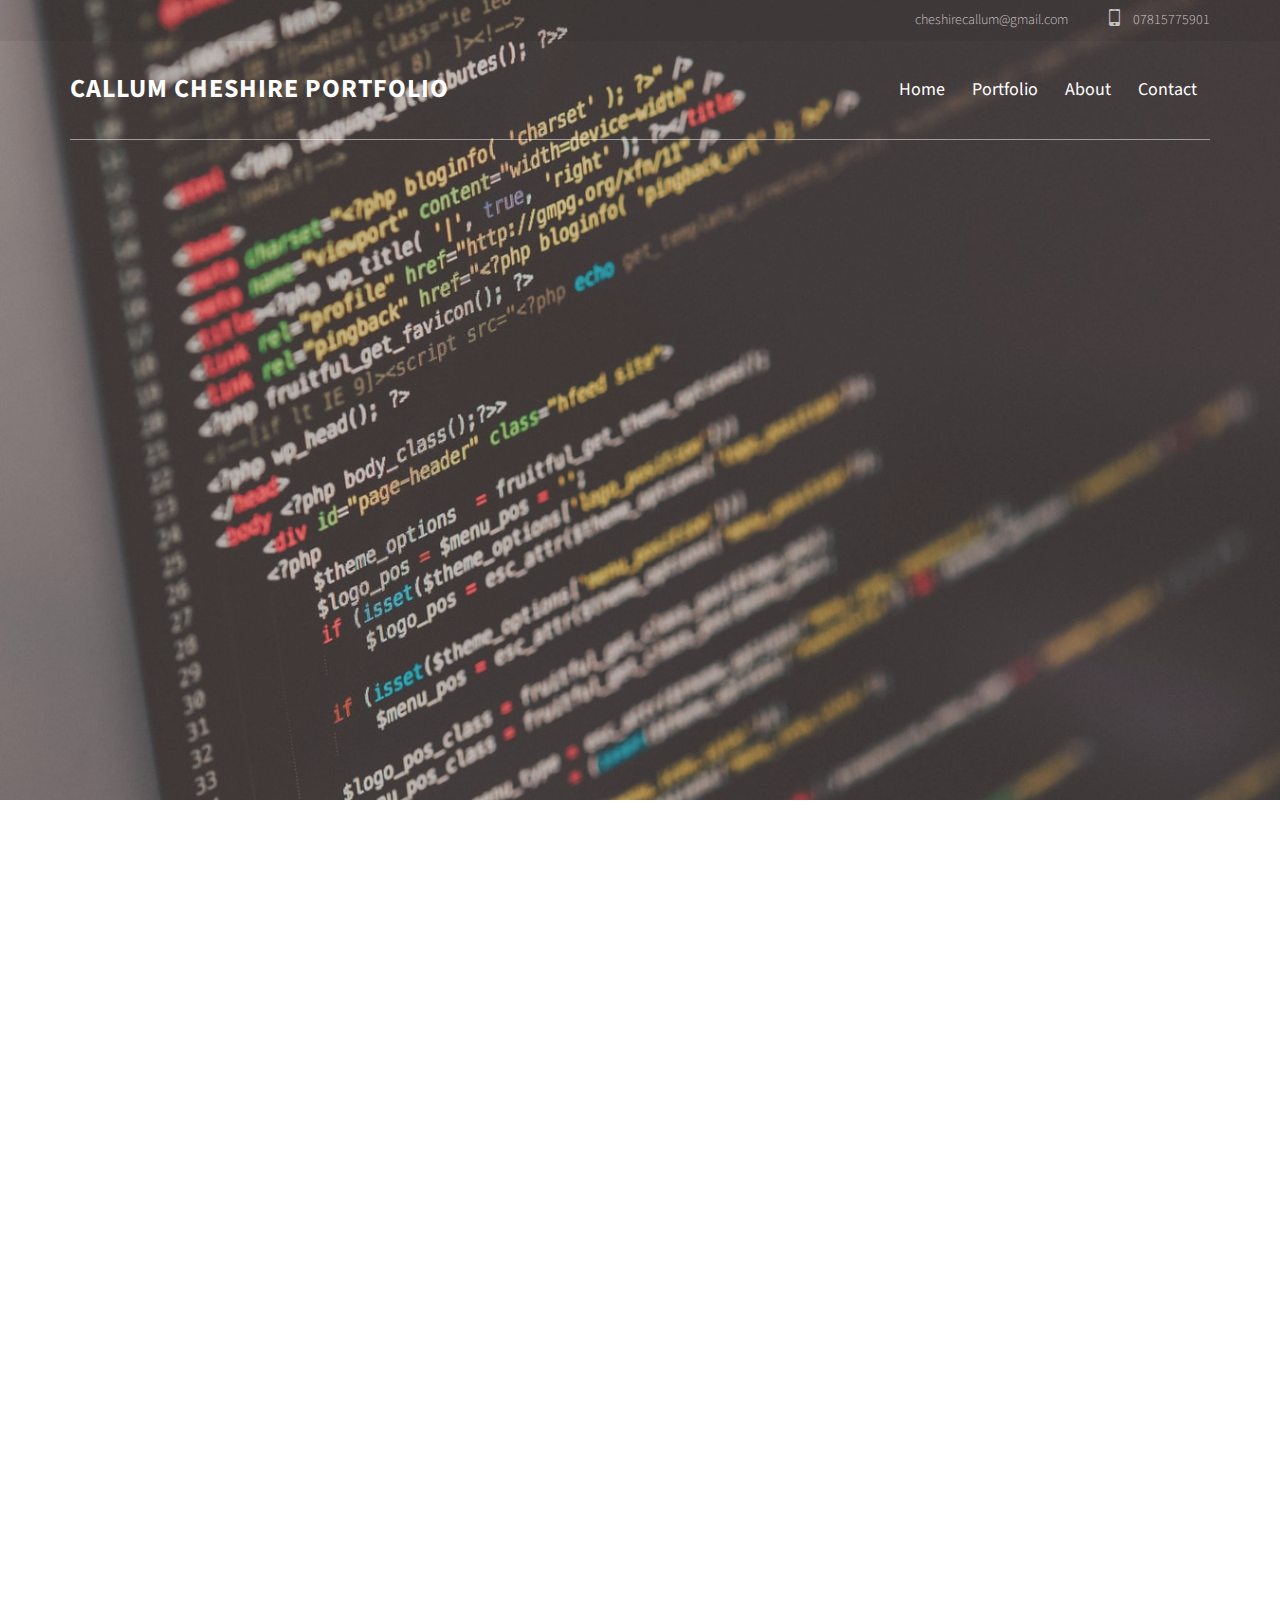
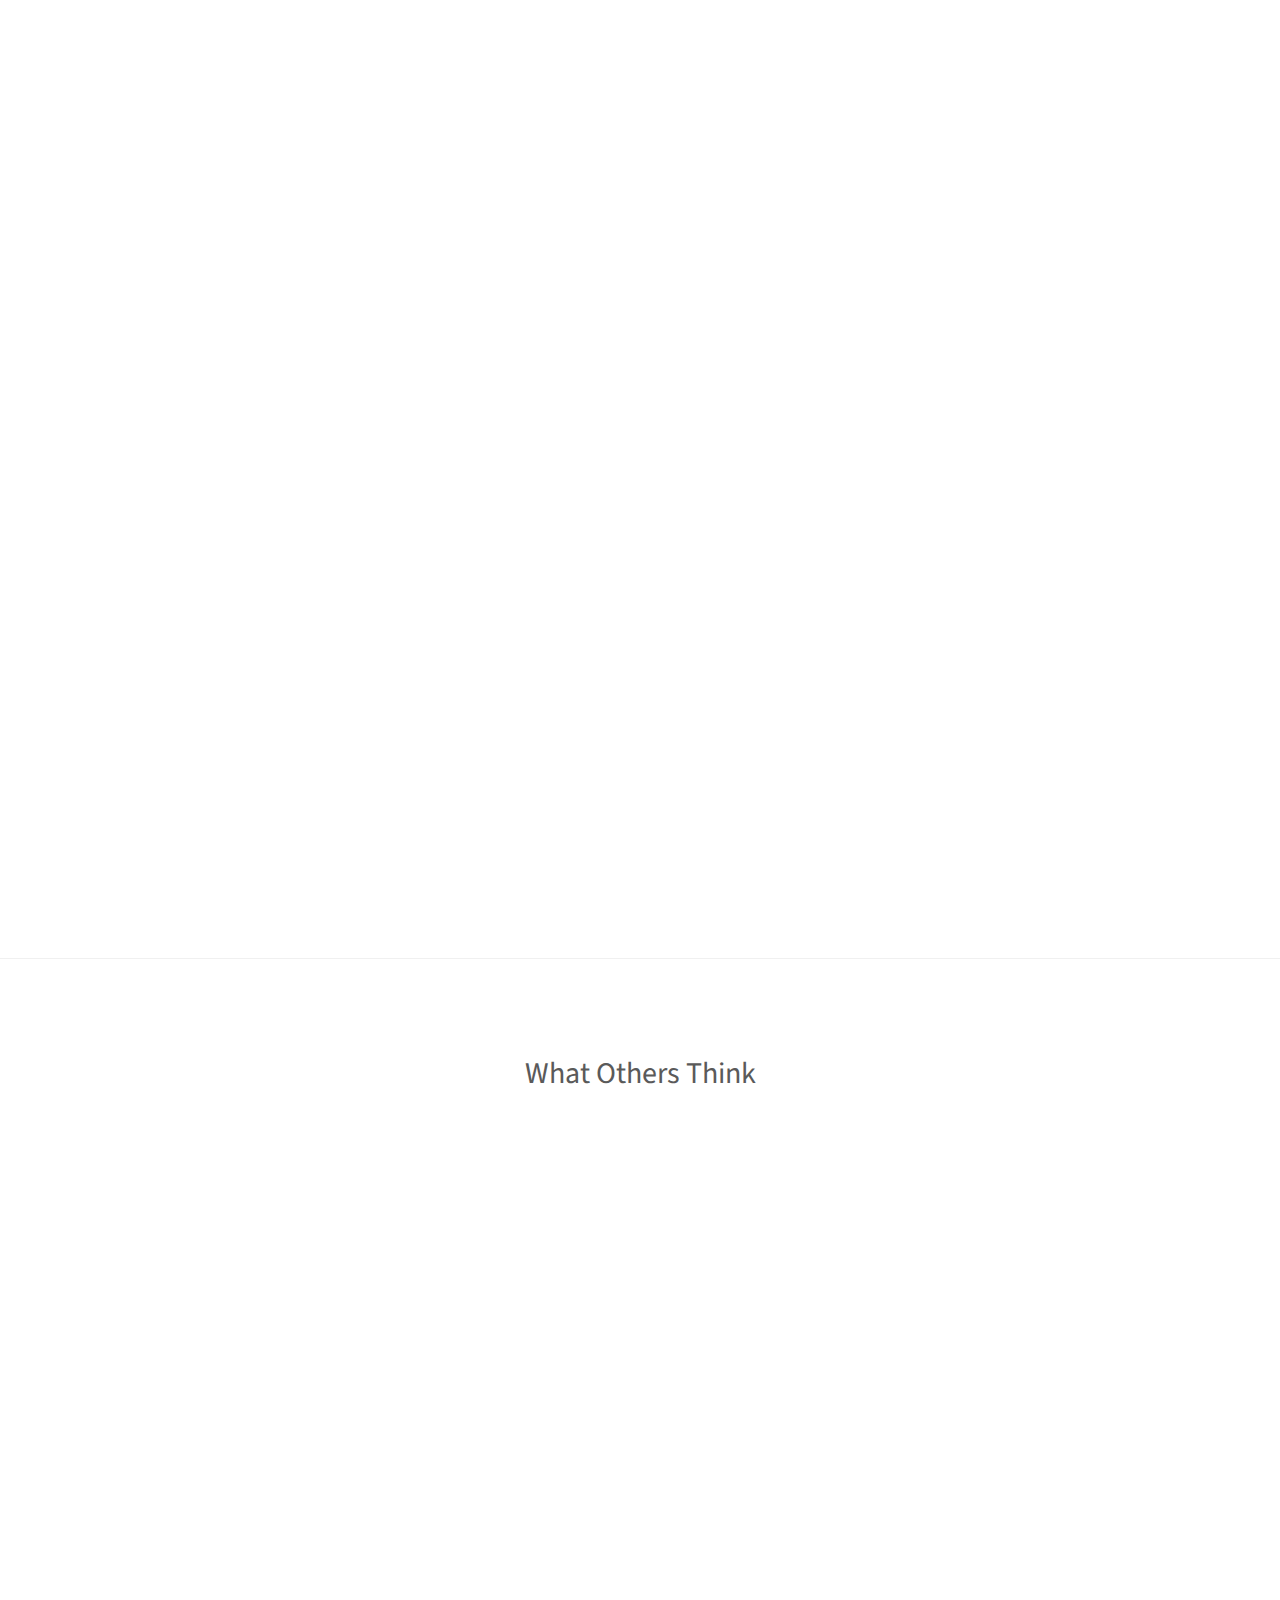
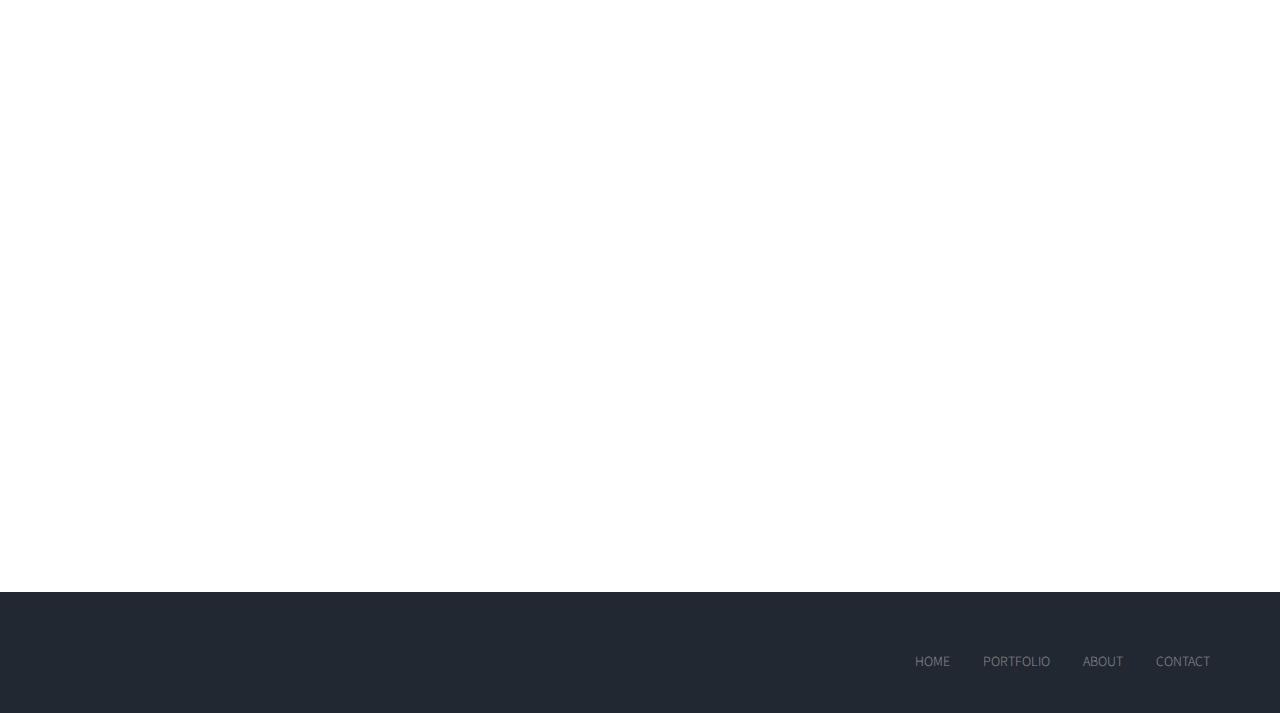
<file: index.html>
<!DOCTYPE html>
<!--[if lt IE 7]>      <html class="no-js lt-ie9 lt-ie8 lt-ie7"> <![endif]-->
<!--[if IE 7]>         <html class="no-js lt-ie9 lt-ie8"> <![endif]-->
<!--[if IE 8]>         <html class="no-js lt-ie9"> <![endif]-->
<!--[if gt IE 8]><!--> <html class="no-js"> <!--<![endif]-->
	<head>
	<meta charset="utf-8">
	<meta http-equiv="X-UA-Compatible" content="IE=edge">
	<title> Callum Cheshire | Home </title>
	<meta name="viewport" content="width=device-width, initial-scale=1">
	
	<meta property="og:title" content=""/>
	<meta property="og:image" content=""/>
	<meta property="og:url" content=""/>
	<meta property="og:site_name" content=""/>
	<meta property="og:description" content=""/>
	<meta name="twitter:title" content="" />
	<meta name="twitter:image" content="" />
	<meta name="twitter:url" content="" />
	<meta name="twitter:card" content="" />

	<!-- Place favicon.ico and apple-touch-icon.png in the root directory -->
	<link rel="shortcut icon" href="favicon.ico">

	<link href='https://fonts.googleapis.com/css?family=Source+Sans+Pro:400,700,300' rel='stylesheet' type='text/css'>
	
	<!-- Animate.css -->
	<link rel="stylesheet" href="css/animate.css">
	<!-- Icomoon Icon Fonts-->
	<link rel="stylesheet" href="css/icomoon.css">
	<!-- Bootstrap  -->
	<link rel="stylesheet" href="css/bootstrap.css">
	<!-- Superfish -->
	<link rel="stylesheet" href="css/superfish.css">

	<link rel="stylesheet" href="css/style.css">


	<!-- Modernizr JS -->
	<script src="js/modernizr-2.6.2.min.js"></script>
	<!-- FOR IE9 below -->
	<!--[if lt IE 9]>
	<script src="js/respond.min.js"></script>
	<![endif]-->

	</head>
	<body>
		<div id="fh5co-wrapper">
		<div id="fh5co-page">
		<div id="fh5co-header">
			<div class="top">
				<div class="container">
					<span> <a href="#">cheshirecallum@gmail.com</a></span>
					<span> <a href="tel://+12345678910"><i class="icon-mobile3"></i> 07815775901</a></span>
				</div>
			</div>
			<!-- end:top -->
			<header id="fh5co-header-section">
				<div class="container">
					<div class="nav-header">
						<a href="#" class="js-fh5co-nav-toggle fh5co-nav-toggle"><i></i></a>
						<h1 id="fh5co-logo"><a href="index.html">Callum Cheshire Portfolio</a></h1>
						<!-- START #fh5co-menu-wrap -->
					<nav id="fh5co-menu-wrap" role="navigation">
						<ul class="sf-menu" id="fh5co-primary-menu">
							<li class="active">
								<a href="index.html">Home</a>
							</li>
							<li>
								<a href="portfolio.html">Portfolio</a>
							</li>
							<li><a href="about.html">About</a></li>
							<li><a href="contact.html">Contact</a></li>
						</ul>
					</nav>
					</div>
				</div>
			</header>
			
		</div>
		

		<div class="fh5co-hero">
			<div class="fh5co-overlay"></div>
			<div class="fh5co-cover text-center" style="background-image: url(images/coding.jpg);">
				<div class="desc animate-box">
					<h2>Callum Cheshire</h2>
					<span>An aspiring web developer who has a passion for coding</span>
				</div>
			</div>

		</div>
		<!-- end:header-top -->
		<div id="fh5co-work-section">
			<div class="container">
				<div class="row">
					<div class="col-md-3 animate-box">
						<h3 class="heading-section">Featured Projects</h3>
						<p>Some of my best work</p>
					</div>
					<div class="col-md-9">
						<div class="row">
							<div class="col-md-8 col-sm-8">
								<div class="fh5co-grid animate-box" style="background-image: url(images/logo-bg.jpg);">
									<a class="image-popup text-center" href="https://majesticspiral.github.io/BarberShopSFTW/" target="_blank">
										<div class="prod-title">
											<h3>S.F.T.W</h3>
											<span>Barber Shop</span>
										</div>
									</a>
								</div>
							</div>
							<div class="col-md-8 col-sm-8">
								<div class="fh5co-grid animate-box" style="background-image: url(images/restaurant.jfif);">
									<a class="image-popup text-center" href="https://majesticspiral.github.io/DrunkenBunkerRestaurant/index.html" target="_blank">
										<div class="prod-title">
											<h3>Drunken Bunker</h3>
											<span>Cocktail & Food restaurant</span>
										</div>
									</a>
								</div>
							</div>
						</div>
					</div>
				</div>
			</div>
		</div>
		<!-- fh5co-work-section -->
		<div id="fh5co-services-section" class="border-bottom">
			<div class="container">
				<div class="row">
					<div class="col-md-3 animate-box">
						<h3 class="heading-section">What I can offer</h3>
						<p>Take a look at what I can offer you </p>
					</div>
					<div class="col-md-9 col-sm-12">
						<div class="row">
							<div class="col-md-4 col-sm-4">
								<div class="services animate-box">
									<span><i class="icon-browser"></i></span>
									<h3>Web Development</h3>
									<p>From static pages to more dynamic and responsive websites, I will develop top quality sites at your request.</p>
								</div>
							</div>
							<div class="col-md-4 col-sm-4">
								<div class="services animate-box">
									<span><i class="icon-mobile"></i></span>
									<h3>Mobile Apps</h3>
									<p>Need a mobile application? I'm your guy I can develop mobile apps using the Ionic framework or in android studio, both for IOS and Android.</p>
								</div>
							</div>
							<div class="col-md-4 col-sm-4">
								<div class="services animate-box">
									<span><i class="icon-tools"></i></span>
									<h3>UX/UIDesign</h3>
									<P>A website's layout is important, I can bring you intuitive UX design that makes it easier for clients to navigate your website/application.
									</P>
								</div>
							</div>
							<div class="col-md-4 col-sm-4">
								<div class="services animate-box">
									<span><i class="icon-video"></i></span>
									<h3>Video Editing</h3>
									<p>Aside from web development I provide video editing services, mainly using Adobe Premiere Pro so if you need any videos editing feel free to contact me.</p>
								</div>
							</div>

							<div class="col-md-4 col-sm-4">
								<div class="services animate-box">
									<span><i class="icon-video"></i></span>
									<h3>Photography</h3>
									<p>Photo editing using Adobe Photoshop</p>
								</div>
							</div>

							<div class="col-md-4 col-sm-4">
								<div class="services animate-box">
									<span><i class="icon-video"></i></span>
									<h3>Graphic Design</h3>
									<p>Logo design and card design to help improve your brand!</p>
								</div>
							</div>
						</div>
					</div>
				</div>
			</div>
		</div>

		<!-- fh5co-services-section -->
		<div id="fh5co-content-section">
				<h2 style="text-align: center;"> What Others Think</h2>
			<div class="container">
				<div class="row">
						
					<div class="col-md-6 col-sm-6">
						<div class="fh5co-testimonial text-center animate-box">
							
							<figure>
								<img src="images/user-1.jpg" alt="user">
							</figure>
							<blockquote>
									<p>Callum Cheshire worked with me and listened to my requirements to create my new mobile friendly website. As a professional web designer, he delivered with attention to detail  and with my images fully optimised and with great customer service!, highly recommended.</p>							</blockquote>
							<span>Ross Cheshire, RossCo Rides.</span>
						</div>
					</div>
						<div class="fh5co-testimonial text-center animate-box">
							<figure>
								<img src="images/agent2.jpg" alt="user">
							</figure>
							<blockquote>
									<p>Callum Cheshire proved to be an excellent web designer. He developed all aspects of our digital profile. The website appeared as the top Google search in its category. This was thanks to his excellent support and delivery.</p>							</blockquote>
							<span>Jade Williams, ABC Inc.</span>
							</div>	
				</div>
			</div>
		</div>
		<div id="fh5co-blog-section">
				<div class="container">
					<div class="row">
						<div class="col-lg-3 col-sm-12 animate-box">
							<h3 class="heading-section">Latest from Blog</h3>
							<p>Far far away, behind the word mountains, far from the countries Vokalia and </p>
						</div>
						<div class="col-lg-9 col-sm-12">
							<div class="row">
								<div class="col-lg-4 col-md-4">
									<div class="fh5co-blog animate-box" style="background-image: url(images/blog-1.jpg);">
										<a class="image-popup" href="#">
											<div class="prod-title">
													<span>Breaking News</span>
												<h3>Web Development 2020</h3>
												<p>Everything you need to know about web development in 2020!</p>
											</div>
										</a> 
									</div>
								</div>
								<div class="col-lg-4 col-md-4">
									<div class="fh5co-blog animate-box" style="background-image: url(images/blog-3.jpg);">
										<a class="image-popup" href="#">
											<div class="prod-title">
												<span>Breaking News</span>
												<h3>Portfolio launch day!</h3>
												<p>On the 5th of December Callum Cheshire's portfolio was updated!.</p>
											</div>
										</a>
									</div>
								</div>
							</div>
						</div>
					</div>
				</div>
			</div>
			
		<footer>
			<div id="footer">
				<div class="container">
					<div class="row">
						<div class="col-md-6">
						</div>
						<div class="col-md-6">
							<ul class="footer-menu">
								<li class="active">
									<a href="index.html">Home</a>
								</li>
								<li>
									<a href="portfolio.html">Portfolio</a>
								</li>
								<li><a href="about.html">About</a></li>
								<li><a href="contact.html">Contact</a></li>
							</ul>
						</div>
					</div>
				</div>
			</div>
		</footer>
	</div>
	<!-- END fh5co-page -->

	</div>
	<!-- END fh5co-wrapper -->

	<!-- jQuery -->


	<script src="js/jquery.min.js"></script>
	<!-- jQuery Easing -->
	<script src="js/jquery.easing.1.3.js"></script>
	<!-- Bootstrap -->
	<script src="js/bootstrap.min.js"></script>
	<!-- Waypoints -->
	<script src="js/jquery.waypoints.min.js"></script>
	<!-- Superfish -->
	<script src="js/hoverIntent.js"></script>
	<script src="js/superfish.js"></script>

	<!-- Main JS (Do not remove) -->
	<script src="js/main.js"></script>

	</body>
</html>
</file>
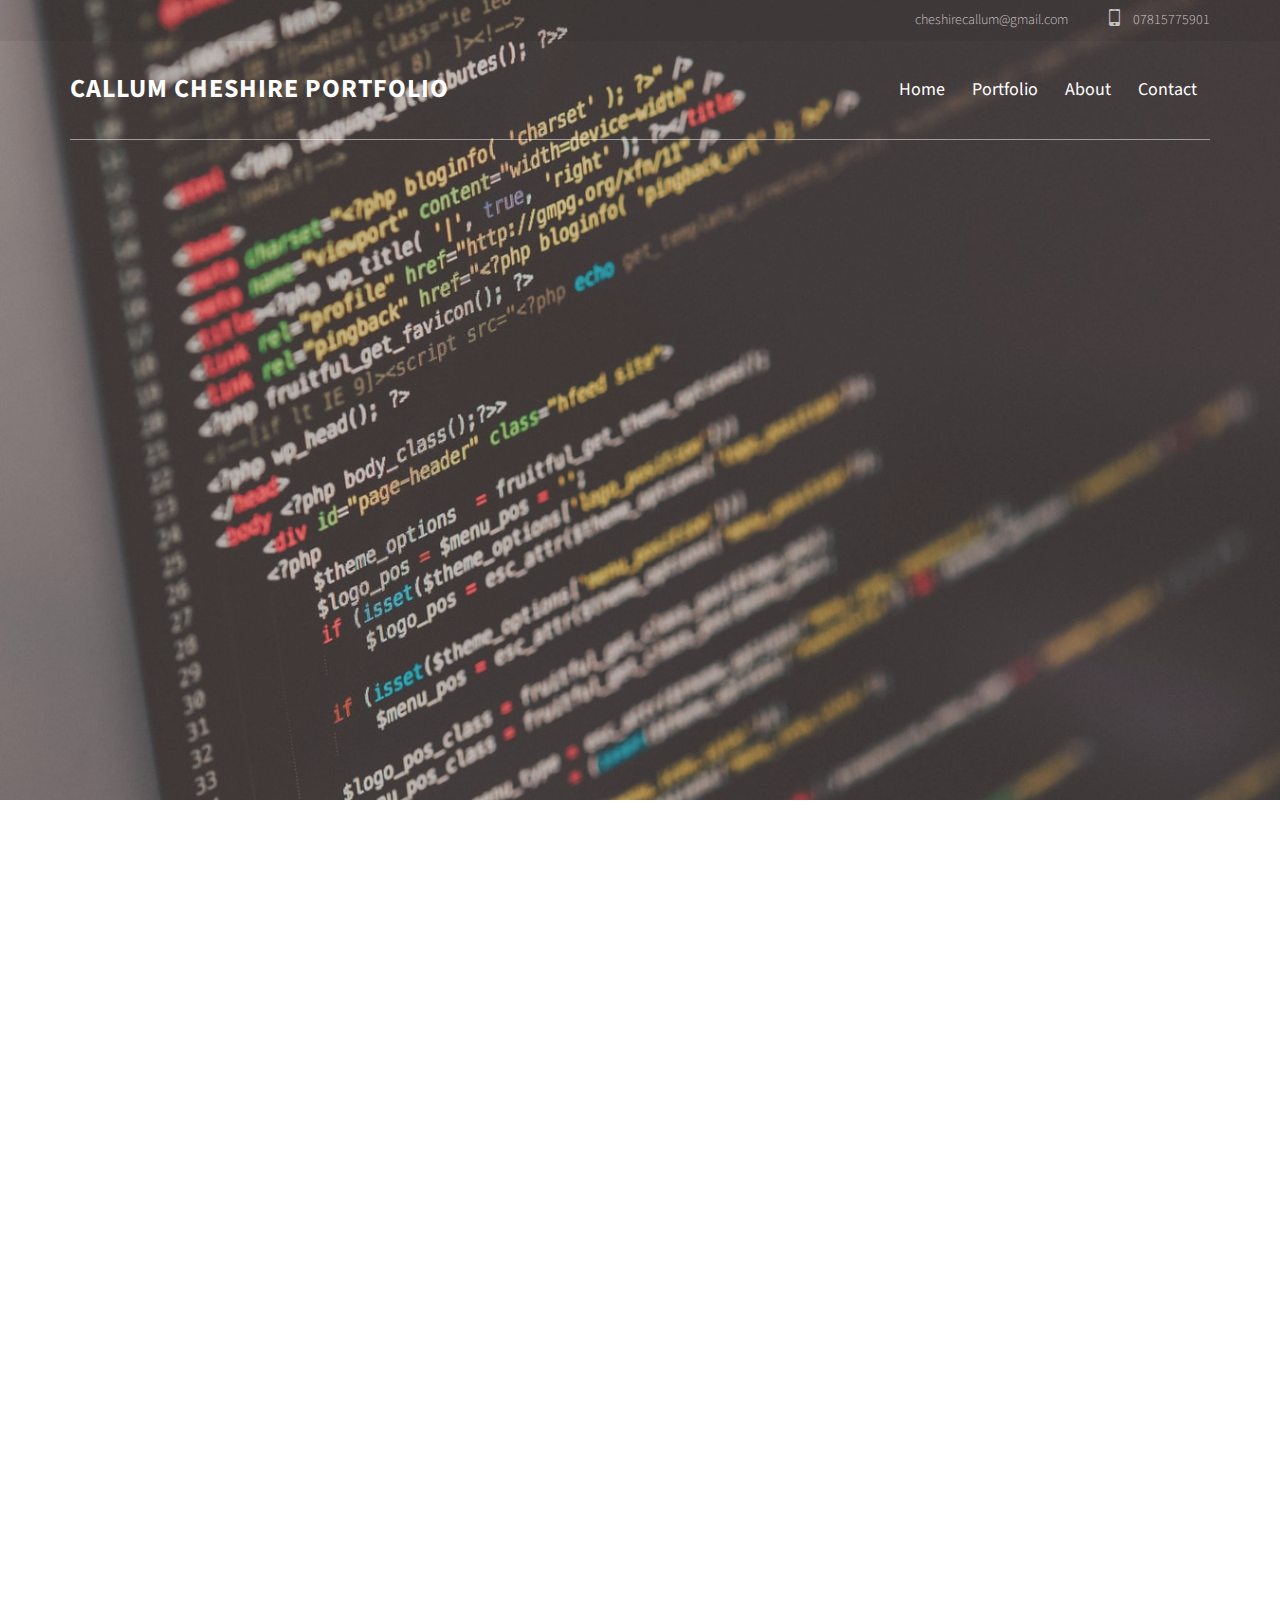
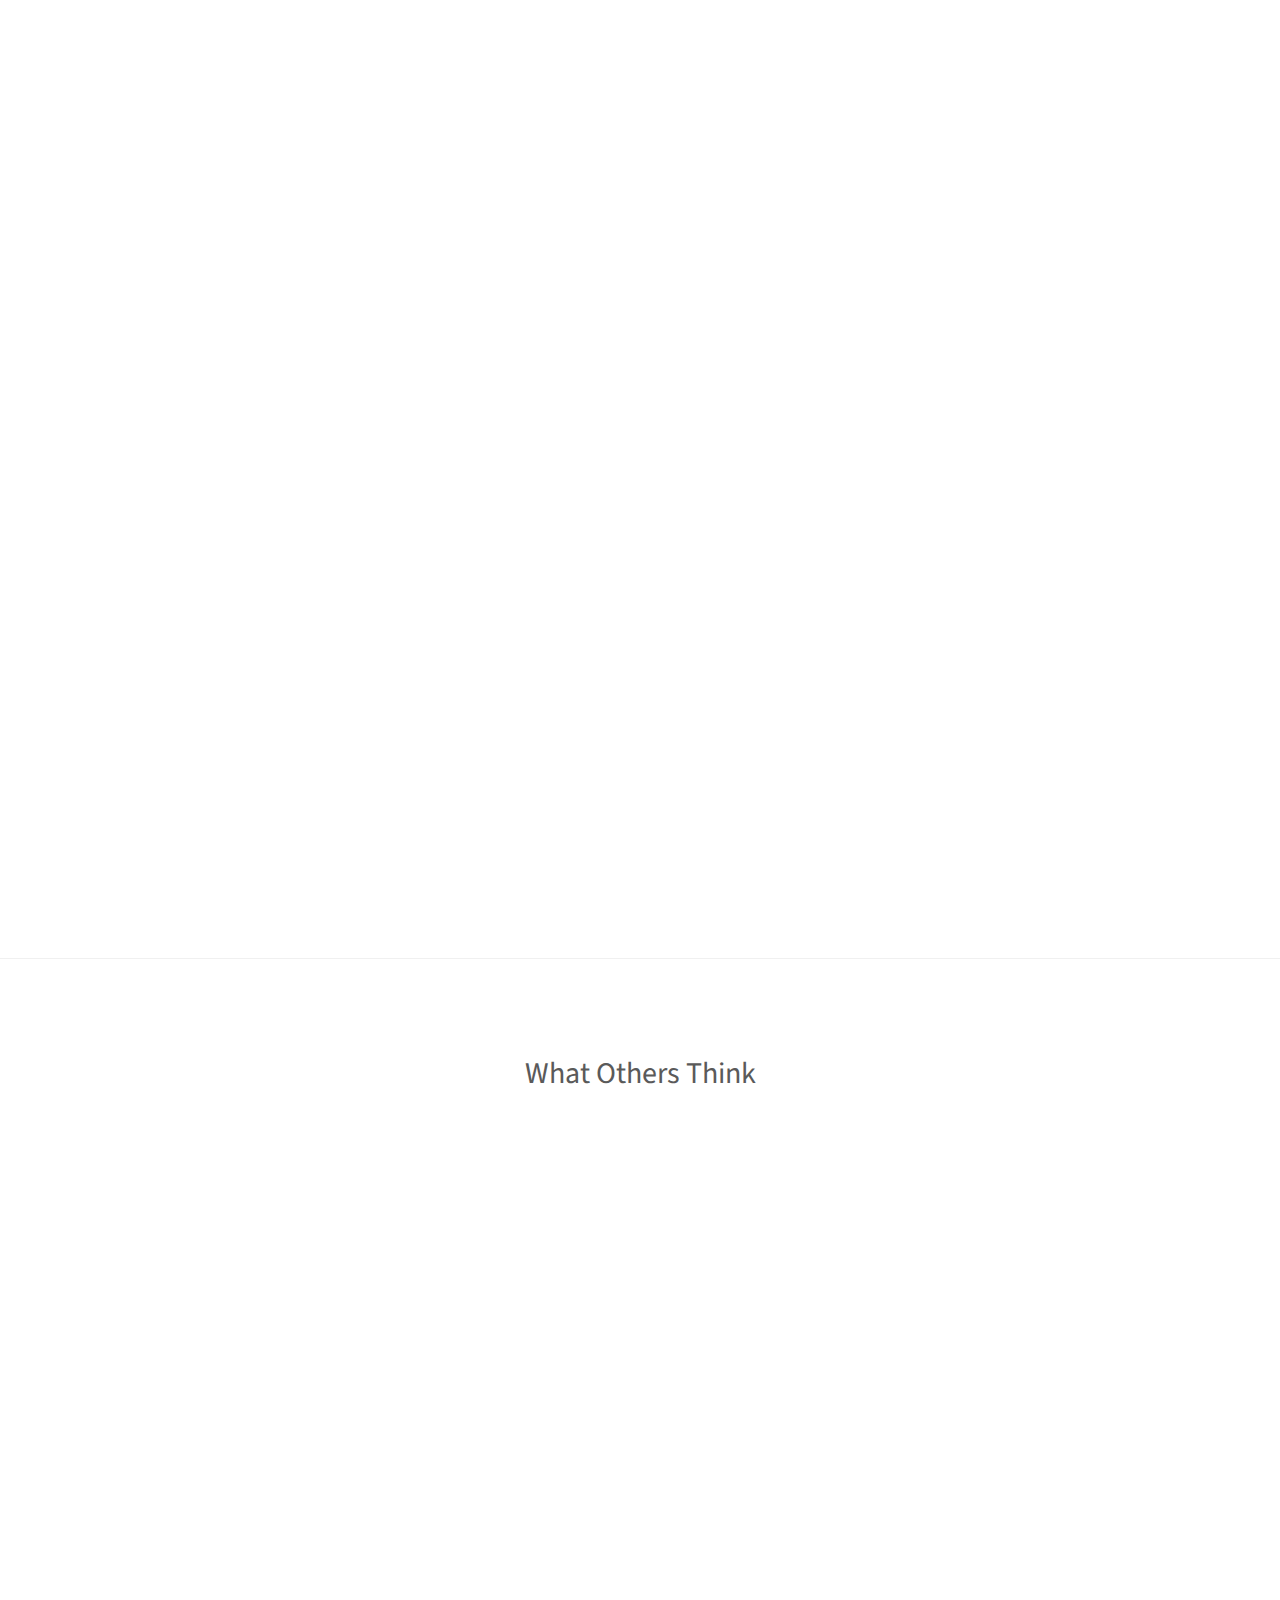
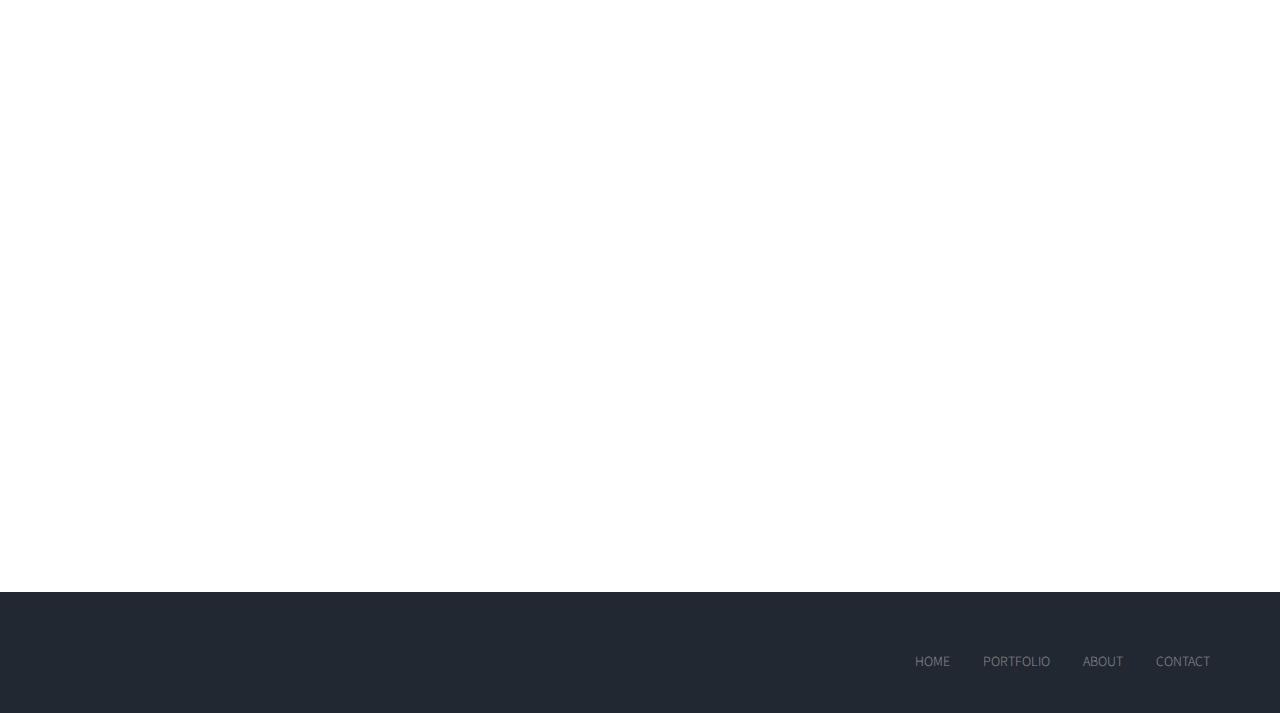
<file: MyPortfolio/index.html>
<!DOCTYPE html>
<!--[if lt IE 7]>      <html class="no-js lt-ie9 lt-ie8 lt-ie7"> <![endif]-->
<!--[if IE 7]>         <html class="no-js lt-ie9 lt-ie8"> <![endif]-->
<!--[if IE 8]>         <html class="no-js lt-ie9"> <![endif]-->
<!--[if gt IE 8]><!--> <html class="no-js"> <!--<![endif]-->
	<head>
	<meta charset="utf-8">
	<meta http-equiv="X-UA-Compatible" content="IE=edge">
	<title> Callum Cheshire | Home </title>
	<meta name="viewport" content="width=device-width, initial-scale=1">
	
	<meta property="og:title" content=""/>
	<meta property="og:image" content=""/>
	<meta property="og:url" content=""/>
	<meta property="og:site_name" content=""/>
	<meta property="og:description" content=""/>
	<meta name="twitter:title" content="" />
	<meta name="twitter:image" content="" />
	<meta name="twitter:url" content="" />
	<meta name="twitter:card" content="" />

	<!-- Place favicon.ico and apple-touch-icon.png in the root directory -->
	<link rel="shortcut icon" href="favicon.ico">

	<link href='https://fonts.googleapis.com/css?family=Source+Sans+Pro:400,700,300' rel='stylesheet' type='text/css'>
	
	<!-- Animate.css -->
	<link rel="stylesheet" href="css/animate.css">
	<!-- Icomoon Icon Fonts-->
	<link rel="stylesheet" href="css/icomoon.css">
	<!-- Bootstrap  -->
	<link rel="stylesheet" href="css/bootstrap.css">
	<!-- Superfish -->
	<link rel="stylesheet" href="css/superfish.css">

	<link rel="stylesheet" href="css/style.css">


	<!-- Modernizr JS -->
	<script src="js/modernizr-2.6.2.min.js"></script>
	<!-- FOR IE9 below -->
	<!--[if lt IE 9]>
	<script src="js/respond.min.js"></script>
	<![endif]-->

	</head>
	<body>
		<div id="fh5co-wrapper">
		<div id="fh5co-page">
		<div id="fh5co-header">
			<div class="top">
				<div class="container">
					<span> <a href="#">cheshirecallum@gmail.com</a></span>
					<span> <a href="tel://+12345678910"><i class="icon-mobile3"></i> 07815775901</a></span>
				</div>
			</div>
			<!-- end:top -->
			<header id="fh5co-header-section">
				<div class="container">
					<div class="nav-header">
						<a href="#" class="js-fh5co-nav-toggle fh5co-nav-toggle"><i></i></a>
						<h1 id="fh5co-logo"><a href="index.html">Callum Cheshire Portfolio</a></h1>
						<!-- START #fh5co-menu-wrap -->
					<nav id="fh5co-menu-wrap" role="navigation">
						<ul class="sf-menu" id="fh5co-primary-menu">
							<li class="active">
								<a href="index.html">Home</a>
							</li>
							<li>
								<a href="portfolio.html">Portfolio</a>
							</li>
							<li><a href="about.html">About</a></li>
							<li><a href="contact.html">Contact</a></li>
						</ul>
					</nav>
					</div>
				</div>
			</header>
			
		</div>
		

		<div class="fh5co-hero">
			<div class="fh5co-overlay"></div>
			<div class="fh5co-cover text-center" style="background-image: url(images/coding.jpg);">
				<div class="desc animate-box">
					<h2>Callum Cheshire</h2>
					<span>An aspiring web developer who has a passion for coding</span>
				</div>
			</div>

		</div>
		<!-- end:header-top -->
		<div id="fh5co-work-section">
			<div class="container">
				<div class="row">
					<div class="col-md-3 animate-box">
						<h3 class="heading-section">Featured Projects</h3>
						<p>Some of my best work</p>
					</div>
					<div class="col-md-9">
						<div class="row">
							<div class="col-md-4 col-sm-4">
								<div class="fh5co-grid animate-box" style="background-image: url(images/foresthome.jpg);">
									<a class="image-popup text-center" href="#" target="_blank">
										<div class="prod-title">
											<h3>Home Estate</h3>
											<span>Home Estate Website</span>
										</div>
									</a>
								</div>
							</div>
							<div class="col-md-8 col-sm-8">
								<div class="fh5co-grid animate-box" style="background-image: url(images/record.jpg);">
									<a class="image-popup text-center" href="#" target="_blank">
										<div class="prod-title">
											<h3>Music Store</h3>
											<span>MvC Application</span>
										</div>
									</a>
								</div>
							</div>
							<div class="col-md-8 col-sm-8">
								<div class="fh5co-grid animate-box" style="background-image: url(images/cocktails.jpg);">
									<a class="image-popup text-center" href="https://majesticspiral.github.io/drunkenbunker/index.html" target="_blank">
										<div class="prod-title">
											<h3>Drunken Bunker</h3>
											<span>Cocktail making website</span>
										</div>
									</a>
								</div>
							</div>
							<div class="col-md-4 col-sm-4">
								<div class="fh5co-grid animate-box" style="background-image: url(images/background02.jpg);">
									<a class="image-popup text-center" href="#" target="_blank">
										<div class="prod-title">
											<h3>Restaurant</h3>
											<span>Website for a Restaurant</span>
										</div>
									</a>
								</div>
							</div>
						</div>
					</div>
				</div>
			</div>
		</div>
		<!-- fh5co-work-section -->
		<div id="fh5co-services-section" class="border-bottom">
			<div class="container">
				<div class="row">
					<div class="col-md-3 animate-box">
						<h3 class="heading-section">What I can offer</h3>
						<p>Take a look at what I can offer you </p>
					</div>
					<div class="col-md-9 col-sm-12">
						<div class="row">
							<div class="col-md-4 col-sm-4">
								<div class="services animate-box">
									<span><i class="icon-browser"></i></span>
									<h3>Web Development</h3>
									<p>From static pages to more dynamic and responsive websites, I will develop top quality sites at your request.</p>
								</div>
							</div>
							<div class="col-md-4 col-sm-4">
								<div class="services animate-box">
									<span><i class="icon-mobile"></i></span>
									<h3>Mobile Apps</h3>
									<p>Need a mobile application? I'm your guy I can develop mobile apps using the Ionic framework or in android studio, both for IOS and Android.</p>
								</div>
							</div>
							<div class="col-md-4 col-sm-4">
								<div class="services animate-box">
									<span><i class="icon-tools"></i></span>
									<h3>UX/UIDesign</h3>
									<P>A website's layout is important, I can bring you intuitive UX design that makes it easier for clients to navigate your website/application.
									</P>
								</div>
							</div>
							<div class="col-md-4 col-sm-4">
								<div class="services animate-box">
									<span><i class="icon-video"></i></span>
									<h3>Video Editing</h3>
									<p>Aside from web development I provide video editing services, mainly using Adobe Premiere Pro so if you need any videos editing feel free to contact me.</p>
								</div>
							</div>

							<div class="col-md-4 col-sm-4">
								<div class="services animate-box">
									<span><i class="icon-video"></i></span>
									<h3>Photography</h3>
									<p>Photo editing using Adobe Photoshop</p>
								</div>
							</div>

							<div class="col-md-4 col-sm-4">
								<div class="services animate-box">
									<span><i class="icon-video"></i></span>
									<h3>Graphic Design</h3>
									<p>Logo design and card design to help improve your brand!</p>
								</div>
							</div>
						</div>
					</div>
				</div>
			</div>
		</div>

		<!-- fh5co-services-section -->
		<div id="fh5co-content-section">
				<h2 style="text-align: center;"> What Others Think</h2>
			<div class="container">
				<div class="row">
						
					<div class="col-md-6 col-sm-6">
						<div class="fh5co-testimonial text-center animate-box">
							
							<figure>
								<img src="images/user-1.jpg" alt="user">
							</figure>
							<blockquote>
									<p>Callum Cheshire worked with me and listened to my requirements to create my new mobile friendly website. As a professional web designer, he delivered with attention to detail  and with my images fully optimised and with great customer service!, highly recommended.</p>							</blockquote>
							<span>Ross Cheshire, RossCo Rides.</span>
						</div>
					</div>
						<div class="fh5co-testimonial text-center animate-box">
							<figure>
								<img src="images/agent2.jpg" alt="user">
							</figure>
							<blockquote>
									<p>Callum Cheshire proved to be an excellent web designer. He developed all aspects of our digital profile. The website appeared as the top Google search in its category. This was thanks to his excellent support and delivery.</p>							</blockquote>
							<span>Jade Williams, ABC Inc.</span>
							</div>	
				</div>
			</div>
		</div>
		<div id="fh5co-blog-section">
				<div class="container">
					<div class="row">
						<div class="col-lg-3 col-sm-12 animate-box">
							<h3 class="heading-section">Latest from Blog</h3>
							<p>Far far away, behind the word mountains, far from the countries Vokalia and </p>
						</div>
						<div class="col-lg-9 col-sm-12">
							<div class="row">
								<div class="col-lg-4 col-md-4">
									<div class="fh5co-blog animate-box" style="background-image: url(images/blog-1.jpg);">
										<a class="image-popup" href="#">
											<div class="prod-title">
													<span>Breaking News</span>
												<h3>Web Development 2020</h3>
												<p>Everything you need to know about web development in 2020!</p>
											</div>
										</a> 
									</div>
								</div>
								<div class="col-lg-4 col-md-4">
									<div class="fh5co-blog animate-box" style="background-image: url(images/blog-3.jpg);">
										<a class="image-popup" href="#">
											<div class="prod-title">
												<span>Breaking News</span>
												<h3>Portfolio launch day!</h3>
												<p>On the 5th of December Callum Cheshire's portfolio was updated!.</p>
											</div>
										</a>
									</div>
								</div>
							</div>
						</div>
					</div>
				</div>
			</div>
			
		<footer>
			<div id="footer">
				<div class="container">
					<div class="row">
						<div class="col-md-6">
						</div>
						<div class="col-md-6">
							<ul class="footer-menu">
								<li class="active">
									<a href="index.html">Home</a>
								</li>
								<li>
									<a href="portfolio.html">Portfolio</a>
								</li>
								<li><a href="about.html">About</a></li>
								<li><a href="contact.html">Contact</a></li>
							</ul>
						</div>
					</div>
				</div>
			</div>
		</footer>
	</div>
	<!-- END fh5co-page -->

	</div>
	<!-- END fh5co-wrapper -->

	<!-- jQuery -->


	<script src="js/jquery.min.js"></script>
	<!-- jQuery Easing -->
	<script src="js/jquery.easing.1.3.js"></script>
	<!-- Bootstrap -->
	<script src="js/bootstrap.min.js"></script>
	<!-- Waypoints -->
	<script src="js/jquery.waypoints.min.js"></script>
	<!-- Superfish -->
	<script src="js/hoverIntent.js"></script>
	<script src="js/superfish.js"></script>

	<!-- Main JS (Do not remove) -->
	<script src="js/main.js"></script>

	</body>
</html>
</file>
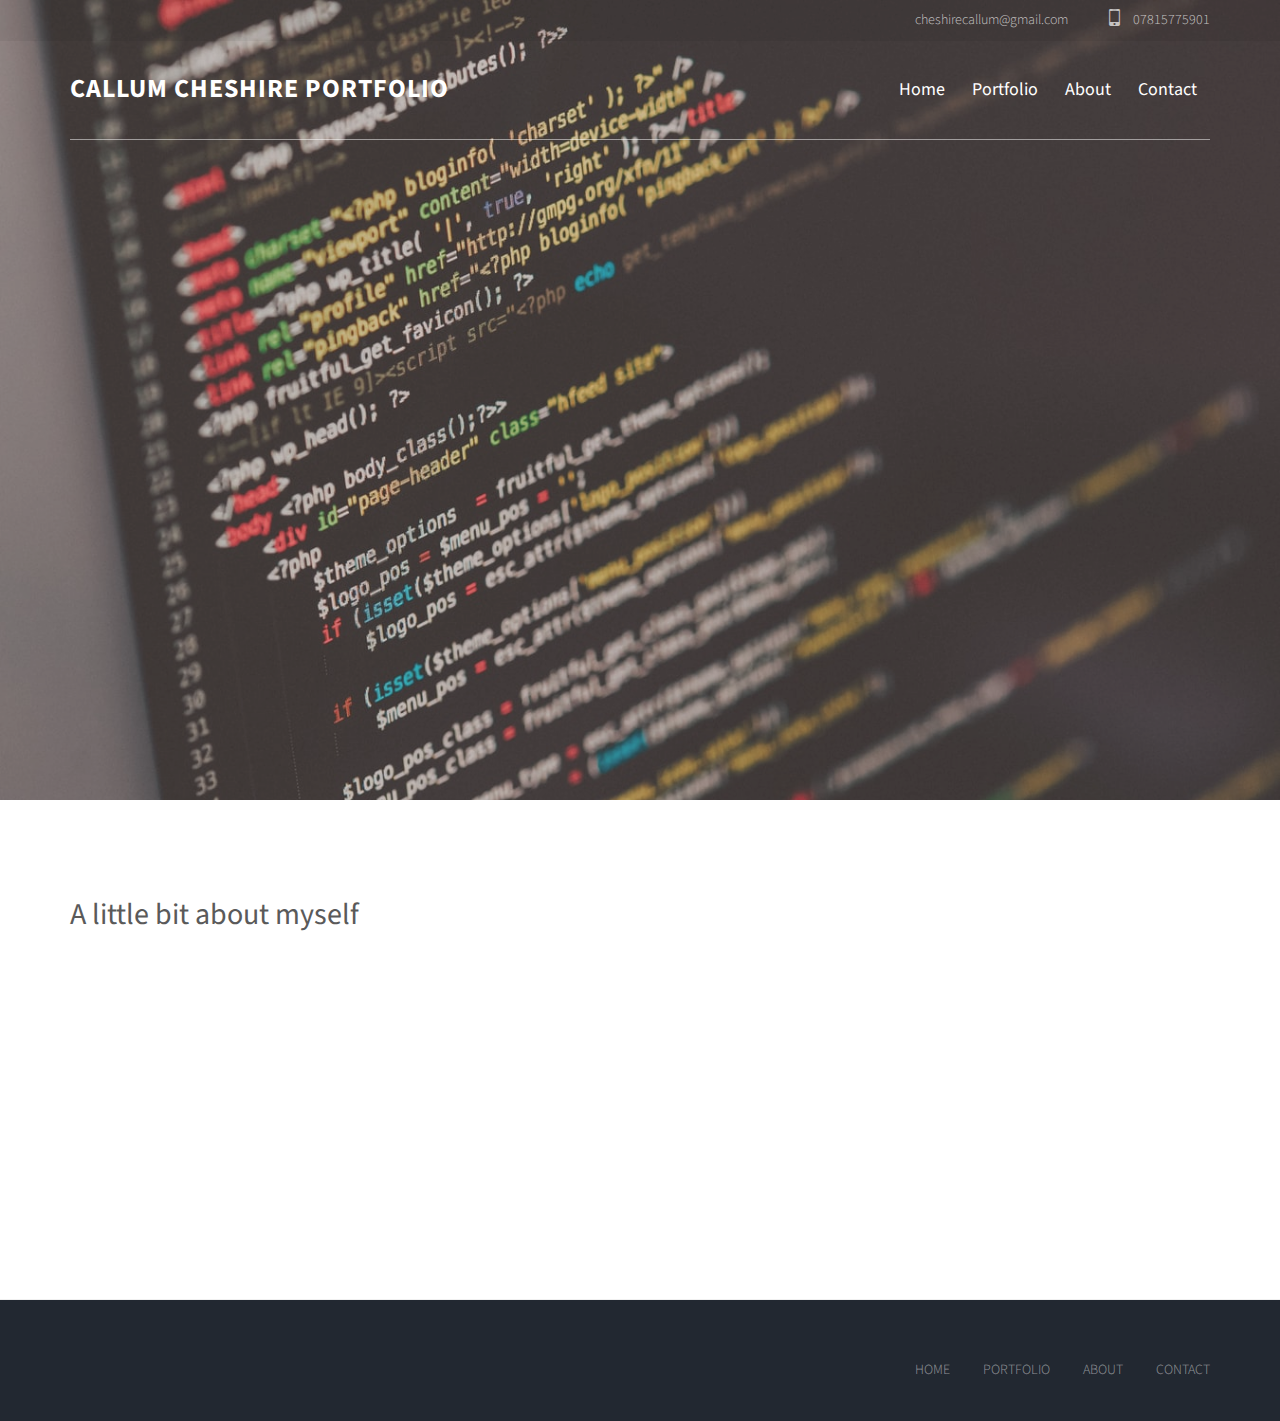
<file: about.html>
<!DOCTYPE html>
<!--[if lt IE 7]>      <html class="no-js lt-ie9 lt-ie8 lt-ie7"> <![endif]-->
<!--[if IE 7]>         <html class="no-js lt-ie9 lt-ie8"> <![endif]-->
<!--[if IE 8]>         <html class="no-js lt-ie9"> <![endif]-->
<!--[if gt IE 8]><!--> <html class="no-js"> <!--<![endif]-->
	<head>
	<meta charset="utf-8">
	<meta http-equiv="X-UA-Compatible" content="IE=edge">
	<title>Callum Cheshire | About </title>
	<meta name="viewport" content="width=device-width, initial-scale=1">

 

  	<!-- Facebook and Twitter integration -->
	<meta property="og:title" content=""/>
	<meta property="og:image" content=""/>
	<meta property="og:url" content=""/>
	<meta property="og:site_name" content=""/>
	<meta property="og:description" content=""/>
	<meta name="twitter:title" content="" />
	<meta name="twitter:image" content="" />
	<meta name="twitter:url" content="" />
	<meta name="twitter:card" content="" />

	<!-- Place favicon.ico and apple-touch-icon.png in the root directory -->
	<link rel="shortcut icon" href="favicon.ico">

	<link href='https://fonts.googleapis.com/css?family=Source+Sans+Pro:400,700,300' rel='stylesheet' type='text/css'>
	
	<!-- Animate.css -->
	<link rel="stylesheet" href="css/animate.css">
	<!-- Icomoon Icon Fonts-->
	<link rel="stylesheet" href="css/icomoon.css">
	<!-- Bootstrap  -->
	<link rel="stylesheet" href="css/bootstrap.css">
	<!-- Superfish -->
	<link rel="stylesheet" href="css/superfish.css">

	<link rel="stylesheet" href="css/style.css">


	<!-- Modernizr JS -->
	<script src="js/modernizr-2.6.2.min.js"></script>
	<!-- FOR IE9 below -->
	<!--[if lt IE 9]>
	<script src="js/respond.min.js"></script>
	<![endif]-->

	</head>
	<body>
		<div id="fh5co-wrapper">
			<div id="fh5co-page">
			<div id="fh5co-header">
				<div class="top">
					<div class="container">
						<span> <a href="#">cheshirecallum@gmail.com</a></span>
						<span> <a href="tel://+12345678910"><i class="icon-mobile3"></i> 07815775901</a></span>
					</div>
				</div>
				<!-- end:top -->
				<header id="fh5co-header-section">
						<div class="container">
							<div class="nav-header">
								<a href="#" class="js-fh5co-nav-toggle fh5co-nav-toggle"><i></i></a>
								<h1 id="fh5co-logo"><a href="index.html">Callum Cheshire Portfolio</a></h1>
								<!-- START #fh5co-menu-wrap -->
							<nav id="fh5co-menu-wrap" role="navigation">
								<ul class="sf-menu" id="fh5co-primary-menu">
									<li class="active">
										<a href="index.html">Home</a>
									</li>
									<li><a href="portfolio.html">Portfolio</a></li>
									<li><a href="about.html">About</a></li>
									<li><a href="contact.html">Contact</a></li>
								</ul>
							</nav>
							</div>
						</div>
					</header>
		</div>
		
		
		<div class="fh5co-hero">
			<div class="fh5co-overlay"></div>
			<div class="fh5co-cover text-center" style="background-image: url(images/coding.jpg);">
				<div class="desc animate-box">
					<h2>About Me</h2>
					<span>What I do</span>
				</div>
			</div>

		</div>

		</div>
		<!-- END: header -->
		
		<div id="fh5co-about" class="border-bottom">
			<div class="container">
					<h2>A little bit about myself</h2>

				<div class="row">
					<div class="col-md-6 animate-box">

						<p>I am an aspiring Web Developer with a passion for programming, I graduated from Glyndwr University in Creative Computing and have always like learning
							new technologies. With 1 year in the development industry I feel that my strongest skills are Html5, Css3, Javascript and bootstrap. I have other Creative
							skills such as Adobe Photoshop/Premiere, SQL and Mobile development. Not only that I have IT support skills as well.
						</p>
					</div>
					<div class="col-md-6 animate-box">
					<p>I aim to become a skilled Front End Developer but I am open to other areas of development and IT as well as some photography and video editing here and there, if you would like 
						to know more please do not hesitate to contact me.
						</p>
					</div>
				</div>
			</div>
		</div>
		<footer>
			<div id="footer">
				<div class="container">
					<div class="row">
						<div class="col-md-6">
						</div>
						<div class="col-md-6">
							<ul class="footer-menu">
								<li class="active">
									<a href="index.html">Home</a>
								</li>
								<li>
									<a href="portfolio.html">Portfolio</a>
								</li>
								<li><a href="about.html">About</a></li>
								<li><a href="contact.html">Contact</a></li>
							</ul>
						</div>
					</div>
				</div>
			</div>
		</footer>
	

	</div>
	<!-- END fh5co-page -->

	</div>
	<!-- END fh5co-wrapper -->

	<!-- jQuery -->


	<script src="js/jquery.min.js"></script>
	<!-- jQuery Easing -->
	<script src="js/jquery.easing.1.3.js"></script>
	<!-- Bootstrap -->
	<script src="js/bootstrap.min.js"></script>
	<!-- Waypoints -->
	<script src="js/jquery.waypoints.min.js"></script>
	<!-- Superfish -->
	<script src="js/hoverIntent.js"></script>
	<script src="js/superfish.js"></script>

	<!-- Main JS (Do not remove) -->
	<script src="js/main.js"></script>

	</body>
</html>
</file>
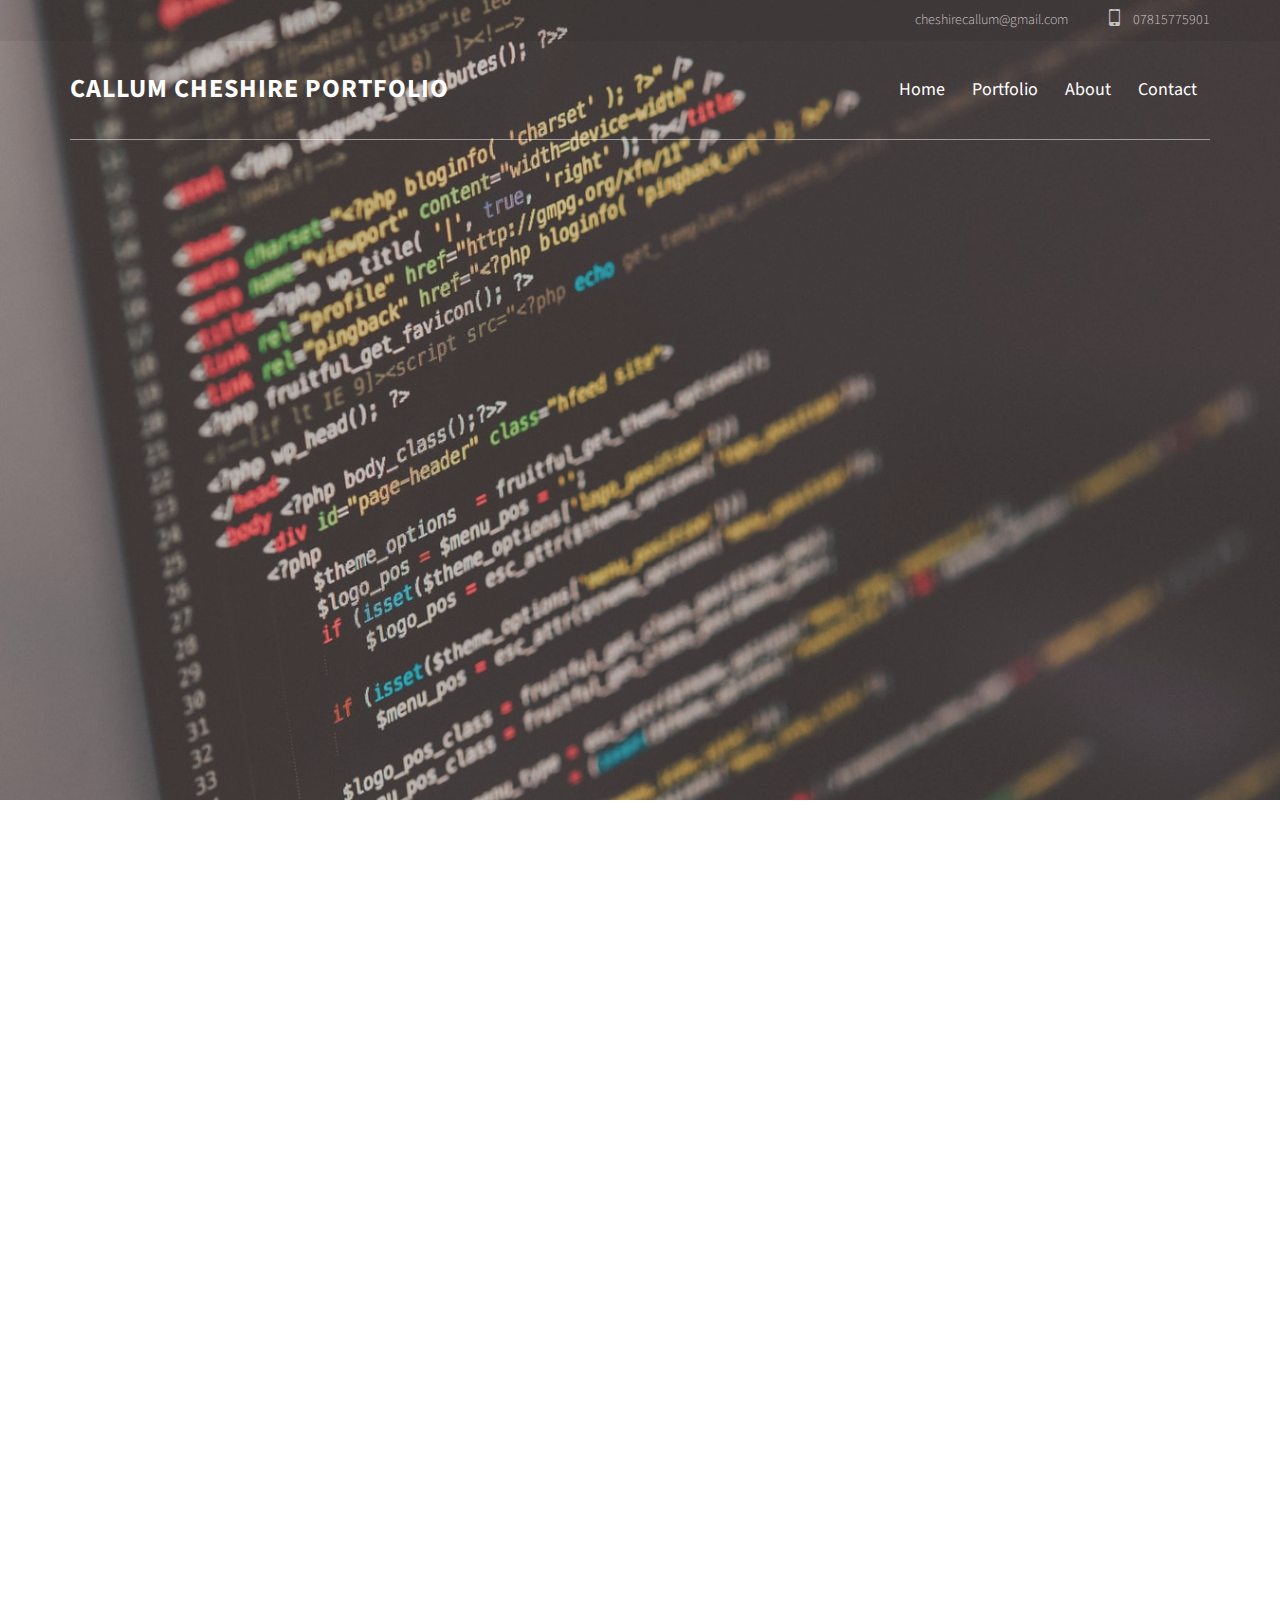
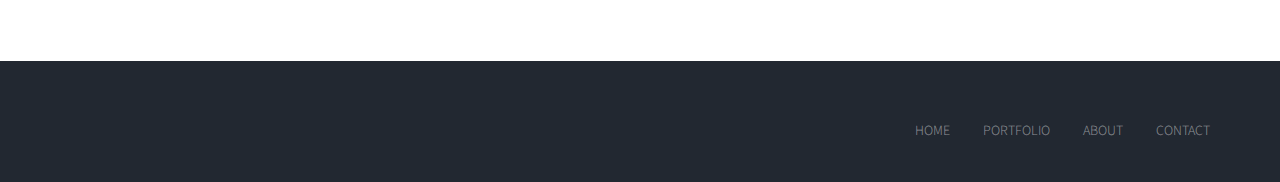
<file: contact.html>
<!DOCTYPE html>
<!--[if lt IE 7]>      <html class="no-js lt-ie9 lt-ie8 lt-ie7"> <![endif]-->
<!--[if IE 7]>         <html class="no-js lt-ie9 lt-ie8"> <![endif]-->
<!--[if IE 8]>         <html class="no-js lt-ie9"> <![endif]-->
<!--[if gt IE 8]><!--> <html class="no-js"> <!--<![endif]-->
	<head>
	<meta charset="utf-8">
	<meta http-equiv="X-UA-Compatible" content="IE=edge">
	<title>Callum Cheshire | Contact</title>
	<meta name="viewport" content="width=device-width, initial-scale=1">



  	<!-- Facebook and Twitter integration -->
	<meta property="og:title" content=""/>
	<meta property="og:image" content=""/>
	<meta property="og:url" content=""/>
	<meta property="og:site_name" content=""/>
	<meta property="og:description" content=""/>
	<meta name="twitter:title" content="" />
	<meta name="twitter:image" content="" />
	<meta name="twitter:url" content="" />
	<meta name="twitter:card" content="" />

	<!-- Place favicon.ico and apple-touch-icon.png in the root directory -->
	<link rel="shortcut icon" href="favicon.ico">

	<link href='https://fonts.googleapis.com/css?family=Source+Sans+Pro:400,700,300' rel='stylesheet' type='text/css'>
	
	<!-- Animate.css -->
	<link rel="stylesheet" href="css/animate.css">
	<!-- Icomoon Icon Fonts-->
	<link rel="stylesheet" href="css/icomoon.css">
	<!-- Bootstrap  -->
	<link rel="stylesheet" href="css/bootstrap.css">
	<!-- Superfish -->
	<link rel="stylesheet" href="css/superfish.css">

	<link rel="stylesheet" href="css/style.css">


	<!-- Modernizr JS -->
	<script src="js/modernizr-2.6.2.min.js"></script>
	<!-- FOR IE9 below -->
	<!--[if lt IE 9]>
	<script src="js/respond.min.js"></script>
	<![endif]-->

	</head>
	<body>
		<div id="fh5co-wrapper">
			<div id="fh5co-page">
			<div id="fh5co-header">
				<div class="top">
					<div class="container">
						<span> <a href="#">cheshirecallum@gmail.com</a></span>
						<span> <a href="tel://+12345678910"><i class="icon-mobile3"></i> 07815775901</a></span>
					</div>
				</div>
				<!-- end:top -->
				<header id="fh5co-header-section">
						<div class="container">
							<div class="nav-header">
								<a href="#" class="js-fh5co-nav-toggle fh5co-nav-toggle"><i></i></a>
								<h1 id="fh5co-logo"><a href="index.html">Callum Cheshire Portfolio</a></h1>
								<!-- START #fh5co-menu-wrap -->
							<nav id="fh5co-menu-wrap" role="navigation">
								<ul class="sf-menu" id="fh5co-primary-menu">
									<li class="active">
										<a href="index.html">Home</a>
									</li>
									<li><a href="portfolio.html">Portfolio</a></li>
									<li><a href="about.html">About</a></li>
									<li><a href="contact.html">Contact</a></li>
								</ul>
							</nav>
							</div>
						</div>
					</header>
			
		</div>
		
		
		<div class="fh5co-hero">
			<div class="fh5co-overlay"></div>
			<div class="fh5co-cover text-center" style="background-image: url(images/coding.jpg);">
				<div class="desc animate-box">
					<h2>Contact me</h2>
					<span>I'm always available to talk</span>
				</div>
			</div>

		</div>

		</div>
		<!-- END: header -->

		<div id="fh5co-contact" class="animate-box">

			<div class="container">
				<form action="#">
					<div class="row">
						<div class="col-md-6">
							<div class="form-group">
								<input type="text" class="form-control" placeholder="Name">
							</div>
						</div>
						<div class="col-md-6">
							<div class="form-group">
								<input type="text" class="form-control" placeholder="Email">
							</div>
						</div>
						<div class="col-md-12">
							<div class="form-group">
								<textarea name="" class="form-control" id="" cols="30" rows="7" placeholder="Message"></textarea>
							</div>
						</div>
						<div class="col-md-12">
							<div class="form-group">
								<input type="submit" value="Send Message" class="btn btn-primary">
							</div>
						</div>
					</div>
				</form>
			</div>
		</div>
		<!-- fh5co-work-section -->
		<div id="fh5co-start-project-section">
			<div class="container">
				<div class="row">
					<div class="col-md-8 col-md-offset-2 text-center animate-box">
						<h2>Start a Project</h2>
						<a href="#" class="btn btn-primary">Get in Touch</a>
					</div>
				</div>
			</div>
		</div>
		<!-- START a project -->

		<footer>
			<div id="footer">
				<div class="container">
					<div class="row">
						<div class="col-md-6">
						</div>
						<div class="col-md-6">
							<ul class="footer-menu">
								<li class="active">
									<a href="index.html">Home</a>
								</li>
								<li>
									<a href="portfolio.html">Portfolio</a>
								</li>
								<li><a href="about.html">About</a></li>
								<li><a href="contact.html">Contact</a></li>
							</ul>
						</div>
					</div>
				</div>
			</div>
		</footer>

	</div>
	<!-- END fh5co-page -->

	</div>
	<!-- END fh5co-wrapper -->

	<!-- jQuery -->


	<script src="js/jquery.min.js"></script>
	<!-- jQuery Easing -->
	<script src="js/jquery.easing.1.3.js"></script>
	<!-- Bootstrap -->
	<script src="js/bootstrap.min.js"></script>
	<!-- Waypoints -->
	<script src="js/jquery.waypoints.min.js"></script>
	<!-- Superfish -->
	<script src="js/hoverIntent.js"></script>
	<script src="js/superfish.js"></script>

	<!-- Main JS (Do not remove) -->
	<script src="js/main.js"></script>

	</body>
</html>
</file>
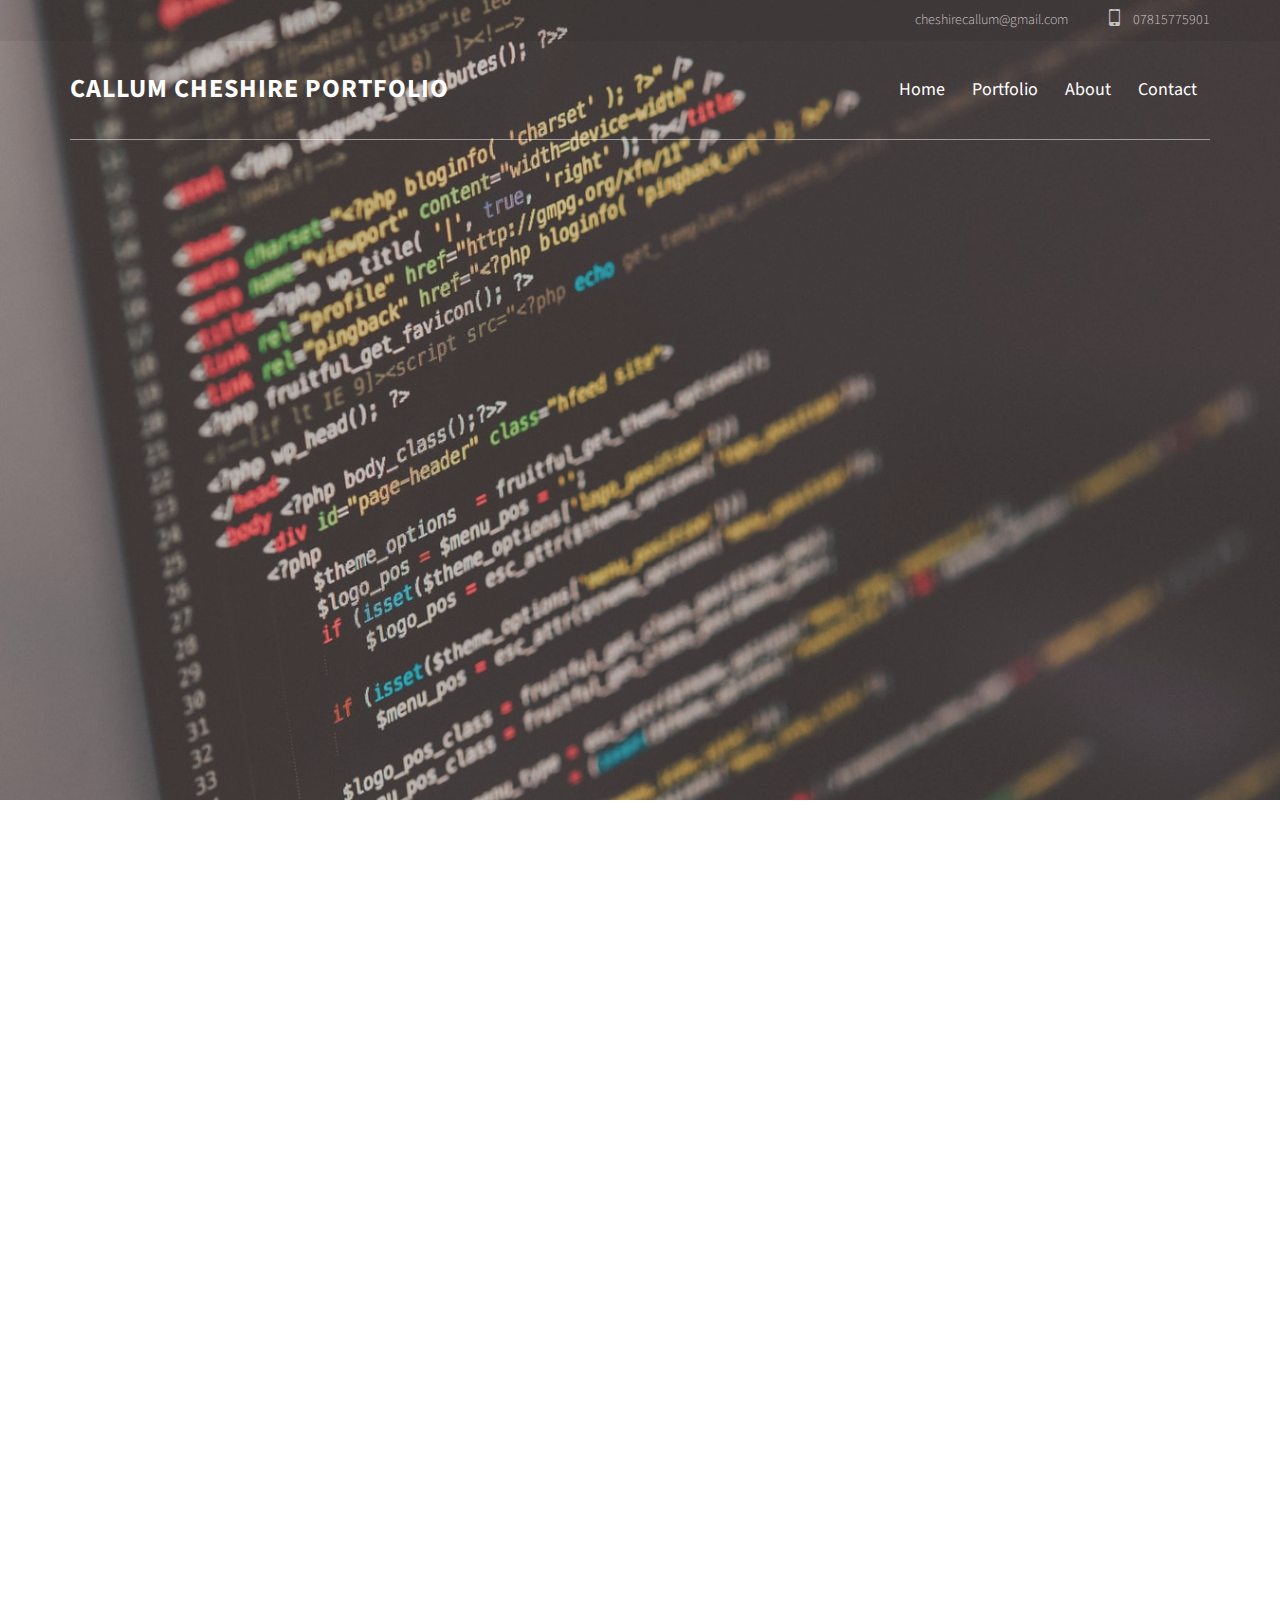
<file: portfolio.html>
<!DOCTYPE html>
<!--[if lt IE 7]>      <html class="no-js lt-ie9 lt-ie8 lt-ie7"> <![endif]-->
<!--[if IE 7]>         <html class="no-js lt-ie9 lt-ie8"> <![endif]-->
<!--[if IE 8]>         <html class="no-js lt-ie9"> <![endif]-->
<!--[if gt IE 8]><!--> <html class="no-js"> <!--<![endif]-->
<head>
		<meta charset="utf-8">
		<meta http-equiv="X-UA-Compatible" content="IE=edge">
		<title> Callum Cheshire | Home </title>
		<meta name="viewport" content="width=device-width, initial-scale=1">
		
	 
		<meta property="og:title" content=""/>
		<meta property="og:image" content=""/>
		<meta property="og:url" content=""/>
		<meta property="og:site_name" content=""/>
		<meta property="og:description" content=""/>
		<meta name="twitter:title" content="" />
		<meta name="twitter:image" content="" />
		<meta name="twitter:url" content="" />
		<meta name="twitter:card" content="" />
	
		<!-- Place favicon.ico and apple-touch-icon.png in the root directory -->
		<link rel="shortcut icon" href="favicon.ico">
	
		<link href='https://fonts.googleapis.com/css?family=Source+Sans+Pro:400,700,300' rel='stylesheet' type='text/css'>
		
		<!-- Animate.css -->
		<link rel="stylesheet" href="css/animate.css">
		<!-- Icomoon Icon Fonts-->
		<link rel="stylesheet" href="css/icomoon.css">
		<!-- Bootstrap  -->
		<link rel="stylesheet" href="css/bootstrap.css">
		<!-- Superfish -->
		<link rel="stylesheet" href="css/superfish.css">
	
		<link rel="stylesheet" href="css/style.css">
	
	
		<!-- Modernizr JS -->
		<script src="js/modernizr-2.6.2.min.js"></script>
		<!-- FOR IE9 below -->
		<!--[if lt IE 9]>
		<script src="js/respond.min.js"></script>
		<![endif]-->
	
		</head>
	<body>
		<div id="fh5co-wrapper">
		<div id="fh5co-page">
		<div id="fh5co-header">
			<div class="top">
				<div class="container">
					<span> <a href="#">cheshirecallum@gmail.com</a></span>
					<span> <a href="tel://+12345678910"><i class="icon-mobile3"></i> 07815775901</a></span>
				</div>
			</div>
			<!-- end:top -->
			<header id="fh5co-header-section">
				<div class="container">
					<div class="nav-header">
						<a href="#" class="js-fh5co-nav-toggle fh5co-nav-toggle"><i></i></a>
						<h1 id="fh5co-logo"><a href="index.html">Callum Cheshire Portfolio</a></h1>
						<!-- START #fh5co-menu-wrap -->
					<nav id="fh5co-menu-wrap" role="navigation">
						<ul class="sf-menu" id="fh5co-primary-menu">
							<li class="active">
								<a href="index.html">Home</a>
							</li>
							<li><a href="portfolio.html">Portfolio</a></li>
							<li><a href="about.html">About</a></li>
							<li><a href="contact.html">Contact</a></li>
						</ul>
					</nav>
					</div>
				</div>
			</header>
			
		</div>
		
		
		<div class="fh5co-hero">
			<div class="fh5co-overlay"></div>
			<div class="fh5co-cover text-center" style="background-image: url(images/coding.jpg);">
				<div class="desc animate-box">
					<h2>Portfolio</h2>
					<span>browse my work</span>
				</div>
			</div>

		</div>

		</div>
		<!-- END: header -->
		<div id="fh5co-work">
			<div class="work-wrap">
				<div class="container">
					<div class="fh5co-project-inner row">
						<div class="fh5co-imgs col-md-8 animate-box">
							<div class="img-holder-1 animate-box">
								<img src="images/sftw-large.jpg" >
							</div>
							<div class="img-holder-2 animate-box">
								<img src="images/sftw-small.jpg">
							</div>
						</div>
						<div class="fh5co-text col-md-4 animate-box">
							<span>Web Design, Responsive</span>
							<h2>S.F.T.W</h2>
							<p>A responsive website made for a Barber Shop.</p>

							<p><a href="https://majesticspiral.github.io/BarberShopSFTW/" target="_blank" class="btn btn-primary">View Project</a></p>
						</div>
					</div>
				</div>
			</div>
			<div class="work-wrap work-wrap-bg">
				<div class="container">
					<div class="fh5co-project-inner row">
						<div class="fh5co-imgs col-md-8 col-md-push-4 animate-box">
							<div class="img-holder-1 animate-box">
								<img src="images/DrunkenBunkerLarge.jpg" >
							</div>
							<div class="img-holder-2 animate-box">
								<img src="images/DrunkenBunkerSmall.jpg" >
							</div>
						</div>
						<div class="fh5co-text col-md-4 col-md-pull-8 animate-box">
							<span>Web Design, Responsive</span>
							<h2>Drunken Bunker</h2>
							<p>Cocktail & Food Restaurant website.</p>
							<p><a href="https://majesticspiral.github.io/DrunkenBunkerRestaurant/index.html" target="_blank" class="btn btn-primary">View Project</a></p>
						</div>
					</div>
				</div>
			</div>
		</div>
		<!-- fh5co-work-section -->
		<footer>
			<div id="footer">
				<div class="container">
					<div class="row">
						<div class="col-md-6">
						</div>
						<div class="col-md-6">
							<ul class="footer-menu">
								<li class="active">
									<a href="index.html">Home</a>
								</li>
								<li>
									<a href="portfolio.html">Portfolio</a>
								</li>
								<li><a href="about.html">About</a></li>
								<li><a href="contact.html">Contact</a></li>
							</ul>
						</div>
					</div>
				</div>
			</div>
		</footer>
	
	</div>
	<!-- END fh5co-page -->

	</div>
	<!-- END fh5co-wrapper -->

	<!-- jQuery -->


	<script src="js/jquery.min.js"></script>
	<!-- jQuery Easing -->
	<script src="js/jquery.easing.1.3.js"></script>
	<!-- Bootstrap -->
	<script src="js/bootstrap.min.js"></script>
	<!-- Waypoints -->
	<script src="js/jquery.waypoints.min.js"></script>
	<!-- Superfish -->
	<script src="js/hoverIntent.js"></script>
	<script src="js/superfish.js"></script>

	<!-- Main JS (Do not remove) -->
	<script src="js/main.js"></script>

	</body>
</html>
</file>
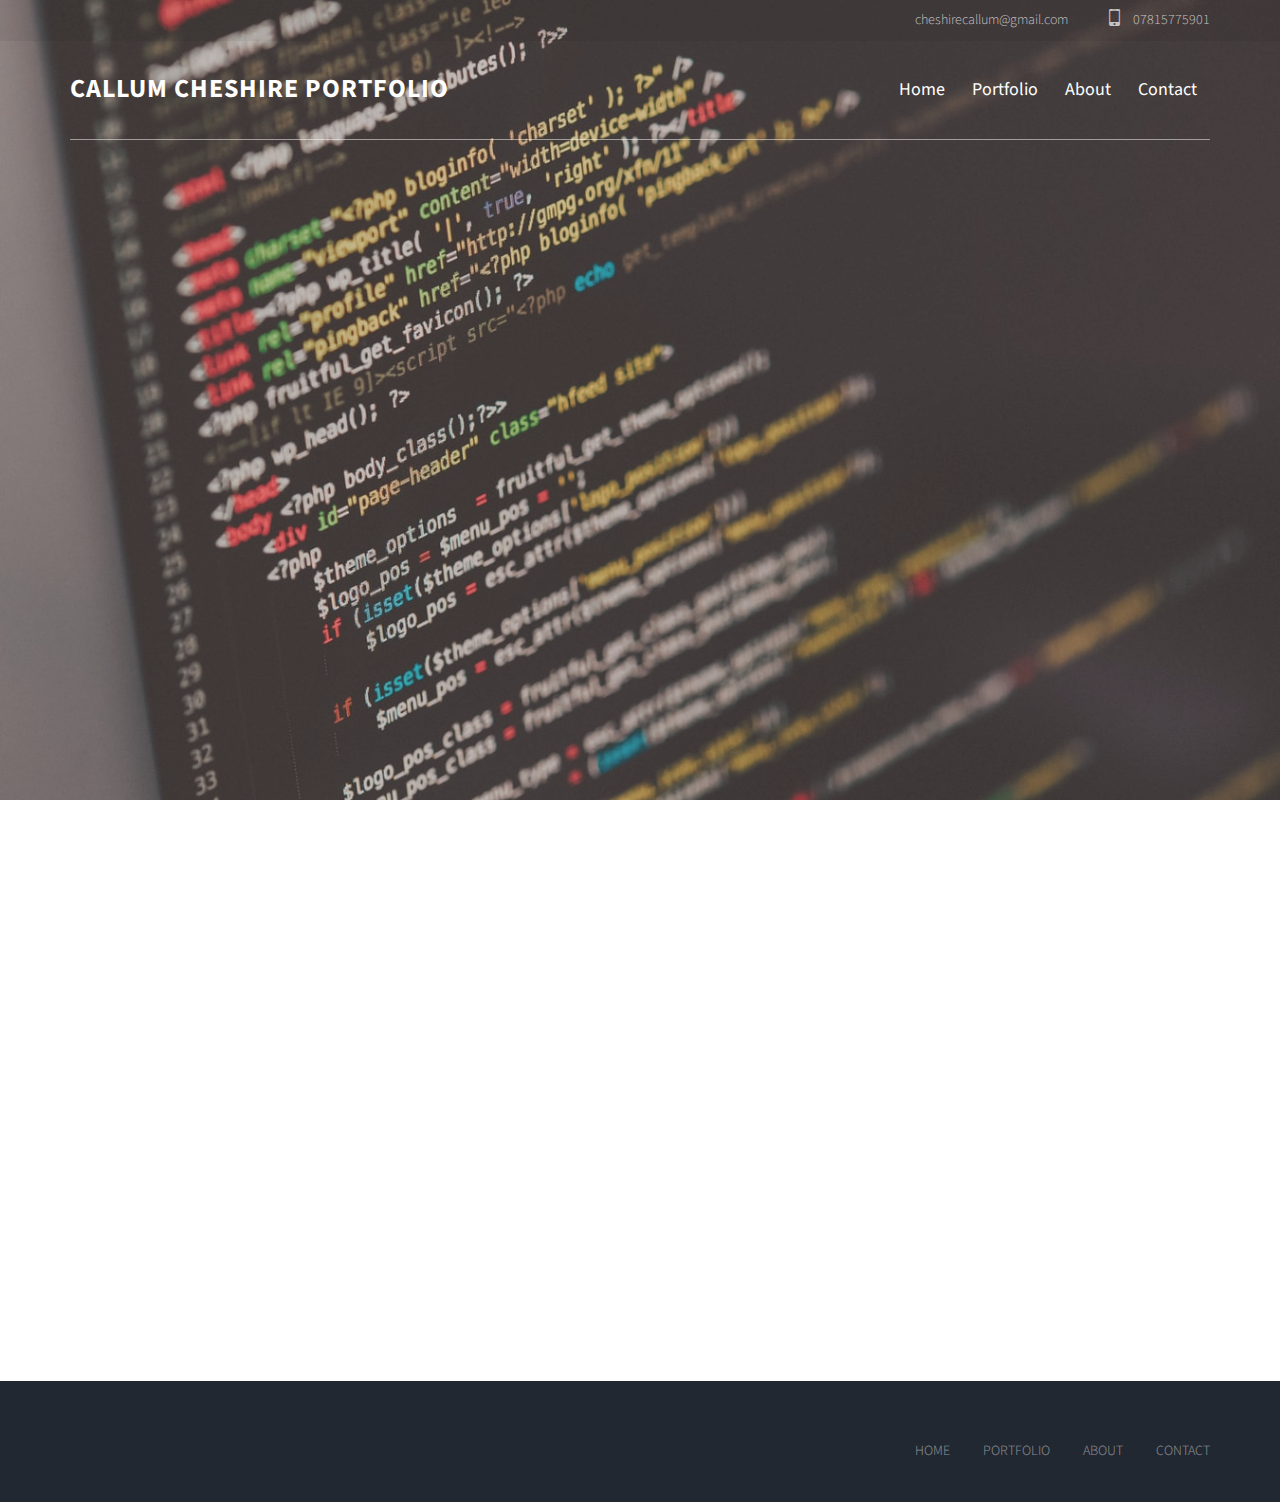
<file: MyPortfolio/contact.html>
<!DOCTYPE html>
<!--[if lt IE 7]>      <html class="no-js lt-ie9 lt-ie8 lt-ie7"> <![endif]-->
<!--[if IE 7]>         <html class="no-js lt-ie9 lt-ie8"> <![endif]-->
<!--[if IE 8]>         <html class="no-js lt-ie9"> <![endif]-->
<!--[if gt IE 8]><!--> <html class="no-js"> <!--<![endif]-->
	<head>
	<meta charset="utf-8">
	<meta http-equiv="X-UA-Compatible" content="IE=edge">
	<title>Callum Cheshire | Contact</title>
	<meta name="viewport" content="width=device-width, initial-scale=1">



  	<!-- Facebook and Twitter integration -->
	<meta property="og:title" content=""/>
	<meta property="og:image" content=""/>
	<meta property="og:url" content=""/>
	<meta property="og:site_name" content=""/>
	<meta property="og:description" content=""/>
	<meta name="twitter:title" content="" />
	<meta name="twitter:image" content="" />
	<meta name="twitter:url" content="" />
	<meta name="twitter:card" content="" />

	<!-- Place favicon.ico and apple-touch-icon.png in the root directory -->
	<link rel="shortcut icon" href="favicon.ico">

	<link href='https://fonts.googleapis.com/css?family=Source+Sans+Pro:400,700,300' rel='stylesheet' type='text/css'>
	
	<!-- Animate.css -->
	<link rel="stylesheet" href="css/animate.css">
	<!-- Icomoon Icon Fonts-->
	<link rel="stylesheet" href="css/icomoon.css">
	<!-- Bootstrap  -->
	<link rel="stylesheet" href="css/bootstrap.css">
	<!-- Superfish -->
	<link rel="stylesheet" href="css/superfish.css">

	<link rel="stylesheet" href="css/style.css">


	<!-- Modernizr JS -->
	<script src="js/modernizr-2.6.2.min.js"></script>
	<!-- FOR IE9 below -->
	<!--[if lt IE 9]>
	<script src="js/respond.min.js"></script>
	<![endif]-->

	</head>
	<body>
		<div id="fh5co-wrapper">
			<div id="fh5co-page">
			<div id="fh5co-header">
				<div class="top">
					<div class="container">
						<span> <a href="#">cheshirecallum@gmail.com</a></span>
						<span> <a href="tel://+12345678910"><i class="icon-mobile3"></i> 07815775901</a></span>
					</div>
				</div>
				<!-- end:top -->
				<header id="fh5co-header-section">
						<div class="container">
							<div class="nav-header">
								<a href="#" class="js-fh5co-nav-toggle fh5co-nav-toggle"><i></i></a>
								<h1 id="fh5co-logo"><a href="index.html">Callum Cheshire Portfolio</a></h1>
								<!-- START #fh5co-menu-wrap -->
							<nav id="fh5co-menu-wrap" role="navigation">
								<ul class="sf-menu" id="fh5co-primary-menu">
									<li class="active">
										<a href="index.html">Home</a>
									</li>
									<li><a href="portfolio.html">Portfolio</a></li>
									<li><a href="about.html">About</a></li>
									<li><a href="contact.html">Contact</a></li>
								</ul>
							</nav>
							</div>
						</div>
					</header>
			
		</div>
		
		
		<div class="fh5co-hero">
			<div class="fh5co-overlay"></div>
			<div class="fh5co-cover text-center" style="background-image: url(images/coding.jpg);">
				<div class="desc animate-box">
					<h2>Contact me</h2>
					<span>I'm always available to talk</span>
				</div>
			</div>

		</div>

		</div>
		<!-- END: header -->

		<div id="fh5co-contact" class="animate-box">

			<div class="container">
				<form action="#">
					<div class="row">
						<div class="col-md-6">
							<div class="form-group">
								<input type="text" class="form-control" placeholder="Name">
							</div>
						</div>
						<div class="col-md-6">
							<div class="form-group">
								<input type="text" class="form-control" placeholder="Email">
							</div>
						</div>
						<div class="col-md-12">
							<div class="form-group">
								<textarea name="" class="form-control" id="" cols="30" rows="7" placeholder="Message"></textarea>
							</div>
						</div>
						<div class="col-md-12">
							<div class="form-group">
								<input type="submit" value="Send Message" class="btn btn-primary">
							</div>
						</div>
					</div>
				</form>
			</div>
		</div>
		<!-- fh5co-work-section -->

		<footer>
			<div id="footer">
				<div class="container">
					<div class="row">
						<div class="col-md-6">
						</div>
						<div class="col-md-6">
							<ul class="footer-menu">
								<li class="active">
									<a href="index.html">Home</a>
								</li>
								<li>
									<a href="portfolio.html">Portfolio</a>
								</li>
								<li><a href="about.html">About</a></li>
								<li><a href="contact.html">Contact</a></li>
							</ul>
						</div>
					</div>
				</div>
			</div>
		</footer>

	</div>
	<!-- END fh5co-page -->

	</div>
	<!-- END fh5co-wrapper -->

	<!-- jQuery -->


	<script src="js/jquery.min.js"></script>
	<!-- jQuery Easing -->
	<script src="js/jquery.easing.1.3.js"></script>
	<!-- Bootstrap -->
	<script src="js/bootstrap.min.js"></script>
	<!-- Waypoints -->
	<script src="js/jquery.waypoints.min.js"></script>
	<!-- Superfish -->
	<script src="js/hoverIntent.js"></script>
	<script src="js/superfish.js"></script>

	<!-- Main JS (Do not remove) -->
	<script src="js/main.js"></script>

	</body>
</html>
</file>
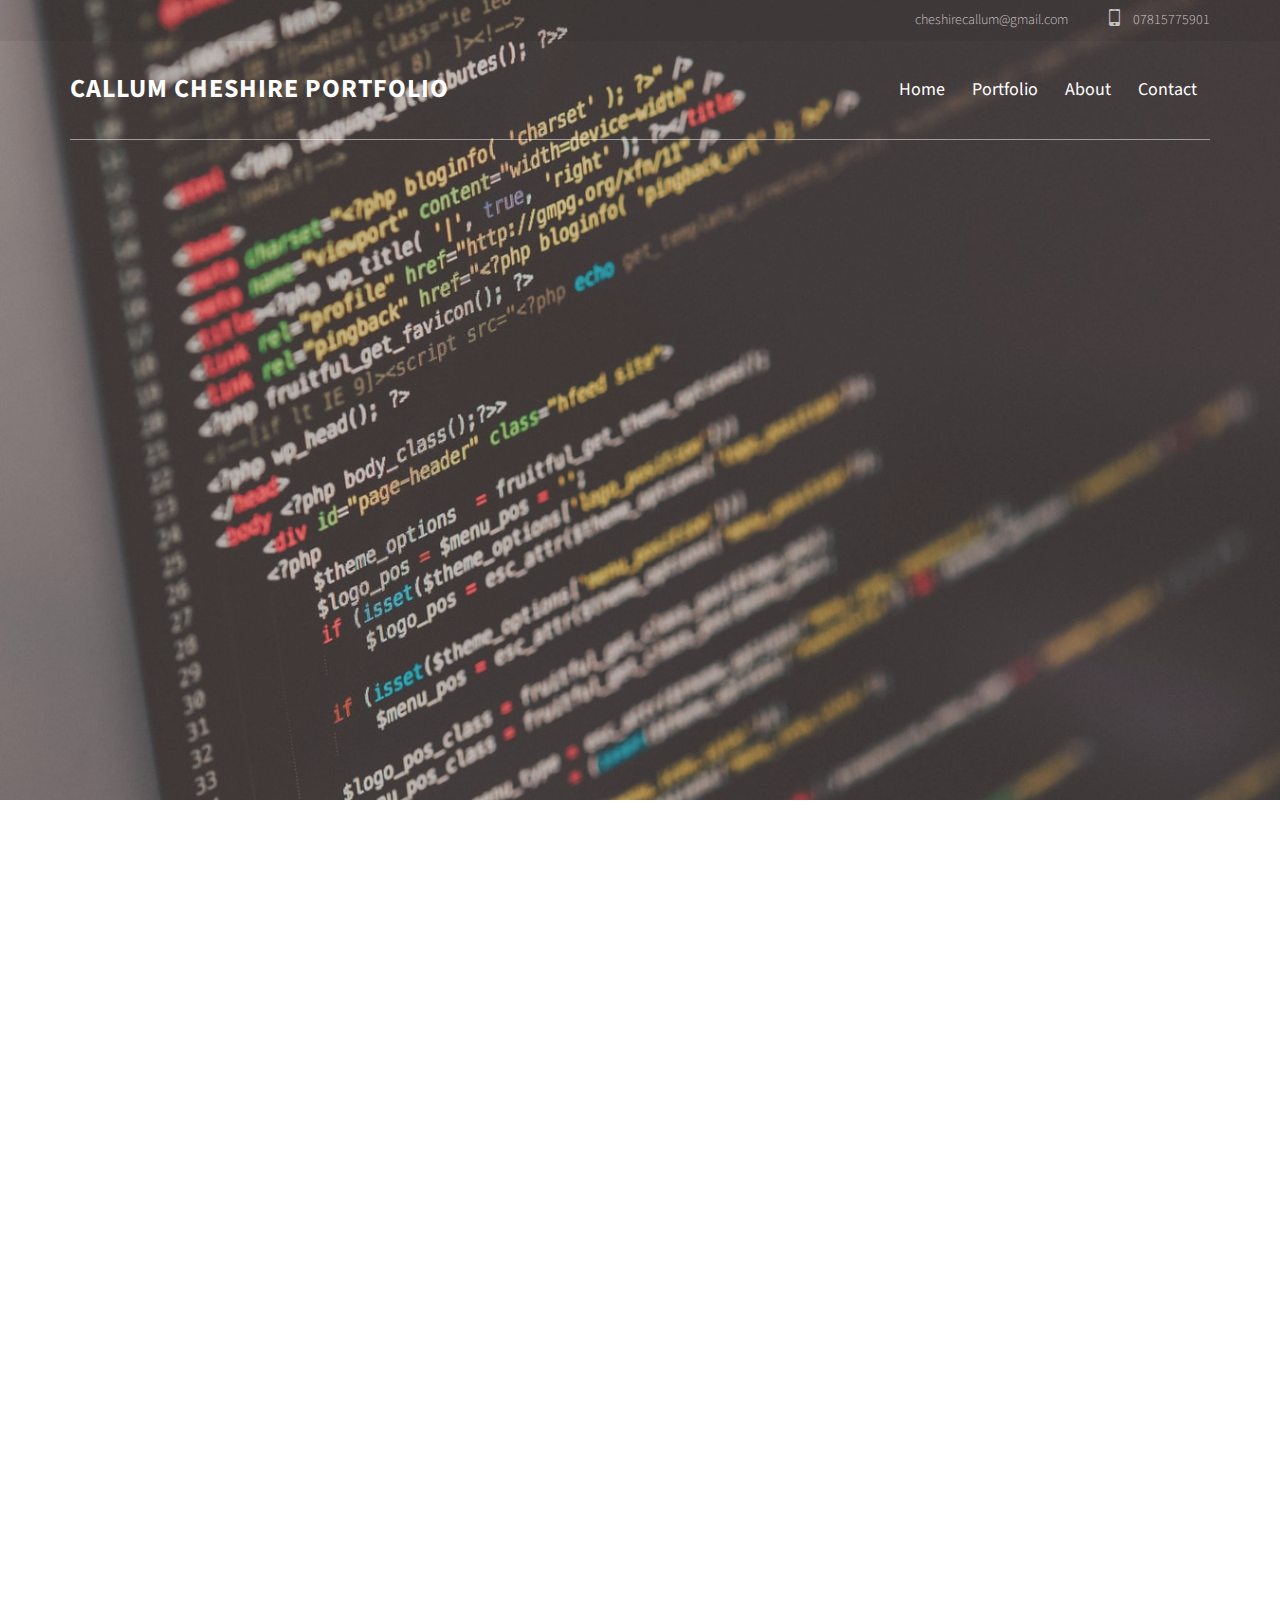
<file: MyPortfolio/portfolio.html>
<!DOCTYPE html>
<!--[if lt IE 7]>      <html class="no-js lt-ie9 lt-ie8 lt-ie7"> <![endif]-->
<!--[if IE 7]>         <html class="no-js lt-ie9 lt-ie8"> <![endif]-->
<!--[if IE 8]>         <html class="no-js lt-ie9"> <![endif]-->
<!--[if gt IE 8]><!--> <html class="no-js"> <!--<![endif]-->
<head>
		<meta charset="utf-8">
		<meta http-equiv="X-UA-Compatible" content="IE=edge">
		<title> Callum Cheshire | Home </title>
		<meta name="viewport" content="width=device-width, initial-scale=1">
		
	 
		<meta property="og:title" content=""/>
		<meta property="og:image" content=""/>
		<meta property="og:url" content=""/>
		<meta property="og:site_name" content=""/>
		<meta property="og:description" content=""/>
		<meta name="twitter:title" content="" />
		<meta name="twitter:image" content="" />
		<meta name="twitter:url" content="" />
		<meta name="twitter:card" content="" />
	
		<!-- Place favicon.ico and apple-touch-icon.png in the root directory -->
		<link rel="shortcut icon" href="favicon.ico">
	
		<link href='https://fonts.googleapis.com/css?family=Source+Sans+Pro:400,700,300' rel='stylesheet' type='text/css'>
		
		<!-- Animate.css -->
		<link rel="stylesheet" href="css/animate.css">
		<!-- Icomoon Icon Fonts-->
		<link rel="stylesheet" href="css/icomoon.css">
		<!-- Bootstrap  -->
		<link rel="stylesheet" href="css/bootstrap.css">
		<!-- Superfish -->
		<link rel="stylesheet" href="css/superfish.css">
	
		<link rel="stylesheet" href="css/style.css">
	
	
		<!-- Modernizr JS -->
		<script src="js/modernizr-2.6.2.min.js"></script>
		<!-- FOR IE9 below -->
		<!--[if lt IE 9]>
		<script src="js/respond.min.js"></script>
		<![endif]-->
	
		</head>
	<body>
		<div id="fh5co-wrapper">
		<div id="fh5co-page">
		<div id="fh5co-header">
			<div class="top">
				<div class="container">
					<span> <a href="#">cheshirecallum@gmail.com</a></span>
					<span> <a href="tel://+12345678910"><i class="icon-mobile3"></i> 07815775901</a></span>
				</div>
			</div>
			<!-- end:top -->
			<header id="fh5co-header-section">
				<div class="container">
					<div class="nav-header">
						<a href="#" class="js-fh5co-nav-toggle fh5co-nav-toggle"><i></i></a>
						<h1 id="fh5co-logo"><a href="index.html">Callum Cheshire Portfolio</a></h1>
						<!-- START #fh5co-menu-wrap -->
					<nav id="fh5co-menu-wrap" role="navigation">
						<ul class="sf-menu" id="fh5co-primary-menu">
							<li class="active">
								<a href="index.html">Home</a>
							</li>
							<li><a href="portfolio.html">Portfolio</a></li>
							<li><a href="about.html">About</a></li>
							<li><a href="contact.html">Contact</a></li>
						</ul>
					</nav>
					</div>
				</div>
			</header>
			
		</div>
		
		
		<div class="fh5co-hero">
			<div class="fh5co-overlay"></div>
			<div class="fh5co-cover text-center" style="background-image: url(images/coding.jpg);">
				<div class="desc animate-box">
					<h2>Portfolio</h2>
					<span>browse my work</span>
				</div>
			</div>

		</div>

		</div>
		<!-- END: header -->
		<div id="fh5co-work">
			<div class="work-wrap">
				<div class="container">
					<div class="fh5co-project-inner row">
						<div class="fh5co-imgs col-md-8 animate-box">
							<div class="img-holder-1 animate-box">
								<img src="images/Restaurant-large.JPG" >
							</div>
							<div class="img-holder-2 animate-box">
								<img src="images/Restaurant-small.JPG">
							</div>
						</div>
						<div class="fh5co-text col-md-4 animate-box">
							<span>Web Design, Responsive</span>
							<h2>Restaurant</h2>
							<p>A responsive website made for a Restaurant</p>
						</div>
					</div>
				</div>
			</div>
			<div class="work-wrap work-wrap-bg">
				<div class="container">
					<div class="fh5co-project-inner row">
						<div class="fh5co-imgs col-md-8 col-md-push-4 animate-box">
							<div class="img-holder-1 animate-box">
								<img src="images/realestate-large.JPG" >
							</div>
							<div class="img-holder-2 animate-box">
								<img src="images/realestate-small.JPG" >
							</div>
						</div>
						<div class="fh5co-text col-md-4 col-md-pull-8 animate-box">
							<span>Web Design, Responsive</span>
							<h2>Home Estate</h2>
							<p>A website for a Real Estate Agency</p>
						</div>
					</div>
				</div>
			</div>
			<div class="work-wrap">
				<div class="container">
					<div class="fh5co-project-inner row">
						<div class="fh5co-imgs col-md-8 animate-box">
							<div class="img-holder-1 animate-box">
								<img src="images/drunkenbunker-large.JPG" >
							</div>
							<div class="img-holder-2 animate-box">
								<img src="images/drunkenbunker-small.JPG">
							</div>
						</div>
						<div class="fh5co-text col-md-4 animate-box">
							<span>Web Design, IdentiTy, Responsive</span>
							<h2>Drunken Bunker</h2>
							<p>Cocktail making website</p>
							<p><a href="https://majesticspiral.github.io/drunkenbunker/index.html" target="_blank" class="btn btn-primary">View Project</a></p>
						</div>
					</div>
				</div>
			</div>
			<div class="work-wrap work-wrap-bg">
				<div class="container">
					<div class="fh5co-project-inner row">
						<div class="fh5co-imgs col-md-8 col-md-push-4 animate-box">
							<div class="img-holder-1 animate-box">
								<img src="images/musicStore-large.JPG" >
							</div>
							<div class="img-holder-2 animate-box">
								<img src="images/musicstore--small.jpg">
							</div>
						</div>
						<div class="fh5co-text col-md-4 col-md-pull-8 animate-box">
							<span>Web Design, IdentiTy, Responsive</span>
							<h2>Music Store</h2>
							<p>An online store where clients can purchase records</p>
							
						</div>
					</div>
				</div>
			</div>
		</div>
		<!-- fh5co-work-section -->
		<footer>
			<div id="footer">
				<div class="container">
					<div class="row">
						<div class="col-md-6">
						</div>
						<div class="col-md-6">
							<ul class="footer-menu">
								<li class="active">
									<a href="index.html">Home</a>
								</li>
								<li>
									<a href="portfolio.html">Portfolio</a>
								</li>
								<li><a href="about.html">About</a></li>
								<li><a href="contact.html">Contact</a></li>
							</ul>
						</div>
					</div>
				</div>
			</div>
		</footer>
	
	</div>
	<!-- END fh5co-page -->

	</div>
	<!-- END fh5co-wrapper -->

	<!-- jQuery -->


	<script src="js/jquery.min.js"></script>
	<!-- jQuery Easing -->
	<script src="js/jquery.easing.1.3.js"></script>
	<!-- Bootstrap -->
	<script src="js/bootstrap.min.js"></script>
	<!-- Waypoints -->
	<script src="js/jquery.waypoints.min.js"></script>
	<!-- Superfish -->
	<script src="js/hoverIntent.js"></script>
	<script src="js/superfish.js"></script>

	<!-- Main JS (Do not remove) -->
	<script src="js/main.js"></script>

	</body>
</html>
</file>
<file: css/icomoon.css>
@font-face {
    font-family: 'icomoon';
    src:    url('fonts/icomoon.eot?1oniuf');
    src:    url('fonts/icomoon.eot?1oniuf#iefix') format('embedded-opentype'),
        url('fonts/icomoon.ttf?1oniuf') format('truetype'),
        url('fonts/icomoon.woff?1oniuf') format('woff'),
        url('fonts/icomoon.svg?1oniuf#icomoon') format('svg');
    font-weight: normal;
    font-style: normal;
}

[class^="icon-"], [class*=" icon-"] {
    /* use !important to prevent issues with browser extensions that change fonts */
    font-family: 'icomoon' !important;
    speak: none;
    font-style: normal;
    font-weight: normal;
    font-variant: normal;
    text-transform: none;
    line-height: 1;

    /* Better Font Rendering =========== */
    -webkit-font-smoothing: antialiased;
    -moz-osx-font-smoothing: grayscale;
}

.icon-mobile:before {
    content: "\e000";
}
.icon-laptop:before {
    content: "\e001";
}
.icon-desktop:before {
    content: "\e002";
}
.icon-tablet:before {
    content: "\e003";
}
.icon-phone:before {
    content: "\e004";
}
.icon-document:before {
    content: "\e005";
}
.icon-documents:before {
    content: "\e006";
}
.icon-search:before {
    content: "\e007";
}
.icon-clipboard:before {
    content: "\e008";
}
.icon-newspaper:before {
    content: "\e009";
}
.icon-notebook:before {
    content: "\e00a";
}
.icon-book-open:before {
    content: "\e00b";
}
.icon-browser:before {
    content: "\e00c";
}
.icon-calendar:before {
    content: "\e00d";
}
.icon-presentation:before {
    content: "\e00e";
}
.icon-picture:before {
    content: "\e00f";
}
.icon-pictures:before {
    content: "\e010";
}
.icon-video:before {
    content: "\e011";
}
.icon-camera:before {
    content: "\e012";
}
.icon-printer:before {
    content: "\e013";
}
.icon-toolbox:before {
    content: "\e014";
}
.icon-briefcase:before {
    content: "\e015";
}
.icon-wallet:before {
    content: "\e016";
}
.icon-gift:before {
    content: "\e017";
}
.icon-bargraph:before {
    content: "\e018";
}
.icon-grid:before {
    content: "\e019";
}
.icon-expand:before {
    content: "\e01a";
}
.icon-focus:before {
    content: "\e01b";
}
.icon-edit:before {
    content: "\e01c";
}
.icon-adjustments:before {
    content: "\e01d";
}
.icon-ribbon:before {
    content: "\e01e";
}
.icon-hourglass:before {
    content: "\e01f";
}
.icon-lock:before {
    content: "\e020";
}
.icon-megaphone:before {
    content: "\e021";
}
.icon-shield:before {
    content: "\e022";
}
.icon-trophy:before {
    content: "\e023";
}
.icon-flag:before {
    content: "\e024";
}
.icon-map:before {
    content: "\e025";
}
.icon-puzzle:before {
    content: "\e026";
}
.icon-basket:before {
    content: "\e027";
}
.icon-envelope:before {
    content: "\e028";
}
.icon-streetsign:before {
    content: "\e029";
}
.icon-telescope:before {
    content: "\e02a";
}
.icon-gears:before {
    content: "\e02b";
}
.icon-key:before {
    content: "\e02c";
}
.icon-paperclip:before {
    content: "\e02d";
}
.icon-attachment:before {
    content: "\e02e";
}
.icon-pricetags:before {
    content: "\e02f";
}
.icon-lightbulb:before {
    content: "\e030";
}
.icon-layers:before {
    content: "\e031";
}
.icon-pencil:before {
    content: "\e032";
}
.icon-tools:before {
    content: "\e033";
}
.icon-tools-2:before {
    content: "\e034";
}
.icon-scissors:before {
    content: "\e035";
}
.icon-paintbrush:before {
    content: "\e036";
}
.icon-magnifying-glass:before {
    content: "\e037";
}
.icon-circle-compass:before {
    content: "\e038";
}
.icon-linegraph:before {
    content: "\e039";
}
.icon-mic:before {
    content: "\e03a";
}
.icon-strategy:before {
    content: "\e03b";
}
.icon-beaker:before {
    content: "\e03c";
}
.icon-caution:before {
    content: "\e03d";
}
.icon-recycle:before {
    content: "\e03e";
}
.icon-anchor:before {
    content: "\e03f";
}
.icon-profile-male:before {
    content: "\e040";
}
.icon-profile-female:before {
    content: "\e041";
}
.icon-bike:before {
    content: "\e042";
}
.icon-wine:before {
    content: "\e043";
}
.icon-hotairballoon:before {
    content: "\e044";
}
.icon-globe:before {
    content: "\e045";
}
.icon-genius:before {
    content: "\e046";
}
.icon-map-pin:before {
    content: "\e047";
}
.icon-dial:before {
    content: "\e048";
}
.icon-chat:before {
    content: "\e049";
}
.icon-heart:before {
    content: "\e04a";
}
.icon-cloud:before {
    content: "\e04b";
}
.icon-upload:before {
    content: "\e04c";
}
.icon-download:before {
    content: "\e04d";
}
.icon-target:before {
    content: "\e04e";
}
.icon-hazardous:before {
    content: "\e04f";
}
.icon-piechart:before {
    content: "\e050";
}
.icon-speedometer:before {
    content: "\e051";
}
.icon-global:before {
    content: "\e052";
}
.icon-compass:before {
    content: "\e053";
}
.icon-lifesaver:before {
    content: "\e054";
}
.icon-clock:before {
    content: "\e055";
}
.icon-aperture:before {
    content: "\e056";
}
.icon-quote:before {
    content: "\e057";
}
.icon-scope:before {
    content: "\e058";
}
.icon-alarmclock:before {
    content: "\e059";
}
.icon-refresh:before {
    content: "\e05a";
}
.icon-happy:before {
    content: "\e05b";
}
.icon-sad:before {
    content: "\e05c";
}
.icon-facebook:before {
    content: "\e05d";
}
.icon-twitter:before {
    content: "\e05e";
}
.icon-googleplus:before {
    content: "\e05f";
}
.icon-rss:before {
    content: "\e060";
}
.icon-tumblr:before {
    content: "\e061";
}
.icon-linkedin:before {
    content: "\e062";
}
.icon-dribbble:before {
    content: "\e063";
}
.icon-box2:before {
    content: "\ea82";
}
.icon-write:before {
    content: "\ea83";
}
.icon-clock2:before {
    content: "\ea84";
}
.icon-reply2:before {
    content: "\ea85";
}
.icon-reply-all2:before {
    content: "\ea86";
}
.icon-forward2:before {
    content: "\ea87";
}
.icon-flag2:before {
    content: "\ea88";
}
.icon-search2:before {
    content: "\ea89";
}
.icon-trash2:before {
    content: "\ea8a";
}
.icon-envelope2:before {
    content: "\ea8b";
}
.icon-bubble:before {
    content: "\ea8c";
}
.icon-bubbles:before {
    content: "\ea8d";
}
.icon-user2:before {
    content: "\ea8e";
}
.icon-users2:before {
    content: "\ea8f";
}
.icon-cloud2:before {
    content: "\ea90";
}
.icon-download2:before {
    content: "\ea91";
}
.icon-upload2:before {
    content: "\ea92";
}
.icon-rain:before {
    content: "\ea93";
}
.icon-sun:before {
    content: "\ea94";
}
.icon-moon2:before {
    content: "\ea95";
}
.icon-bell2:before {
    content: "\ea96";
}
.icon-folder2:before {
    content: "\ea97";
}
.icon-pin2:before {
    content: "\ea98";
}
.icon-sound2:before {
    content: "\ea99";
}
.icon-microphone:before {
    content: "\ea9a";
}
.icon-camera2:before {
    content: "\ea9b";
}
.icon-image2:before {
    content: "\ea9c";
}
.icon-cog2:before {
    content: "\ea9d";
}
.icon-calendar2:before {
    content: "\ea9e";
}
.icon-book2:before {
    content: "\ea9f";
}
.icon-map-marker:before {
    content: "\eaa0";
}
.icon-store:before {
    content: "\eaa1";
}
.icon-support:before {
    content: "\eaa2";
}
.icon-tag2:before {
    content: "\eaa3";
}
.icon-heart2:before {
    content: "\eaa4";
}
.icon-video-camera:before {
    content: "\eaa5";
}
.icon-trophy2:before {
    content: "\eaa6";
}
.icon-cart:before {
    content: "\eaa7";
}
.icon-eye2:before {
    content: "\eaa8";
}
.icon-cancel:before {
    content: "\eaa9";
}
.icon-chart:before {
    content: "\eaaa";
}
.icon-target2:before {
    content: "\eaab";
}
.icon-printer2:before {
    content: "\eaac";
}
.icon-location2:before {
    content: "\eaad";
}
.icon-bookmark2:before {
    content: "\eaae";
}
.icon-monitor:before {
    content: "\eaaf";
}
.icon-cross2:before {
    content: "\eab0";
}
.icon-plus2:before {
    content: "\eab1";
}
.icon-left:before {
    content: "\eab2";
}
.icon-up:before {
    content: "\eab3";
}
.icon-browser2:before {
    content: "\eab4";
}
.icon-windows:before {
    content: "\eab5";
}
.icon-switch2:before {
    content: "\eab6";
}
.icon-dashboard:before {
    content: "\eab7";
}
.icon-play:before {
    content: "\eab8";
}
.icon-fast-forward:before {
    content: "\eab9";
}
.icon-next:before {
    content: "\eaba";
}
.icon-refresh2:before {
    content: "\eabb";
}
.icon-film:before {
    content: "\eabc";
}
.icon-home2:before {
    content: "\eabd";
}
.icon-add-to-list:before {
    content: "\e901";
}
.icon-classic-computer:before {
    content: "\e902";
}
.icon-controller-fast-backward:before {
    content: "\e903";
}
.icon-creative-commons-attribution:before {
    content: "\e904";
}
.icon-creative-commons-noderivs:before {
    content: "\e905";
}
.icon-creative-commons-noncommercial-eu:before {
    content: "\e906";
}
.icon-creative-commons-noncommercial-us:before {
    content: "\e907";
}
.icon-creative-commons-public-domain:before {
    content: "\e908";
}
.icon-creative-commons-remix:before {
    content: "\e909";
}
.icon-creative-commons-share:before {
    content: "\e90a";
}
.icon-creative-commons-sharealike:before {
    content: "\e90b";
}
.icon-creative-commons:before {
    content: "\e90c";
}
.icon-document-landscape:before {
    content: "\e90d";
}
.icon-remove-user:before {
    content: "\e90e";
}
.icon-warning:before {
    content: "\e90f";
}
.icon-arrow-bold-down:before {
    content: "\e910";
}
.icon-arrow-bold-left:before {
    content: "\e911";
}
.icon-arrow-bold-right:before {
    content: "\e912";
}
.icon-arrow-bold-up:before {
    content: "\e913";
}
.icon-arrow-down:before {
    content: "\e914";
}
.icon-arrow-left:before {
    content: "\e915";
}
.icon-arrow-long-down:before {
    content: "\e916";
}
.icon-arrow-long-left:before {
    content: "\e917";
}
.icon-arrow-long-right:before {
    content: "\e918";
}
.icon-arrow-long-up:before {
    content: "\e919";
}
.icon-arrow-right:before {
    content: "\e91a";
}
.icon-arrow-up:before {
    content: "\e91b";
}
.icon-arrow-with-circle-down:before {
    content: "\e91c";
}
.icon-arrow-with-circle-left:before {
    content: "\e91d";
}
.icon-arrow-with-circle-right:before {
    content: "\e91e";
}
.icon-arrow-with-circle-up:before {
    content: "\e91f";
}
.icon-bookmark:before {
    content: "\e920";
}
.icon-bookmarks:before {
    content: "\e921";
}
.icon-chevron-down:before {
    content: "\e922";
}
.icon-chevron-left:before {
    content: "\e923";
}
.icon-chevron-right:before {
    content: "\e924";
}
.icon-chevron-small-down:before {
    content: "\e925";
}
.icon-chevron-small-left:before {
    content: "\e926";
}
.icon-chevron-small-right:before {
    content: "\e927";
}
.icon-chevron-small-up:before {
    content: "\e928";
}
.icon-chevron-thin-down:before {
    content: "\e929";
}
.icon-chevron-thin-left:before {
    content: "\e92a";
}
.icon-chevron-thin-right:before {
    content: "\e92b";
}
.icon-chevron-thin-up:before {
    content: "\e92c";
}
.icon-chevron-up:before {
    content: "\e92d";
}
.icon-chevron-with-circle-down:before {
    content: "\e92e";
}
.icon-chevron-with-circle-left:before {
    content: "\e92f";
}
.icon-chevron-with-circle-right:before {
    content: "\e930";
}
.icon-chevron-with-circle-up:before {
    content: "\e931";
}
.icon-cloud3:before {
    content: "\e932";
}
.icon-controller-fast-forward:before {
    content: "\e933";
}
.icon-controller-jump-to-start:before {
    content: "\e934";
}
.icon-controller-next:before {
    content: "\e935";
}
.icon-controller-paus:before {
    content: "\e936";
}
.icon-controller-play:before {
    content: "\e937";
}
.icon-controller-record:before {
    content: "\e938";
}
.icon-controller-stop:before {
    content: "\e939";
}
.icon-controller-volume:before {
    content: "\e93a";
}
.icon-dot-single:before {
    content: "\e93b";
}
.icon-dots-three-horizontal:before {
    content: "\e93c";
}
.icon-dots-three-vertical:before {
    content: "\e93d";
}
.icon-dots-two-horizontal:before {
    content: "\e93e";
}
.icon-dots-two-vertical:before {
    content: "\e93f";
}
.icon-download3:before {
    content: "\e940";
}
.icon-emoji-flirt:before {
    content: "\e941";
}
.icon-flow-branch:before {
    content: "\e942";
}
.icon-flow-cascade:before {
    content: "\e943";
}
.icon-flow-line:before {
    content: "\e944";
}
.icon-flow-parallel:before {
    content: "\e945";
}
.icon-flow-tree:before {
    content: "\e946";
}
.icon-install:before {
    content: "\e947";
}
.icon-layers2:before {
    content: "\e948";
}
.icon-open-book:before {
    content: "\e949";
}
.icon-resize-100:before {
    content: "\e94a";
}
.icon-resize-full-screen:before {
    content: "\e94b";
}
.icon-save:before {
    content: "\e94c";
}
.icon-select-arrows:before {
    content: "\e94d";
}
.icon-sound-mute:before {
    content: "\e94e";
}
.icon-sound:before {
    content: "\e94f";
}
.icon-trash:before {
    content: "\e950";
}
.icon-triangle-down:before {
    content: "\e951";
}
.icon-triangle-left:before {
    content: "\e952";
}
.icon-triangle-right:before {
    content: "\e953";
}
.icon-triangle-up:before {
    content: "\e954";
}
.icon-uninstall:before {
    content: "\e955";
}
.icon-upload-to-cloud:before {
    content: "\e956";
}
.icon-upload3:before {
    content: "\e957";
}
.icon-add-user:before {
    content: "\e958";
}
.icon-address:before {
    content: "\e959";
}
.icon-adjust:before {
    content: "\e95a";
}
.icon-air:before {
    content: "\e95b";
}
.icon-aircraft-landing:before {
    content: "\e95c";
}
.icon-aircraft-take-off:before {
    content: "\e95d";
}
.icon-aircraft:before {
    content: "\e95e";
}
.icon-align-bottom:before {
    content: "\e95f";
}
.icon-align-horizontal-middle:before {
    content: "\e960";
}
.icon-align-left:before {
    content: "\e961";
}
.icon-align-right:before {
    content: "\e962";
}
.icon-align-top:before {
    content: "\e963";
}
.icon-align-vertical-middle:before {
    content: "\e964";
}
.icon-archive:before {
    content: "\e965";
}
.icon-area-graph:before {
    content: "\e966";
}
.icon-attachment2:before {
    content: "\e967";
}
.icon-awareness-ribbon:before {
    content: "\e968";
}
.icon-back-in-time:before {
    content: "\e969";
}
.icon-back:before {
    content: "\e96a";
}
.icon-bar-graph:before {
    content: "\e96b";
}
.icon-battery:before {
    content: "\e96c";
}
.icon-beamed-note:before {
    content: "\e96d";
}
.icon-bell:before {
    content: "\e96e";
}
.icon-blackboard:before {
    content: "\e96f";
}
.icon-block:before {
    content: "\e970";
}
.icon-book:before {
    content: "\e971";
}
.icon-bowl:before {
    content: "\e972";
}
.icon-box:before {
    content: "\e973";
}
.icon-briefcase2:before {
    content: "\e974";
}
.icon-browser3:before {
    content: "\e975";
}
.icon-brush:before {
    content: "\e976";
}
.icon-bucket:before {
    content: "\e977";
}
.icon-cake:before {
    content: "\e978";
}
.icon-calculator:before {
    content: "\e979";
}
.icon-calendar3:before {
    content: "\e97a";
}
.icon-camera3:before {
    content: "\e97b";
}
.icon-ccw:before {
    content: "\e97c";
}
.icon-chat2:before {
    content: "\e97d";
}
.icon-check:before {
    content: "\e97e";
}
.icon-circle-with-cross:before {
    content: "\e97f";
}
.icon-circle-with-minus:before {
    content: "\e980";
}
.icon-circle-with-plus:before {
    content: "\e981";
}
.icon-circle:before {
    content: "\e982";
}
.icon-circular-graph:before {
    content: "\e983";
}
.icon-clapperboard:before {
    content: "\e984";
}
.icon-clipboard2:before {
    content: "\e985";
}
.icon-clock3:before {
    content: "\e986";
}
.icon-code:before {
    content: "\e987";
}
.icon-cog:before {
    content: "\e988";
}
.icon-colours:before {
    content: "\e989";
}
.icon-compass2:before {
    content: "\e98a";
}
.icon-copy:before {
    content: "\e98b";
}
.icon-credit-card:before {
    content: "\e98c";
}
.icon-credit:before {
    content: "\e98d";
}
.icon-cross:before {
    content: "\e98e";
}
.icon-cup:before {
    content: "\e98f";
}
.icon-cw:before {
    content: "\e990";
}
.icon-cycle:before {
    content: "\e991";
}
.icon-database:before {
    content: "\e992";
}
.icon-dial-pad:before {
    content: "\e993";
}
.icon-direction:before {
    content: "\e994";
}
.icon-document2:before {
    content: "\e995";
}
.icon-documents2:before {
    content: "\e996";
}
.icon-drink:before {
    content: "\e997";
}
.icon-drive:before {
    content: "\e998";
}
.icon-drop:before {
    content: "\e999";
}
.icon-edit2:before {
    content: "\e99a";
}
.icon-email:before {
    content: "\e99b";
}
.icon-emoji-happy:before {
    content: "\e99c";
}
.icon-emoji-neutral:before {
    content: "\e99d";
}
.icon-emoji-sad:before {
    content: "\e99e";
}
.icon-erase:before {
    content: "\e99f";
}
.icon-eraser:before {
    content: "\e9a0";
}
.icon-export:before {
    content: "\e9a1";
}
.icon-eye:before {
    content: "\e9a2";
}
.icon-feather:before {
    content: "\e9a3";
}
.icon-flag3:before {
    content: "\e9a4";
}
.icon-flash:before {
    content: "\e9a5";
}
.icon-flashlight:before {
    content: "\e9a6";
}
.icon-flat-brush:before {
    content: "\e9a7";
}
.icon-folder-images:before {
    content: "\e9a8";
}
.icon-folder-music:before {
    content: "\e9a9";
}
.icon-folder-video:before {
    content: "\e9aa";
}
.icon-folder:before {
    content: "\e9ab";
}
.icon-forward:before {
    content: "\e9ac";
}
.icon-funnel:before {
    content: "\e9ad";
}
.icon-game-controller:before {
    content: "\e9ae";
}
.icon-gauge:before {
    content: "\e9af";
}
.icon-globe2:before {
    content: "\e9b0";
}
.icon-graduation-cap:before {
    content: "\e9b1";
}
.icon-grid2:before {
    content: "\e9b2";
}
.icon-hair-cross:before {
    content: "\e9b3";
}
.icon-hand:before {
    content: "\e9b4";
}
.icon-heart-outlined:before {
    content: "\e9b5";
}
.icon-heart3:before {
    content: "\e9b6";
}
.icon-help-with-circle:before {
    content: "\e9b7";
}
.icon-help:before {
    content: "\e9b8";
}
.icon-home:before {
    content: "\e9b9";
}
.icon-hour-glass:before {
    content: "\e9ba";
}
.icon-image-inverted:before {
    content: "\e9bb";
}
.icon-image:before {
    content: "\e9bc";
}
.icon-images:before {
    content: "\e9bd";
}
.icon-inbox:before {
    content: "\e9be";
}
.icon-infinity:before {
    content: "\e9bf";
}
.icon-info-with-circle:before {
    content: "\e9c0";
}
.icon-info:before {
    content: "\e9c1";
}
.icon-key2:before {
    content: "\e9c2";
}
.icon-keyboard:before {
    content: "\e9c3";
}
.icon-lab-flask:before {
    content: "\e9c4";
}
.icon-landline:before {
    content: "\e9c5";
}
.icon-language:before {
    content: "\e9c6";
}
.icon-laptop2:before {
    content: "\e9c7";
}
.icon-leaf:before {
    content: "\e9c8";
}
.icon-level-down:before {
    content: "\e9c9";
}
.icon-level-up:before {
    content: "\e9ca";
}
.icon-lifebuoy:before {
    content: "\e9cb";
}
.icon-light-bulb:before {
    content: "\e9cc";
}
.icon-light-down:before {
    content: "\e9cd";
}
.icon-light-up:before {
    content: "\e9ce";
}
.icon-line-graph:before {
    content: "\e9cf";
}
.icon-link:before {
    content: "\e9d0";
}
.icon-list:before {
    content: "\e9d1";
}
.icon-location-pin:before {
    content: "\e9d2";
}
.icon-location:before {
    content: "\e9d3";
}
.icon-lock-open:before {
    content: "\e9d4";
}
.icon-lock2:before {
    content: "\e9d5";
}
.icon-log-out:before {
    content: "\e9d6";
}
.icon-login:before {
    content: "\e9d7";
}
.icon-loop:before {
    content: "\e9d8";
}
.icon-magnet:before {
    content: "\e9d9";
}
.icon-magnifying-glass2:before {
    content: "\e9da";
}
.icon-mail:before {
    content: "\e9db";
}
.icon-man:before {
    content: "\e9dc";
}
.icon-map2:before {
    content: "\e9dd";
}
.icon-mask:before {
    content: "\e9de";
}
.icon-medal:before {
    content: "\e9df";
}
.icon-megaphone2:before {
    content: "\e9e0";
}
.icon-menu:before {
    content: "\e9e1";
}
.icon-message:before {
    content: "\e9e2";
}
.icon-mic2:before {
    content: "\e9e3";
}
.icon-minus:before {
    content: "\e9e4";
}
.icon-mobile2:before {
    content: "\e9e5";
}
.icon-modern-mic:before {
    content: "\e9e6";
}
.icon-moon:before {
    content: "\e9e7";
}
.icon-mouse:before {
    content: "\e9e8";
}
.icon-music:before {
    content: "\e9e9";
}
.icon-network:before {
    content: "\e9ea";
}
.icon-new-message:before {
    content: "\e9eb";
}
.icon-new:before {
    content: "\e9ec";
}
.icon-news:before {
    content: "\e9ed";
}
.icon-note:before {
    content: "\e9ee";
}
.icon-notification:before {
    content: "\e9ef";
}
.icon-old-mobile:before {
    content: "\e9f0";
}
.icon-old-phone:before {
    content: "\e9f1";
}
.icon-palette:before {
    content: "\e9f2";
}
.icon-paper-plane:before {
    content: "\e9f3";
}
.icon-pencil2:before {
    content: "\e9f4";
}
.icon-phone2:before {
    content: "\e9f5";
}
.icon-pie-chart:before {
    content: "\e9f6";
}
.icon-pin:before {
    content: "\e9f7";
}
.icon-plus:before {
    content: "\e9f8";
}
.icon-popup:before {
    content: "\e9f9";
}
.icon-power-plug:before {
    content: "\e9fa";
}
.icon-price-ribbon:before {
    content: "\e9fb";
}
.icon-price-tag:before {
    content: "\e9fc";
}
.icon-print:before {
    content: "\e9fd";
}
.icon-progress-empty:before {
    content: "\e9fe";
}
.icon-progress-full:before {
    content: "\e9ff";
}
.icon-progress-one:before {
    content: "\ea00";
}
.icon-progress-two:before {
    content: "\ea01";
}
.icon-publish:before {
    content: "\ea02";
}
.icon-quote2:before {
    content: "\ea03";
}
.icon-radio:before {
    content: "\ea04";
}
.icon-reply-all:before {
    content: "\ea05";
}
.icon-reply:before {
    content: "\ea06";
}
.icon-retweet:before {
    content: "\ea07";
}
.icon-rocket:before {
    content: "\ea08";
}
.icon-round-brush:before {
    content: "\ea09";
}
.icon-rss2:before {
    content: "\ea0a";
}
.icon-ruler:before {
    content: "\ea0b";
}
.icon-scissors2:before {
    content: "\ea0c";
}
.icon-share-alternitive:before {
    content: "\ea0d";
}
.icon-share:before {
    content: "\ea0e";
}
.icon-shareable:before {
    content: "\ea0f";
}
.icon-shield2:before {
    content: "\ea10";
}
.icon-shop:before {
    content: "\ea11";
}
.icon-shopping-bag:before {
    content: "\ea12";
}
.icon-shopping-basket:before {
    content: "\ea13";
}
.icon-shopping-cart:before {
    content: "\ea14";
}
.icon-shuffle:before {
    content: "\ea15";
}
.icon-signal:before {
    content: "\ea16";
}
.icon-sound-mix:before {
    content: "\ea17";
}
.icon-sports-club:before {
    content: "\ea18";
}
.icon-spreadsheet:before {
    content: "\ea19";
}
.icon-squared-cross:before {
    content: "\ea1a";
}
.icon-squared-minus:before {
    content: "\ea1b";
}
.icon-squared-plus:before {
    content: "\ea1c";
}
.icon-star-outlined:before {
    content: "\ea1d";
}
.icon-star:before {
    content: "\ea1e";
}
.icon-stopwatch:before {
    content: "\ea1f";
}
.icon-suitcase:before {
    content: "\ea20";
}
.icon-swap:before {
    content: "\ea21";
}
.icon-sweden:before {
    content: "\ea22";
}
.icon-switch:before {
    content: "\ea23";
}
.icon-tablet2:before {
    content: "\ea24";
}
.icon-tag:before {
    content: "\ea25";
}
.icon-text-document-inverted:before {
    content: "\ea26";
}
.icon-text-document:before {
    content: "\ea27";
}
.icon-text:before {
    content: "\ea28";
}
.icon-thermometer:before {
    content: "\ea29";
}
.icon-thumbs-down:before {
    content: "\ea2a";
}
.icon-thumbs-up:before {
    content: "\ea2b";
}
.icon-thunder-cloud:before {
    content: "\ea2c";
}
.icon-ticket:before {
    content: "\ea2d";
}
.icon-time-slot:before {
    content: "\ea2e";
}
.icon-tools2:before {
    content: "\ea2f";
}
.icon-traffic-cone:before {
    content: "\ea30";
}
.icon-tree:before {
    content: "\ea31";
}
.icon-trophy3:before {
    content: "\ea32";
}
.icon-tv:before {
    content: "\ea33";
}
.icon-typing:before {
    content: "\ea34";
}
.icon-unread:before {
    content: "\ea35";
}
.icon-untag:before {
    content: "\ea36";
}
.icon-user:before {
    content: "\ea37";
}
.icon-users:before {
    content: "\ea38";
}
.icon-v-card:before {
    content: "\ea39";
}
.icon-video2:before {
    content: "\ea3a";
}
.icon-vinyl:before {
    content: "\ea3b";
}
.icon-voicemail:before {
    content: "\ea3c";
}
.icon-wallet2:before {
    content: "\ea3d";
}
.icon-water:before {
    content: "\ea3e";
}
.icon-500px-with-circle:before {
    content: "\ea3f";
}
.icon-500px:before {
    content: "\ea40";
}
.icon-basecamp:before {
    content: "\ea41";
}
.icon-behance:before {
    content: "\ea42";
}
.icon-creative-cloud:before {
    content: "\ea43";
}
.icon-dropbox:before {
    content: "\ea44";
}
.icon-evernote:before {
    content: "\ea45";
}
.icon-flattr:before {
    content: "\ea46";
}
.icon-foursquare:before {
    content: "\ea47";
}
.icon-google-drive:before {
    content: "\ea48";
}
.icon-google-hangouts:before {
    content: "\ea49";
}
.icon-grooveshark:before {
    content: "\ea4a";
}
.icon-icloud:before {
    content: "\ea4b";
}
.icon-mixi:before {
    content: "\ea4c";
}
.icon-onedrive:before {
    content: "\ea4d";
}
.icon-paypal:before {
    content: "\ea4e";
}
.icon-picasa:before {
    content: "\ea4f";
}
.icon-qq:before {
    content: "\ea50";
}
.icon-rdio-with-circle:before {
    content: "\ea51";
}
.icon-renren:before {
    content: "\ea52";
}
.icon-scribd:before {
    content: "\ea53";
}
.icon-sina-weibo:before {
    content: "\ea54";
}
.icon-skype-with-circle:before {
    content: "\ea55";
}
.icon-skype:before {
    content: "\ea56";
}
.icon-slideshare:before {
    content: "\ea57";
}
.icon-smashing:before {
    content: "\ea58";
}
.icon-soundcloud:before {
    content: "\ea59";
}
.icon-spotify-with-circle:before {
    content: "\ea5a";
}
.icon-spotify:before {
    content: "\ea5b";
}
.icon-swarm:before {
    content: "\ea5c";
}
.icon-vine-with-circle:before {
    content: "\ea5d";
}
.icon-vine:before {
    content: "\ea5e";
}
.icon-vk-alternitive:before {
    content: "\ea5f";
}
.icon-vk-with-circle:before {
    content: "\ea60";
}
.icon-vk:before {
    content: "\ea61";
}
.icon-xing-with-circle:before {
    content: "\ea62";
}
.icon-xing:before {
    content: "\ea63";
}
.icon-yelp:before {
    content: "\ea64";
}
.icon-dribbble-with-circle:before {
    content: "\ea65";
}
.icon-dribbble2:before {
    content: "\ea66";
}
.icon-facebook-with-circle:before {
    content: "\ea67";
}
.icon-facebook2:before {
    content: "\ea68";
}
.icon-flickr-with-circle:before {
    content: "\ea69";
}
.icon-flickr:before {
    content: "\ea6a";
}
.icon-github-with-circle:before {
    content: "\ea6b";
}
.icon-github:before {
    content: "\ea6c";
}
.icon-google-with-circle:before {
    content: "\ea6d";
}
.icon-google:before {
    content: "\ea6e";
}
.icon-instagram-with-circle:before {
    content: "\ea6f";
}
.icon-instagram:before {
    content: "\ea70";
}
.icon-lastfm-with-circle:before {
    content: "\ea71";
}
.icon-lastfm:before {
    content: "\ea72";
}
.icon-linkedin-with-circle:before {
    content: "\ea73";
}
.icon-linkedin2:before {
    content: "\ea74";
}
.icon-pinterest-with-circle:before {
    content: "\ea75";
}
.icon-pinterest:before {
    content: "\ea76";
}
.icon-rdio:before {
    content: "\ea77";
}
.icon-stumbleupon-with-circle:before {
    content: "\ea78";
}
.icon-stumbleupon:before {
    content: "\ea79";
}
.icon-tumblr-with-circle:before {
    content: "\ea7a";
}
.icon-tumblr2:before {
    content: "\ea7b";
}
.icon-twitter-with-circle:before {
    content: "\ea7c";
}
.icon-twitter2:before {
    content: "\ea7d";
}
.icon-vimeo-with-circle:before {
    content: "\ea7e";
}
.icon-vimeo:before {
    content: "\ea7f";
}
.icon-youtube-with-circle:before {
    content: "\ea80";
}
.icon-youtube:before {
    content: "\ea81";
}
.icon-home3:before {
    content: "\eabe";
}
.icon-home22:before {
    content: "\eabf";
}
.icon-home32:before {
    content: "\eac0";
}
.icon-office:before {
    content: "\eac1";
}
.icon-newspaper2:before {
    content: "\eac2";
}
.icon-pencil3:before {
    content: "\eac3";
}
.icon-pencil22:before {
    content: "\eac4";
}
.icon-quill:before {
    content: "\eac5";
}
.icon-pen:before {
    content: "\eac6";
}
.icon-blog:before {
    content: "\eac7";
}
.icon-eyedropper:before {
    content: "\eac8";
}
.icon-droplet:before {
    content: "\eac9";
}
.icon-paint-format:before {
    content: "\eaca";
}
.icon-image3:before {
    content: "\eacb";
}
.icon-images2:before {
    content: "\eacc";
}
.icon-camera4:before {
    content: "\eacd";
}
.icon-headphones:before {
    content: "\eace";
}
.icon-music2:before {
    content: "\eacf";
}
.icon-play2:before {
    content: "\ead0";
}
.icon-film2:before {
    content: "\ead1";
}
.icon-video-camera2:before {
    content: "\ead2";
}
.icon-dice:before {
    content: "\ead3";
}
.icon-pacman:before {
    content: "\ead4";
}
.icon-spades:before {
    content: "\ead5";
}
.icon-clubs:before {
    content: "\ead6";
}
.icon-diamonds:before {
    content: "\ead7";
}
.icon-bullhorn:before {
    content: "\ead8";
}
.icon-connection:before {
    content: "\ead9";
}
.icon-podcast:before {
    content: "\eada";
}
.icon-feed:before {
    content: "\eadb";
}
.icon-mic3:before {
    content: "\eadc";
}
.icon-book3:before {
    content: "\eadd";
}
.icon-books:before {
    content: "\eade";
}
.icon-library:before {
    content: "\eadf";
}
.icon-file-text:before {
    content: "\eae0";
}
.icon-profile:before {
    content: "\eae1";
}
.icon-file-empty:before {
    content: "\eae2";
}
.icon-files-empty:before {
    content: "\eae3";
}
.icon-file-text2:before {
    content: "\eae4";
}
.icon-file-picture:before {
    content: "\eae5";
}
.icon-file-music:before {
    content: "\eae6";
}
.icon-file-play:before {
    content: "\eae7";
}
.icon-file-video:before {
    content: "\eae8";
}
.icon-file-zip:before {
    content: "\eae9";
}
.icon-copy2:before {
    content: "\eaea";
}
.icon-paste:before {
    content: "\eaeb";
}
.icon-stack:before {
    content: "\eaec";
}
.icon-folder3:before {
    content: "\eaed";
}
.icon-folder-open:before {
    content: "\eaee";
}
.icon-folder-plus:before {
    content: "\eaef";
}
.icon-folder-minus:before {
    content: "\eaf0";
}
.icon-folder-download:before {
    content: "\eaf1";
}
.icon-folder-upload:before {
    content: "\eaf2";
}
.icon-price-tag2:before {
    content: "\eaf3";
}
.icon-price-tags:before {
    content: "\eaf4";
}
.icon-barcode:before {
    content: "\eaf5";
}
.icon-qrcode:before {
    content: "\eaf6";
}
.icon-ticket2:before {
    content: "\eaf7";
}
.icon-cart2:before {
    content: "\eaf8";
}
.icon-coin-dollar:before {
    content: "\eaf9";
}
.icon-coin-euro:before {
    content: "\eafa";
}
.icon-coin-pound:before {
    content: "\eafb";
}
.icon-coin-yen:before {
    content: "\eafc";
}
.icon-credit-card2:before {
    content: "\eafd";
}
.icon-calculator2:before {
    content: "\eafe";
}
.icon-lifebuoy2:before {
    content: "\eaff";
}
.icon-phone3:before {
    content: "\eb00";
}
.icon-phone-hang-up:before {
    content: "\eb01";
}
.icon-address-book:before {
    content: "\eb02";
}
.icon-envelop:before {
    content: "\eb03";
}
.icon-pushpin:before {
    content: "\eb04";
}
.icon-location3:before {
    content: "\eb05";
}
.icon-location22:before {
    content: "\eb06";
}
.icon-compass3:before {
    content: "\eb07";
}
.icon-compass22:before {
    content: "\eb08";
}
.icon-map3:before {
    content: "\eb09";
}
.icon-map22:before {
    content: "\eb0a";
}
.icon-history:before {
    content: "\eb0b";
}
.icon-clock4:before {
    content: "\eb0c";
}
.icon-clock22:before {
    content: "\eb0d";
}
.icon-alarm:before {
    content: "\eb0e";
}
.icon-bell3:before {
    content: "\eb0f";
}
.icon-stopwatch2:before {
    content: "\eb10";
}
.icon-calendar4:before {
    content: "\eb11";
}
.icon-printer3:before {
    content: "\eb12";
}
.icon-keyboard2:before {
    content: "\eb13";
}
.icon-display:before {
    content: "\eb14";
}
.icon-laptop3:before {
    content: "\eb15";
}
.icon-mobile3:before {
    content: "\eb16";
}
.icon-mobile22:before {
    content: "\eb17";
}
.icon-tablet3:before {
    content: "\eb18";
}
.icon-tv2:before {
    content: "\eb19";
}
.icon-drawer:before {
    content: "\eb1a";
}
.icon-drawer2:before {
    content: "\eb1b";
}
.icon-box-add:before {
    content: "\eb1c";
}
.icon-box-remove:before {
    content: "\eb1d";
}
.icon-download4:before {
    content: "\eb1e";
}
.icon-upload4:before {
    content: "\eb1f";
}
.icon-floppy-disk:before {
    content: "\eb20";
}
.icon-drive2:before {
    content: "\eb21";
}
.icon-database2:before {
    content: "\eb22";
}
.icon-undo:before {
    content: "\eb23";
}
.icon-redo:before {
    content: "\eb24";
}
.icon-undo2:before {
    content: "\eb25";
}
.icon-redo2:before {
    content: "\eb26";
}
.icon-forward3:before {
    content: "\eb27";
}
.icon-reply3:before {
    content: "\eb28";
}
.icon-bubble2:before {
    content: "\eb29";
}
.icon-bubbles2:before {
    content: "\eb2a";
}
.icon-bubbles22:before {
    content: "\eb2b";
}
.icon-bubble22:before {
    content: "\eb2c";
}
.icon-bubbles3:before {
    content: "\eb2d";
}
.icon-bubbles4:before {
    content: "\eb2e";
}
.icon-user3:before {
    content: "\eb2f";
}
.icon-users3:before {
    content: "\eb30";
}
.icon-user-plus:before {
    content: "\eb31";
}
.icon-user-minus:before {
    content: "\eb32";
}
.icon-user-check:before {
    content: "\eb33";
}
.icon-user-tie:before {
    content: "\eb34";
}
.icon-quotes-left:before {
    content: "\eb35";
}
.icon-quotes-right:before {
    content: "\eb36";
}
.icon-hour-glass2:before {
    content: "\eb37";
}
.icon-spinner:before {
    content: "\eb38";
}
.icon-spinner2:before {
    content: "\eb39";
}
.icon-spinner3:before {
    content: "\eb3a";
}
.icon-spinner4:before {
    content: "\eb3b";
}
.icon-spinner5:before {
    content: "\eb3c";
}
.icon-spinner6:before {
    content: "\eb3d";
}
.icon-spinner7:before {
    content: "\eb3e";
}
.icon-spinner8:before {
    content: "\eb3f";
}
.icon-spinner9:before {
    content: "\eb40";
}
.icon-spinner10:before {
    content: "\eb41";
}
.icon-spinner11:before {
    content: "\eb42";
}
.icon-binoculars:before {
    content: "\eb43";
}
.icon-search3:before {
    content: "\eb44";
}
.icon-zoom-in:before {
    content: "\eb45";
}
.icon-zoom-out:before {
    content: "\eb46";
}
.icon-enlarge:before {
    content: "\eb47";
}
.icon-shrink:before {
    content: "\eb48";
}
.icon-enlarge2:before {
    content: "\eb49";
}
.icon-shrink2:before {
    content: "\eb4a";
}
.icon-key3:before {
    content: "\eb4b";
}
.icon-key22:before {
    content: "\eb4c";
}
.icon-lock3:before {
    content: "\eb4d";
}
.icon-unlocked:before {
    content: "\eb4e";
}
.icon-wrench:before {
    content: "\eb4f";
}
.icon-equalizer:before {
    content: "\eb50";
}
.icon-equalizer2:before {
    content: "\eb51";
}
.icon-cog3:before {
    content: "\eb52";
}
.icon-cogs:before {
    content: "\eb53";
}
.icon-hammer:before {
    content: "\eb54";
}
.icon-magic-wand:before {
    content: "\eb55";
}
.icon-aid-kit:before {
    content: "\eb56";
}
.icon-bug:before {
    content: "\eb57";
}
.icon-pie-chart2:before {
    content: "\eb58";
}
.icon-stats-dots:before {
    content: "\eb59";
}
.icon-stats-bars:before {
    content: "\eb5a";
}
.icon-stats-bars2:before {
    content: "\eb5b";
}
.icon-trophy4:before {
    content: "\eb5c";
}
.icon-gift2:before {
    content: "\eb5d";
}
.icon-glass:before {
    content: "\eb5e";
}
.icon-glass2:before {
    content: "\eb5f";
}
.icon-mug:before {
    content: "\eb60";
}
.icon-spoon-knife:before {
    content: "\eb61";
}
.icon-leaf2:before {
    content: "\eb62";
}
.icon-rocket2:before {
    content: "\eb63";
}
.icon-meter:before {
    content: "\eb64";
}
.icon-meter2:before {
    content: "\eb65";
}
.icon-hammer2:before {
    content: "\eb66";
}
.icon-fire:before {
    content: "\eb67";
}
.icon-lab:before {
    content: "\eb68";
}
.icon-magnet2:before {
    content: "\eb69";
}
.icon-bin:before {
    content: "\eb6a";
}
.icon-bin2:before {
    content: "\eb6b";
}
.icon-briefcase3:before {
    content: "\eb6c";
}
.icon-airplane:before {
    content: "\eb6d";
}
.icon-truck:before {
    content: "\eb6e";
}
.icon-road:before {
    content: "\eb6f";
}
.icon-accessibility:before {
    content: "\eb70";
}
.icon-target3:before {
    content: "\eb71";
}
.icon-shield3:before {
    content: "\eb72";
}
.icon-power:before {
    content: "\eb73";
}
.icon-switch3:before {
    content: "\eb74";
}
.icon-power-cord:before {
    content: "\eb75";
}
.icon-clipboard3:before {
    content: "\eb76";
}
.icon-list-numbered:before {
    content: "\eb77";
}
.icon-list2:before {
    content: "\eb78";
}
.icon-list22:before {
    content: "\eb79";
}
.icon-tree2:before {
    content: "\eb7a";
}
.icon-menu2:before {
    content: "\eb7b";
}
.icon-menu22:before {
    content: "\eb7c";
}
.icon-menu3:before {
    content: "\eb7d";
}
.icon-menu4:before {
    content: "\eb7e";
}
.icon-cloud4:before {
    content: "\eb7f";
}
.icon-cloud-download:before {
    content: "\eb80";
}
.icon-cloud-upload:before {
    content: "\eb81";
}
.icon-cloud-check:before {
    content: "\eb82";
}
.icon-download22:before {
    content: "\eb83";
}
.icon-upload22:before {
    content: "\eb84";
}
.icon-download32:before {
    content: "\eb85";
}
.icon-upload32:before {
    content: "\eb86";
}
.icon-sphere:before {
    content: "\eb87";
}
.icon-earth:before {
    content: "\eb88";
}
.icon-link2:before {
    content: "\eb89";
}
.icon-flag4:before {
    content: "\eb8a";
}
.icon-attachment3:before {
    content: "\eb8b";
}
.icon-eye3:before {
    content: "\eb8c";
}
.icon-eye-plus:before {
    content: "\eb8d";
}
.icon-eye-minus:before {
    content: "\eb8e";
}
.icon-eye-blocked:before {
    content: "\eb8f";
}
.icon-bookmark3:before {
    content: "\eb90";
}
.icon-bookmarks2:before {
    content: "\eb91";
}
.icon-sun2:before {
    content: "\eb92";
}
.icon-contrast:before {
    content: "\eb93";
}
.icon-brightness-contrast:before {
    content: "\eb94";
}
.icon-star-empty:before {
    content: "\eb95";
}
.icon-star-half:before {
    content: "\eb96";
}
.icon-star-full:before {
    content: "\eb97";
}
.icon-heart4:before {
    content: "\eb98";
}
.icon-heart-broken:before {
    content: "\eb99";
}
.icon-man2:before {
    content: "\eb9a";
}
.icon-woman:before {
    content: "\eb9b";
}
.icon-man-woman:before {
    content: "\eb9c";
}
.icon-happy2:before {
    content: "\eb9d";
}
.icon-happy22:before {
    content: "\eb9e";
}
.icon-smile:before {
    content: "\eb9f";
}
.icon-smile2:before {
    content: "\eba0";
}
.icon-tongue:before {
    content: "\eba1";
}
.icon-tongue2:before {
    content: "\eba2";
}
.icon-sad2:before {
    content: "\eba3";
}
.icon-sad22:before {
    content: "\eba4";
}
.icon-wink:before {
    content: "\eba5";
}
.icon-wink2:before {
    content: "\eba6";
}
.icon-grin:before {
    content: "\eba7";
}
.icon-grin2:before {
    content: "\eba8";
}
.icon-cool:before {
    content: "\eba9";
}
.icon-cool2:before {
    content: "\ebaa";
}
.icon-angry:before {
    content: "\ebab";
}
.icon-angry2:before {
    content: "\ebac";
}
.icon-evil:before {
    content: "\ebad";
}
.icon-evil2:before {
    content: "\ebae";
}
.icon-shocked:before {
    content: "\ebaf";
}
.icon-shocked2:before {
    content: "\ebb0";
}
.icon-baffled:before {
    content: "\ebb1";
}
.icon-baffled2:before {
    content: "\ebb2";
}
.icon-confused:before {
    content: "\ebb3";
}
.icon-confused2:before {
    content: "\ebb4";
}
.icon-neutral:before {
    content: "\ebb5";
}
.icon-neutral2:before {
    content: "\ebb6";
}
.icon-hipster:before {
    content: "\ebb7";
}
.icon-hipster2:before {
    content: "\ebb8";
}
.icon-wondering:before {
    content: "\ebb9";
}
.icon-wondering2:before {
    content: "\ebba";
}
.icon-sleepy:before {
    content: "\ebbb";
}
.icon-sleepy2:before {
    content: "\ebbc";
}
.icon-frustrated:before {
    content: "\ebbd";
}
.icon-frustrated2:before {
    content: "\ebbe";
}
.icon-crying:before {
    content: "\ebbf";
}
.icon-crying2:before {
    content: "\ebc0";
}
.icon-point-up:before {
    content: "\ebc1";
}
.icon-point-right:before {
    content: "\ebc2";
}
.icon-point-down:before {
    content: "\ebc3";
}
.icon-point-left:before {
    content: "\ebc4";
}
.icon-warning2:before {
    content: "\ebc5";
}
.icon-notification2:before {
    content: "\ebc6";
}
.icon-question:before {
    content: "\ebc7";
}
.icon-plus3:before {
    content: "\ebc8";
}
.icon-minus2:before {
    content: "\ebc9";
}
.icon-info2:before {
    content: "\ebca";
}
.icon-cancel-circle:before {
    content: "\ebcb";
}
.icon-blocked:before {
    content: "\ebcc";
}
.icon-cross3:before {
    content: "\ebcd";
}
.icon-checkmark:before {
    content: "\ebce";
}
.icon-checkmark2:before {
    content: "\ebcf";
}
.icon-spell-check:before {
    content: "\ebd0";
}
.icon-enter:before {
    content: "\ebd1";
}
.icon-exit:before {
    content: "\ebd2";
}
.icon-play22:before {
    content: "\ebd3";
}
.icon-pause:before {
    content: "\ebd4";
}
.icon-stop:before {
    content: "\ebd5";
}
.icon-previous:before {
    content: "\ebd6";
}
.icon-next2:before {
    content: "\ebd7";
}
.icon-backward:before {
    content: "\ebd8";
}
.icon-forward22:before {
    content: "\ebd9";
}
.icon-play3:before {
    content: "\ebda";
}
.icon-pause2:before {
    content: "\ebdb";
}
.icon-stop2:before {
    content: "\ebdc";
}
.icon-backward2:before {
    content: "\ebdd";
}
.icon-forward32:before {
    content: "\ebde";
}
.icon-first:before {
    content: "\ebdf";
}
.icon-last:before {
    content: "\ebe0";
}
.icon-previous2:before {
    content: "\ebe1";
}
.icon-next22:before {
    content: "\ebe2";
}
.icon-eject:before {
    content: "\ebe3";
}
.icon-volume-high:before {
    content: "\ebe4";
}
.icon-volume-medium:before {
    content: "\ebe5";
}
.icon-volume-low:before {
    content: "\ebe6";
}
.icon-volume-mute:before {
    content: "\ebe7";
}
.icon-volume-mute2:before {
    content: "\ebe8";
}
.icon-volume-increase:before {
    content: "\ebe9";
}
.icon-volume-decrease:before {
    content: "\ebea";
}
.icon-loop2:before {
    content: "\ebeb";
}
.icon-loop22:before {
    content: "\ebec";
}
.icon-infinite:before {
    content: "\ebed";
}
.icon-shuffle2:before {
    content: "\ebee";
}
.icon-arrow-up-left:before {
    content: "\ebef";
}
.icon-arrow-up2:before {
    content: "\ebf0";
}
.icon-arrow-up-right:before {
    content: "\ebf1";
}
.icon-arrow-right2:before {
    content: "\ebf2";
}
.icon-arrow-down-right:before {
    content: "\ebf3";
}
.icon-arrow-down2:before {
    content: "\ebf4";
}
.icon-arrow-down-left:before {
    content: "\ebf5";
}
.icon-arrow-left2:before {
    content: "\ebf6";
}
.icon-arrow-up-left2:before {
    content: "\ebf7";
}
.icon-arrow-up22:before {
    content: "\ebf8";
}
.icon-arrow-up-right2:before {
    content: "\ebf9";
}
.icon-arrow-right22:before {
    content: "\ebfa";
}
.icon-arrow-down-right2:before {
    content: "\ebfb";
}
.icon-arrow-down22:before {
    content: "\ebfc";
}
.icon-arrow-down-left2:before {
    content: "\ebfd";
}
.icon-arrow-left22:before {
    content: "\ebfe";
}
.icon-circle-up:before {
    content: "\e900";
}
.icon-circle-right:before {
    content: "\ebff";
}
.icon-circle-down:before {
    content: "\ec00";
}
.icon-circle-left:before {
    content: "\ec01";
}
.icon-tab:before {
    content: "\ec02";
}
.icon-move-up:before {
    content: "\ec03";
}
.icon-move-down:before {
    content: "\ec04";
}
.icon-sort-alpha-asc:before {
    content: "\ec05";
}
.icon-sort-alpha-desc:before {
    content: "\ec06";
}
.icon-sort-numeric-asc:before {
    content: "\ec07";
}
.icon-sort-numberic-desc:before {
    content: "\ec08";
}
.icon-sort-amount-asc:before {
    content: "\ec09";
}
.icon-sort-amount-desc:before {
    content: "\ec0a";
}
.icon-command:before {
    content: "\ec0b";
}
.icon-shift:before {
    content: "\ec0c";
}
.icon-ctrl:before {
    content: "\ec0d";
}
.icon-opt:before {
    content: "\ec0e";
}
.icon-checkbox-checked:before {
    content: "\ec0f";
}
.icon-checkbox-unchecked:before {
    content: "\ec10";
}
.icon-radio-checked:before {
    content: "\ec11";
}
.icon-radio-checked2:before {
    content: "\ec12";
}
.icon-radio-unchecked:before {
    content: "\ec13";
}
.icon-crop:before {
    content: "\ec14";
}
.icon-make-group:before {
    content: "\ec15";
}
.icon-ungroup:before {
    content: "\ec16";
}
.icon-scissors3:before {
    content: "\ec17";
}
.icon-filter:before {
    content: "\ec18";
}
.icon-font:before {
    content: "\ec19";
}
.icon-ligature:before {
    content: "\ec1a";
}
.icon-ligature2:before {
    content: "\ec1b";
}
.icon-text-height:before {
    content: "\ec1c";
}
.icon-text-width:before {
    content: "\ec1d";
}
.icon-font-size:before {
    content: "\ec1e";
}
.icon-bold:before {
    content: "\ec1f";
}
.icon-underline:before {
    content: "\ec20";
}
.icon-italic:before {
    content: "\ec21";
}
.icon-strikethrough:before {
    content: "\ec22";
}
.icon-omega:before {
    content: "\ec23";
}
.icon-sigma:before {
    content: "\ec24";
}
.icon-page-break:before {
    content: "\ec25";
}
.icon-superscript:before {
    content: "\ec26";
}
.icon-subscript:before {
    content: "\ec27";
}
.icon-superscript2:before {
    content: "\ec28";
}
.icon-subscript2:before {
    content: "\ec29";
}
.icon-text-color:before {
    content: "\ec2a";
}
.icon-pagebreak:before {
    content: "\ec2b";
}
.icon-clear-formatting:before {
    content: "\ec2c";
}
.icon-table:before {
    content: "\ec2d";
}
.icon-table2:before {
    content: "\ec2e";
}
.icon-insert-template:before {
    content: "\ec2f";
}
.icon-pilcrow:before {
    content: "\ec30";
}
.icon-ltr:before {
    content: "\ec31";
}
.icon-rtl:before {
    content: "\ec32";
}
.icon-section:before {
    content: "\ec33";
}
.icon-paragraph-left:before {
    content: "\ec34";
}
.icon-paragraph-center:before {
    content: "\ec35";
}
.icon-paragraph-right:before {
    content: "\ec36";
}
.icon-paragraph-justify:before {
    content: "\ec37";
}
.icon-indent-increase:before {
    content: "\ec38";
}
.icon-indent-decrease:before {
    content: "\ec39";
}
.icon-share2:before {
    content: "\ec3a";
}
.icon-new-tab:before {
    content: "\ec3b";
}
.icon-embed:before {
    content: "\ec3c";
}
.icon-embed2:before {
    content: "\ec3d";
}
.icon-terminal:before {
    content: "\ec3e";
}
.icon-share22:before {
    content: "\ec3f";
}
.icon-mail2:before {
    content: "\ec40";
}
.icon-mail22:before {
    content: "\ec41";
}
.icon-mail3:before {
    content: "\ec42";
}
.icon-mail4:before {
    content: "\ec43";
}
.icon-amazon:before {
    content: "\ec44";
}
.icon-google2:before {
    content: "\ec45";
}
.icon-google22:before {
    content: "\ec46";
}
.icon-google3:before {
    content: "\ec47";
}
.icon-google-plus:before {
    content: "\ec48";
}
.icon-google-plus2:before {
    content: "\ec49";
}
.icon-google-plus3:before {
    content: "\ec4a";
}
.icon-hangouts:before {
    content: "\ec4b";
}
.icon-google-drive2:before {
    content: "\ec4c";
}
.icon-facebook3:before {
    content: "\ec4d";
}
.icon-facebook22:before {
    content: "\ec4e";
}
.icon-instagram2:before {
    content: "\ec4f";
}
.icon-whatsapp:before {
    content: "\ec50";
}
.icon-spotify2:before {
    content: "\ec51";
}
.icon-telegram:before {
    content: "\ec52";
}
.icon-twitter3:before {
    content: "\ec53";
}
.icon-vine2:before {
    content: "\ec54";
}
.icon-vk2:before {
    content: "\ec55";
}
.icon-renren2:before {
    content: "\ec56";
}
.icon-sina-weibo2:before {
    content: "\ec57";
}
.icon-rss3:before {
    content: "\ec58";
}
.icon-rss22:before {
    content: "\ec59";
}
.icon-youtube2:before {
    content: "\ec5a";
}
.icon-youtube22:before {
    content: "\ec5b";
}
.icon-twitch:before {
    content: "\ec5c";
}
.icon-vimeo2:before {
    content: "\ec5d";
}
.icon-vimeo22:before {
    content: "\ec5e";
}
.icon-lanyrd:before {
    content: "\ec5f";
}
.icon-flickr2:before {
    content: "\ec60";
}
.icon-flickr22:before {
    content: "\ec61";
}
.icon-flickr3:before {
    content: "\ec62";
}
.icon-flickr4:before {
    content: "\ec63";
}
.icon-dribbble3:before {
    content: "\ec64";
}
.icon-behance2:before {
    content: "\ec65";
}
.icon-behance22:before {
    content: "\ec66";
}
.icon-deviantart:before {
    content: "\ec67";
}
.icon-500px2:before {
    content: "\ec68";
}
.icon-steam:before {
    content: "\ec69";
}
.icon-steam2:before {
    content: "\ec6a";
}
.icon-dropbox2:before {
    content: "\ec6b";
}
.icon-onedrive2:before {
    content: "\ec6c";
}
.icon-github2:before {
    content: "\ec6d";
}
.icon-npm:before {
    content: "\ec6e";
}
.icon-basecamp2:before {
    content: "\ec6f";
}
.icon-trello:before {
    content: "\ec70";
}
.icon-wordpress:before {
    content: "\ec71";
}
.icon-joomla:before {
    content: "\ec72";
}
.icon-ello:before {
    content: "\ec73";
}
.icon-blogger:before {
    content: "\ec74";
}
.icon-blogger2:before {
    content: "\ec75";
}
.icon-tumblr3:before {
    content: "\ec76";
}
.icon-tumblr22:before {
    content: "\ec77";
}
.icon-yahoo:before {
    content: "\ec78";
}
.icon-yahoo2:before {
    content: "\ec79";
}
.icon-tux:before {
    content: "\ec7a";
}
.icon-appleinc:before {
    content: "\ec7b";
}
.icon-finder:before {
    content: "\ec7c";
}
.icon-android:before {
    content: "\ec7d";
}
.icon-windows2:before {
    content: "\ec7e";
}
.icon-windows8:before {
    content: "\ec7f";
}
.icon-soundcloud2:before {
    content: "\ec80";
}
.icon-soundcloud22:before {
    content: "\ec81";
}
.icon-skype2:before {
    content: "\ec82";
}
.icon-reddit:before {
    content: "\ec83";
}
.icon-hackernews:before {
    content: "\ec84";
}
.icon-wikipedia:before {
    content: "\ec85";
}
.icon-linkedin3:before {
    content: "\ec86";
}
.icon-linkedin22:before {
    content: "\ec87";
}
.icon-lastfm2:before {
    content: "\ec88";
}
.icon-lastfm22:before {
    content: "\ec89";
}
.icon-delicious:before {
    content: "\ec8a";
}
.icon-stumbleupon2:before {
    content: "\ec8b";
}
.icon-stumbleupon22:before {
    content: "\ec8c";
}
.icon-stackoverflow:before {
    content: "\ec8d";
}
.icon-pinterest2:before {
    content: "\ec8e";
}
.icon-pinterest22:before {
    content: "\ec8f";
}
.icon-xing2:before {
    content: "\ec90";
}
.icon-xing22:before {
    content: "\ec91";
}
.icon-flattr2:before {
    content: "\ec92";
}
.icon-foursquare2:before {
    content: "\ec93";
}
.icon-yelp2:before {
    content: "\ec94";
}
.icon-paypal2:before {
    content: "\ec95";
}
.icon-chrome:before {
    content: "\ec96";
}
.icon-firefox:before {
    content: "\ec97";
}
.icon-IE:before {
    content: "\ec98";
}
.icon-edge:before {
    content: "\ec99";
}
.icon-safari:before {
    content: "\ec9a";
}
.icon-opera:before {
    content: "\ec9b";
}
.icon-file-pdf:before {
    content: "\ec9c";
}
.icon-file-openoffice:before {
    content: "\ec9d";
}
.icon-file-word:before {
    content: "\ec9e";
}
.icon-file-excel:before {
    content: "\ec9f";
}
.icon-libreoffice:before {
    content: "\eca0";
}
.icon-html-five:before {
    content: "\eca1";
}
.icon-html-five2:before {
    content: "\eca2";
}
.icon-css3:before {
    content: "\eca3";
}
.icon-git:before {
    content: "\eca4";
}
.icon-codepen:before {
    content: "\eca5";
}
.icon-svg:before {
    content: "\eca6";
}
.icon-IcoMoon:before {
    content: "\eca7";
}
</file>
<file: css/superfish.css>
/*** ESSENTIAL STYLES ***/
.sf-menu, .sf-menu * {
	margin: 0;
	padding: 0;
	list-style: none;
}
.sf-menu li {
	position: relative;
}
.sf-menu ul {
	position: absolute;
	display: none;
	top: 100%;
	right: 0;
	
	z-index: 99;
}
.sf-menu > li {
	float: left;
}
.sf-menu li:hover > ul,
.sf-menu li.sfHover > ul {
	display: block;
}

.sf-menu a {
	display: block;
	position: relative;
}
.sf-menu ul ul {
	top: 0;
	left: 100%;
}


/*** DEMO SKIN ***/
.sf-menu {
	float: left;
	margin-bottom: 1em;
}
.sf-menu ul {
	box-shadow: 2px 2px 6px rgba(0,0,0,.2);
	min-width: 12em; /* allow long menu items to determine submenu width */
	*width: 12em; /* no auto sub width for IE7, see white-space comment below */
}
.sf-menu a {
	border-left: 1px solid #fff;
	border-top: 1px solid #dFeEFF; /* fallback colour must use full shorthand */
	border-top: 1px solid rgba(255,255,255,.5);
	padding: .75em 1em;
	text-decoration: none;
	zoom: 1; /* IE7 */
}
.sf-menu a {
	color: #13a;
}
.sf-menu li {
	background: #BDD2FF;
	white-space: nowrap; /* no need for Supersubs plugin */
	*white-space: normal; /* ...unless you support IE7 (let it wrap) */
	-webkit-transition: background .2s;
	transition: background .2s;
}
.sf-menu ul li {
	background: #AABDE6;
}
.sf-menu ul ul li {
	background: #9AAEDB;
}
.sf-menu li:hover,
.sf-menu li.sfHover {
	background: #CFDEFF;
	/* only transition out, not in */
	-webkit-transition: none;
	transition: none;
}

/*** arrows (for all except IE7) **/
.sf-arrows .sf-with-ul {
	padding-right: 2.5em;
	*padding-right: 1em; /* no CSS arrows for IE7 (lack pseudo-elements) */
}
/* styling for both css and generated arrows */
.sf-arrows .sf-with-ul:after {
	content: '';
	position: absolute;
	top: 50%;
	right: 1em;
	margin-top: -3px;
	height: 0;
	width: 0;
	/* order of following 3 rules important for fallbacks to work */
	border: 5px solid transparent;
	border-top-color: #dFeEFF; /* edit this to suit design (no rgba in IE8) */
	border-top-color: rgba(255,255,255,.5);
}
.sf-arrows > li > .sf-with-ul:focus:after,
.sf-arrows > li:hover > .sf-with-ul:after,
.sf-arrows > .sfHover > .sf-with-ul:after {
	border-top-color: white; /* IE8 fallback colour */
}
/* styling for right-facing arrows */
.sf-arrows ul .sf-with-ul:after {
	margin-top: -5px;
	/*margin-right: -3px;*/
	border-color: transparent;
	border-left-color: #dFeEFF; /* edit this to suit design (no rgba in IE8) */
	border-left-color: rgba(255,255,255,.5);
}
.sf-arrows ul li > .sf-with-ul:focus:after,
.sf-arrows ul li:hover > .sf-with-ul:after,
.sf-arrows ul .sfHover > .sf-with-ul:after {
	border-left-color: white;
}
</file>
<file: css/style.css>
@font-face {
  font-family: 'icomoon';
  src: url("../fonts/icomoon/icomoon.eot?srf3rx");
  src: url("../fonts/icomoon/icomoon.eot?srf3rx#iefix") format("embedded-opentype"), url("../fonts/icomoon/icomoon.ttf?srf3rx") format("truetype"), url("../fonts/icomoon/icomoon.woff?srf3rx") format("woff"), url("../fonts/icomoon/icomoon.svg?srf3rx#icomoon") format("svg");
  font-weight: normal;
  font-style: normal;
}

body {
  font-family: "Source Sans Pro", Arial, sans-serif;
  line-height: 1.5;
  background: #fff;
  color: #848484;
  font-weight: 300;
  overflow-x: hidden;
}
body.fh5co-offcanvas {
  overflow-x: hidden;
}

a {
  color: #79c34f;
  -webkit-transition: 0.5s;
  -o-transition: 0.5s;
  transition: 0.5s;
}
a:hover {
  text-decoration: none !important;
  color: #79c34f !important;
}

p {
  margin-bottom: 1.5em;
  font-size: 20px;
  color: #848484;
  font-weight: 300;
  font-family: "Source Sans Pro", Arial, sans-serif;
}

h1, h2, h3, h4, h5, h6 {
  color: #5a5a5a;
  font-family: "Source Sans Pro", Arial, sans-serif;
  font-weight: 400;
  margin: 0 0 30px 0;
}

figure {
  margin-bottom: 2em;
}

::-webkit-selection {
  color: #fcfcfc;
  background: #add992;
}

::-moz-selection {
  color: #fcfcfc;
  background: #add992;
}

::selection {
  color: #fcfcfc;
  background: #add992;
}

#fh5co-header {
  position: relative;
  margin-bottom: 0;
}
@media screen and (max-width: 480px) {
  #fh5co-header .top {
    text-align: center;
  }
}
#fh5co-header .top a {
  color: rgba(255, 255, 255, 0.7);
  -webkit-transition: 0.5s;
  -o-transition: 0.5s;
  transition: 0.5s;
}
@media screen and (max-width: 480px) {
  #fh5co-header .top a {
    float: left;
  }
}
#fh5co-header .top a i {
  font-size: 17px;
  line-height: 0;
  position: relative;
  top: 1px;
  padding-right: 7px;
  font-style: normal;
  display: -moz-inline-stack;
  display: inline-block;
  zoom: 1;
  *display: inline;
}
#fh5co-header .top a:hover {
  color: white !important;
  text-decoration: underline;
}

.fh5co-cover,
.fh5co-hero {
  position: relative;
  height: 800px;
  font-weight: 300;
}
@media screen and (max-width: 768px) {
  .fh5co-cover,
  .fh5co-hero {
    height: 700px;
  }
}

.fh5co-overlay {
  position: absolute !important;
  width: 100%;
  top: 0;
  left: 0;
  bottom: 0;
  right: 0;
  z-index: 1;
  background: rgba(141, 113, 96, 0.3);
}

.fh5co-cover {
  background-size: cover;
  background-position: center top;
  position: relative;
}
@media screen and (max-width: 768px) {
  .fh5co-cover {
    heifght: inherit;
    padding: 3em 0;
  }
}
.fh5co-cover .btn {
  padding: 1em 5em;
  opacity: .9;
}
.fh5co-cover.fh5co-cover_2 {
  height: 700px;
}
@media screen and (max-width: 768px) {
  .fh5co-cover.fh5co-cover_2 {
    heifght: inherit;
    padding: 3em 0;
  }
}
.fh5co-cover .desc {
  top: 50%;
  position: absolute;
  width: 100%;
  margin-top: -40px;
  z-index: 2;
  color: #fff;
}
@media screen and (max-width: 768px) {
  .fh5co-cover .desc {
    padding-left: 15px;
    padding-right: 15px;
  }
}
.fh5co-cover .desc h2 {
  color: #fff;
  text-transform: uppercase;
  font-size: 80px;
  font-weight: 300;
  margin-bottom: 10px;
}
@media screen and (max-width: 768px) {
  .fh5co-cover .desc h2 {
    font-size: 40px;
  }
}
.fh5co-cover .desc span {
  display: block;
  margin-bottom: 30px;
  font-weight: 300;
  font-size: 28px;
  letter-spacing: 1px;
}
.fh5co-cover .desc span a {
  color: #fff;
}
.fh5co-cover .desc span a:hover, .fh5co-cover .desc span a:focus {
  color: #fff !important;
}
.fh5co-cover .desc span a.fh5co-site-name {
  padding-bottom: 5px;
  border-bottom: 1px solid rgba(255, 255, 255, 0.7);
}

.top {
  padding: 10px 0;
  position: absolute;
  top: 0;
  left: 0;
  width: 100%;
  background: rgba(0, 0, 0, 0.05);
  z-index: 99;
  text-align: right;
}
@media screen and (max-width: 768px) {
  .top {
    text-align: center;
  }
}
.top span {
  margin-left: 20px;
  color: #fff;
  position: relative;
  padding-left: 15px;
}
.top span i {
  font-size: 14px;
  position: absolute;
  left: 0;
  top: 4px;
}
.top span a {
  color: #fff;
}

/* Superfish Override Menu */
.sf-menu {
  margin: 0 !important;
}

.sf-menu {
  float: right;
}

.sf-menu ul {
  box-shadow: none;
  border: transparent;
  min-width: 15em;
  *width: 15em;
}

.sf-menu a {
  color: rgba(0, 0, 0, 0.8);
  color: #fff;
  padding: .75em 1em;
  font-weight: normal;
  border-left: none;
  border-top: none;
  border-top: none;
  text-decoration: none;
  zoom: 1;
  font-size: 18px;
  border-bottom: none !important;
}
.sf-menu a:hover, .sf-menu a:focus {
  color:lightgreen !important;
}


.sf-menu li.active a:hover, .sf-menu li.active a:focus {
  color: green;
}

.sf-menu li,
.sf-menu ul li,
.sf-menu ul ul li,
.sf-menu li:hover,
.sf-menu li.sfHover {
  background: transparent;
}

.sf-menu ul li a,
.sf-menu ul ul li a {
  text-transform: none;
  padding: .75em 1em;
  letter-spacing: 1px;
}

.sf-menu li:hover a,
.sf-menu li.sfHover a,
.sf-menu ul li:hover a,
.sf-menu ul li.sfHover a,
.sf-menu li.active a {
  color: #fff;
}

.sf-menu ul li:hover,
.sf-menu ul li.sfHover {
  background: transparent;
}

.sf-menu ul li {
  background: transparent;
}

.sf-arrows .sf-with-ul {
  padding-right: 2.5em;
  *padding-right: 1em;
}

.sf-arrows .sf-with-ul:after {
  content: '';
  position: absolute;
  top: 50%;
  right: 1em;
  margin-top: -3px;
  height: 0;
  width: 0;
  border: 5px solid transparent;
  border-top-color: #ccc;
}

.sf-arrows > li > .sf-with-ul:focus:after,
.sf-arrows > li:hover > .sf-with-ul:after,
.sf-arrows > .sfHover > .sf-with-ul:after {
  border-top-color: #ccc;
}

.sf-arrows ul .sf-with-ul:after {
  margin-top: -5px;
  margin-right: -3px;
  border-color: transparent;
  border-left-color: #ccc;
}

.sf-arrows ul li > .sf-with-ul:focus:after,
.sf-arrows ul li:hover > .sf-with-ul:after,
.sf-arrows ul .sfHover > .sf-with-ul:after {
  border-left-color: #ccc;
}

#fh5co-header-section {
  padding: 0;
  position: absolute;
  top: 5%;
  left: 0;
  width: 100%;
  z-index: 2;
  padding-top: 40px;
}

.nav-header {
  border-bottom: 1px solid rgba(255, 255, 255, 0.5);
  position: relative;
  float: left;
  width: 100%;
}

#fh5co-logo {
  position: relative;
  z-index: 2;
  font-size: 26px;
  text-transform: uppercase;
  letter-spacing: 1px;
  margin-top: 35px;
  font-weight: bold;
  float: left;
}
@media screen and (max-width: 768px) {
  #fh5co-logo {
    width: 100%;
    float: none;
    text-align: center;
  }
}
#fh5co-logo a {
  color: #fff;
}
#fh5co-logo a:hover, #fh5co-logo a:focus {
  color: #fff !important;
}

#fh5co-menu-wrap {
  position: relative;
  z-index: 2;
  display: block;
  float: right;
}
#fh5co-menu-wrap .sf-menu a {
  padding: 2em .75em;
}

#fh5co-primary-menu > li > ul li.active > a {
  color: #79c34f !important;
}
#fh5co-primary-menu > li > .sf-with-ul:after {
  border: none !important;
  position: absolute;
  float: right;
  margin-right: 5px;
  top: 50%;
  margin-top: -7px;
  content: "\e64b";
  color: #1fb5f6;
}
#fh5co-primary-menu > li > ul li {
  position: relative;
}
#fh5co-primary-menu > li > ul li > .sf-with-ul:after {
  border: none !important;
  position: absolute;
  float: right;
  margin-right: 10px;
  top: 13px;
  font-size: 12px;
  content: "\e649";
  color: rgba(255, 255, 255, 0.5);
}

#fh5co-primary-menu .fh5co-sub-menu {
  padding: 10px 7px 10px;
  background: #fff;
  left: 0;
  -webkit-border-radius: 2px;
  -moz-border-radius: 2px;
  -ms-border-radius: 2px;
  border-radius: 2px;
  -webkit-box-shadow: 0 5px 15px rgba(0, 0, 0, 0.15);
  -moz-box-shadow: 0 5px 15px rgba(0, 0, 0, 0.15);
  -ms-box-shadow: 0 5px 15px rgba(0, 0, 0, 0.15);
  -o-box-shadow: 0 5px 15px rgba(0, 0, 0, 0.15);
  box-shadow: 0 5px 15px rgba(0, 0, 0, 0.15);
}
#fh5co-primary-menu .fh5co-sub-menu > li > .fh5co-sub-menu {
  left: 100%;
}

#fh5co-primary-menu .fh5co-sub-menu:before {
  position: absolute;
  top: -9px;
  left: 20px;
  width: 0;
  height: 0;
  content: '';
}

#fh5co-primary-menu .fh5co-sub-menu:after {
  position: absolute;
  top: -8px;
  left: 21px;
  width: 0;
  height: 0;
  border-right: 8px solid transparent;
  border-bottom: 8px solid #fff;
  border-bottom: 8px solid white;
  border-left: 8px solid transparent;
  content: '';
}

#fh5co-primary-menu .fh5co-sub-menu .fh5co-sub-menu:before {
  top: 6px;
  left: 100%;
}

#fh5co-primary-menu .fh5co-sub-menu .fh5co-sub-menu:after {
  top: 7px;
  right: 100%;
  border: none !important;
}

.site-header.has-image #primary-menu .sub-menu {
  border-color: #ebebeb;
  -webkit-box-shadow: 0 5px 15px 4px rgba(0, 0, 0, 0.09);
  -moz-box-shadow: 0 5px 15px 4px rgba(0, 0, 0, 0.09);
  -ms-box-shadow: 0 5px 15px 4px rgba(0, 0, 0, 0.09);
  -o-box-shadow: 0 5px 15px 4px rgba(0, 0, 0, 0.09);
  box-shadow: 0 5px 15px 4px rgba(0, 0, 0, 0.09);
}
.site-header.has-image #primary-menu .sub-menu:before {
  display: none;
}

#fh5co-primary-menu .fh5co-sub-menu a {
  letter-spacing: 0;
  padding: 0 15px;
  font-size: 18px;
  line-height: 34px;
  color: #575757 !important;
  text-transform: none;
  background: none;
}
#fh5co-primary-menu .fh5co-sub-menu a:hover {
  color: #79c34f !important;
}

#fh5co-work-section,
#fh5co-services-section,
#fh5co-content-section,
#fh5co-work-section_2 {
  padding: 7em 0;
}
@media screen and (max-width: 768px) {
  #fh5co-work-section,
  #fh5co-services-section,
  #fh5co-content-section,
  #fh5co-work-section_2 {
    padding: 4em 0;
  }
}

h3.heading-section {
  font-size: 16px;
  letter-spacing: 2px;
  text-transform: uppercase;
  position: relative;
  padding-top: 15px;
  font-weight: bold;
}
h3.heading-section:before {
  position: absolute;
  content: '';
  top: 0;
  width: 30px;
  height: 2px;
  background: #79c34f;
}

.fh5co-grid {
  height: 302px;
  background-size: cover;
  background-position: center center;
  margin-bottom: 30px;
  position: relative;
}
@media screen and (max-width: 480px) {
  .fh5co-grid {
    height: 400px;
  }
}
.fh5co-grid .image-popup {
  position: absolute;
  top: 0;
  bottom: 0;
  left: 0;
  right: 0;
  background: rgba(0, 0, 0, 0.5);
  opacity: 0;
}
.fh5co-grid .image-popup .prod-title {
  position: absolute;
  top: 50%;
  bottom: 20px;
  left: 20px;
  right: 20px;
  margin-top: -25px;
}
.fh5co-grid .image-popup .prod-title h3 {
  margin-bottom: 10px;
  color: #fff;
  font-size: 20px;
}
.fh5co-grid .image-popup .prod-title span {
  color: #fff;
}
.fh5co-grid:hover .image-popup {
  opacity: 1;
}

.work-wrap-bg {
  padding-top: 3em;
  background: rgba(0, 0, 0, 0.03);
}

.work-wrap {
  height: 100vh;
  width: 100vw;
  content: 'viewport-units-buggyfill; height:100vh; width:100vw';
  display: table;
  position: relative;
  margin-bottom: 0;
}
.work-wrap .fh5co-project-inner {
  display: table-cell;
  vertical-align: middle;
  height: 100vh;
  width: 100vw;
  content: 'viewport-units-buggyfill; height:100vh; width:100vw';
  position: relative;
}
@media screen and (max-width: 768px) {
  .work-wrap .fh5co-project-inner {
    float: left;
    width: 100%;
    height: inherit !important;
    padding: 3em 0;
    width: 100vw;
    content: 'viewport-units-buggyfill; width:100vw';
  }
}
.work-wrap .fh5co-imgs {
  height: calc(100% - 50%);
  position: relative;
}
@media screen and (max-width: 768px) {
  .work-wrap .fh5co-imgs {
    margin-bottom: 80px;
  }
}
.work-wrap .fh5co-imgs .img-holder-1,
.work-wrap .fh5co-imgs .img-holder-2 {
  position: absolute;
}
@media screen and (max-width: 768px) {
  .work-wrap .fh5co-imgs .img-holder-1,
  .work-wrap .fh5co-imgs .img-holder-2 {
    position: relative;
  }
}
.work-wrap .fh5co-imgs .img-holder-1 img,
.work-wrap .fh5co-imgs .img-holder-2 img {
  max-width: 100%;
  -webkit-box-shadow: 6px 24px 61px -12px rgba(0, 0, 0, 0.49);
  -moz-box-shadow: 6px 24px 61px -12px rgba(0, 0, 0, 0.49);
  -ms-box-shadow: 6px 24px 61px -12px rgba(0, 0, 0, 0.49);
  -o-box-shadow: 6px 24px 61px -12px rgba(0, 0, 0, 0.49);
  box-shadow: 6px 24px 61px -12px rgba(0, 0, 0, 0.49);
  -webkit-transition: 0.5s;
  -o-transition: 0.5s;
  transition: 0.5s;
}
.work-wrap .fh5co-imgs .img-holder-1 {
  left: 0;
  bottom: 0;
}
@media screen and (max-width: 768px) {
  .work-wrap .fh5co-imgs .img-holder-1 {
    right: 0;
  }
}
.work-wrap .fh5co-imgs .img-holder-2 {
  bottom: -2em;
  right: 50px;
}
@media screen and (max-width: 768px) {
  .work-wrap .fh5co-imgs .img-holder-2 {
    position: absolute;
  }
}
@media screen and (max-width: 480px) {
  .work-wrap .fh5co-imgs .img-holder-2 {
    right: 30px;
    bottom: -1em;
  }
  .work-wrap .fh5co-imgs .img-holder-2 img {
    -webkit-transition: 0.5s;
    -o-transition: 0.5s;
    transition: 0.5s;
    max-width: 100%;
    height: 194px;
  }
}
.work-wrap.fh5co-reverse .img-holder-1 {
  left: auto;
  right: 0;
}
.work-wrap.fh5co-reverse .img-holder-1 img {
  text-align: right;
}
.work-wrap.fh5co-reverse .img-holder-2 {
  bottom: -2em;
  right: auto;
  left: 50px;
}
@media screen and (max-width: 768px) {
  .work-wrap.fh5co-reverse .img-holder-2 {
    position: absolute;
    left: auto;
    right: 50px;
  }
}
@media screen and (max-width: 480px) {
  .work-wrap.fh5co-reverse .img-holder-2 {
    right: 30px;
    bottom: -1em;
  }
  .work-wrap.fh5co-reverse .img-holder-2 img {
    -webkit-transition: 0.5s;
    -o-transition: 0.5s;
    transition: 0.5s;
    max-width: 100%;
    height: 194px;
  }
}
.work-wrap .fh5co-text {
  padding-top: 0;
}
.work-wrap .fh5co-text span {
  text-transform: uppercase;
  display: block;
  margin-bottom: 15px;
  color: rgba(0, 0, 0, 0.3);
  letter-spacing: 1px;
}
.work-wrap .fh5co-text h2 {
  color: rgba(0, 0, 0, 0.7);
  margin-bottom: 20px;
  text-transform: uppercase;
}
.work-wrap .fh5co-text p {
  color: rgba(0, 0, 0, 0.5);
}

.services {
  margin-bottom: 5em;
}
.services span {
  margin-bottom: 25px;
  display: inline-block;
}
.services span i {
  font-size: 50px;
  color: rgba(0, 0, 0, 0.3);
}
.services h3 {
  font-size: 20px;
  font-weight: 400;
}

#fh5co-services, #fh5co-about, #fh5co-contact {
  padding: 7em 0;
}
@media screen and (max-width: 768px) {
  #fh5co-services, #fh5co-about, #fh5co-contact {
    padding: 4em 0;
  }
}

#fh5co-contact .form-control {
  -webkit-box-shadow: none;
  -moz-box-shadow: none;
  -ms-box-shadow: none;
  -o-box-shadow: none;
  box-shadow: none;
  border: none;
  border-bottom: 1px solid rgba(0, 0, 0, 0.1);
  font-size: 18px;
  font-weight: 400;
  -webkit-border-radius: 0px;
  -moz-border-radius: 0px;
  -ms-border-radius: 0px;
  border-radius: 0px;
}

#fh5co-contact .form-control:focus, #fh5co-contact .form-control:active {
  border-bottom: 1px solid rgba(0, 0, 0, 0.5);
}
#fh5co-contact input[type="text"] {
  height: 50px;
}
#fh5co-contact .form-group {
  margin-bottom: 30px;
}

.fh5co-testimonial {
  border-bottom: grey 1px;
}
@media screen and (max-width: 768px) {
  .fh5co-testimonial {
    border-right: 0;
    margin-bottom: 80px;
  }
}
.fh5co-testimonial h2 {
  font-size: 16px;
  letter-spacing: 2px;
  text-transform: uppercase;
  font-weight: bold;
  margin-bottom: 50px;
}
.fh5co-testimonial figure {
  margin-bottom: 20px;
  background-size: cover;
}
.fh5co-testimonial figure img {
  width: 88px;
  height: 88px;
  background-size: cover;
  -webkit-border-radius: 50%;
  -moz-border-radius: 50%;
  -ms-border-radius: 50%;
  border-radius: 50%;
}
.fh5co-testimonial blockquote {
  border: none;
  margin-bottom: 20px;
}
.fh5co-testimonial blockquote p {
  font-style: italic;
  font-size: 26px;
  line-height: 1.6em;
  color: #555555;
}
.fh5co-testimonial span {
  font-style: italic;
}

.fh5co-about-us h2 {
  font-size: 16px;
  letter-spacing: 2px;
  text-transform: uppercase;
  font-weight: bold;
  margin-bottom: 50px;
}
.fh5co-about-us img {
  margin-bottom: 30px;
  background-size: cover;
  width: 100%;
}
.fh5co-about-us a {
  font-size: 18px;
}

#fh5co-blog-section, #fh5co-start-project-section {
  padding: 5em 0;
}
#fh5co-blog-section h3.heading-section, #fh5co-start-project-section h3.heading-section {
  color: #5a5a5a;
}
#fh5co-blog-section p, #fh5co-start-project-section p {
  color: rgba(255, 255, 255, 0.7);
}

.fh5co-blog {
  width: 100%;
  height: 385px;
  background-size: cover;
  background-position: center center;
  margin-bottom: 30px;
  position: relative;
  -webkit-box-shadow: 10px 27px 78px -15px rgba(0, 0, 0, 0.57);
  -moz-box-shadow: 10px 27px 78px -15px rgba(0, 0, 0, 0.57);
  box-shadow: 10px 27px 78px -15px rgba(0, 0, 0, 0.57);
}
@media screen and (max-width: 768px) {
  .fh5co-blog {
    width: 100%;
  }
}
.fh5co-blog:hover, .fh5co-blog:focus {
  width: 100%;
  -webkit-box-shadow: 10px 27px 78px -15px rgba(0, 0, 0, 0.65);
  -moz-box-shadow: 10px 27px 78px -15px rgba(0, 0, 0, 0.65);
  box-shadow: 10px 27px 78px -15px rgba(0, 0, 0, 0.65);
}
.fh5co-blog .image-popup {
  position: absolute;
  padding: 20px;
  top: 0;
  bottom: 0;
  left: 0;
  right: 0;
  background: rgba(0, 0, 0, 0.5);
  opacity: 1;
}
.fh5co-blog .image-popup span {
  color: #fff;
  margin-bottom: 20px;
  display: inline-block;
  padding: 4px 15px;
  background: rgba(0, 0, 0, 0.2);
  text-transform: uppercase;
}
.fh5co-blog .image-popup h3 {
  font-size: 26px;
  font-weight: bold;
  color: #fff;
  margin-bottom: 20px;
}
.fh5co-blog .image-popup p {
  color: rgba(255, 255, 255, 0.5);
}
.fh5co-blog .image-popup:hover, .fh5co-blog .image-popup:focus {
  background: rgba(0, 0, 0, 0.3);
}
.fh5co-blog .image-popup:hover p, .fh5co-blog .image-popup:focus p {
  color: rgba(255, 255, 255, 0.7);
}

#fh5co-start-project-section h2 {
  color: white;
  font-size: 60px;
  text-transform: uppercase;
  font-weight: 300;
}
@media screen and (max-width: 768px) {
  #fh5co-start-project-section h2 {
    font-size: 30px;
  }
}
#fh5co-start-project-section a:hover, #fh5co-start-project-section a:focus, #fh5co-start-project-section a:active {
  color: white !important;
}

#footer {
  background: #222831;
  padding: 60px 0 40px;
}
#footer p {
  color: rgba(255, 255, 255, 0.3);
  letter-spacing: 1px;
  font-size: 14px;
  text-transform: uppercase;
}
#footer p a {
  color: rgba(255, 255, 255, 0.5);
}
#footer .footer-menu {
  float: right;
  margin: 0;
  padding: 0;
}
@media screen and (max-width: 768px) {
  #footer .footer-menu {
    text-align: center;
    float: left;
  }
}
#footer .footer-menu li {
  display: inline-block;
  margin-left: 30px;
  text-transform: uppercase;
}
@media screen and (max-width: 768px) {
  #footer .footer-menu li {
    margin: 0 0 0 7px;
  }
}
#footer .footer-menu li a {
  color: rgba(255, 255, 255, 0.5);
}
#footer .footer-menu li:first-child {
  margin-left: 0;
}

.btn {
  -webkit-transition: 0.3s;
  -o-transition: 0.3s;
  transition: 0.3s;
}

.btn {
  text-transform: uppercase;
  letter-spacing: 2px;
  -webkit-transition: 0.3s;
  -o-transition: 0.3s;
  transition: 0.3s;
}
.btn.btn-primary {
  background: #79c34f;
  color: #fff;
  border: none !important;
  border: 2px solid transparent !important;
}
.btn.btn-primary:hover, .btn.btn-primary:active, .btn.btn-primary:focus {
  box-shadow: none;
  background: #79c34f;
  color: #fff !important;
}
.btn:hover, .btn:active, .btn:focus {
  background: #393e46 !important;
  color: #fff;
  outline: none !important;
}
.btn.btn-default:hover, .btn.btn-default:focus, .btn.btn-default:active {
  border-color: transparent;
}

.js .animate-box {
  opacity: 0;
}

#fh5co-wrapper {
  overflow-x: hidden;
  position: relative;
}

#fh5co-page {
  position: relative;
  -webkit-transition: 0.5s;
  -o-transition: 0.5s;
  transition: 0.5s;
}
.fh5co-offcanvas #fh5co-page {
  -moz-transform: translateX(-240px);
  -webkit-transform: translateX(-240px);
  -ms-transform: translateX(-240px);
  -o-transform: translateX(-240px);
  transform: translateX(-240px);
}

@media screen and (max-width: 768px) {
  #fh5co-menu-wrap {
    display: none;
  }
}

#offcanvas-menu {
  position: absolute;
  top: 0;
  bottom: 0;
  z-index: 99;
  background: #222;
  right: -240px;
  width: 240px;
  padding: 20px;
}
#offcanvas-menu ul {
  padding: 0;
  margin: 0;
}
#offcanvas-menu ul li {
  padding: 0;
  margin: 0 0 10px 0;
  list-style: none;
}
#offcanvas-menu ul li a {
  font-size: 18px;
  color: rgba(255, 255, 255, 0.4);
}
#offcanvas-menu ul li a:hover {
  color: #79c34f;
}
#offcanvas-menu ul li > .fh5co-sub-menu {
  margin-top: 9px;
  padding-left: 20px;
}
#offcanvas-menu ul li.active > a {
  color: #79c34f;
}

.fh5co-nav-toggle {
  cursor: pointer;
  text-decoration: none;
}
.fh5co-nav-toggle.active i::before, .fh5co-nav-toggle.active i::after {
  background: #fff;
}
.fh5co-nav-toggle.dark.active i::before, .fh5co-nav-toggle.dark.active i::after {
  background: #fff;
}
.fh5co-nav-toggle:hover, .fh5co-nav-toggle:focus, .fh5co-nav-toggle:active {
  outline: none;
  border-bottom: none !important;
}
.fh5co-nav-toggle i {
  position: relative;
  display: -moz-inline-stack;
  display: inline-block;
  zoom: 1;
  *display: inline;
  width: 30px;
  height: 2px;
  color: #fff;
  font: bold 14px/.4 Helvetica;
  text-transform: uppercase;
  text-indent: -55px;
  background: #fff;
  transition: all .2s ease-out;
}
.fh5co-nav-toggle i::before, .fh5co-nav-toggle i::after {
  content: '';
  width: 30px;
  height: 2px;
  background: #fff;
  position: absolute;
  left: 0;
  -webkit-transition: 0.2s;
  -o-transition: 0.2s;
  transition: 0.2s;
}
.fh5co-nav-toggle.dark i {
  position: relative;
  color: #000;
  background: #000;
  transition: all .2s ease-out;
}
.fh5co-nav-toggle.dark i::before, .fh5co-nav-toggle.dark i::after {
  background: #000;
  -webkit-transition: 0.2s;
  -o-transition: 0.2s;
  transition: 0.2s;
}

.fh5co-nav-toggle i::before {
  top: -7px;
}

.fh5co-nav-toggle i::after {
  bottom: -7px;
}

.fh5co-nav-toggle:hover i::before {
  top: -10px;
}

.fh5co-nav-toggle:hover i::after {
  bottom: -10px;
}

.fh5co-nav-toggle.active i {
  background: transparent;
}

.fh5co-nav-toggle.active i::before {
  top: 0;
  -webkit-transform: rotateZ(45deg);
  -moz-transform: rotateZ(45deg);
  -ms-transform: rotateZ(45deg);
  -o-transform: rotateZ(45deg);
  transform: rotateZ(45deg);
}

.fh5co-nav-toggle.active i::after {
  bottom: 0;
  -webkit-transform: rotateZ(-45deg);
  -moz-transform: rotateZ(-45deg);
  -ms-transform: rotateZ(-45deg);
  -o-transform: rotateZ(-45deg);
  transform: rotateZ(-45deg);
}

.fh5co-nav-toggle {
  position: absolute;
  top: 0px;
  right: 0px;
  z-index: 9999;
  display: block;
  margin: 0 auto;
  display: none;
  cursor: pointer;
}
@media screen and (max-width: 768px) {
  .fh5co-nav-toggle {
    display: block;
    top: 0px;
    margin-top: 2.5em;
  }
}

@media screen and (max-width: 480px) {
  .col-xxs-12 {
    float: none;
    width: 100%;
  }
}

.row-bottom-padded-lg {
  padding-bottom: 7em;
}
@media screen and (max-width: 768px) {
  .row-bottom-padded-lg {
    padding-bottom: 2em;
  }
}

.row-top-padded-lg {
  padding-top: 7em;
}
@media screen and (max-width: 768px) {
  .row-top-padded-lg {
    padding-top: 2em;
  }
}

.row-bottom-padded-md {
  padding-bottom: 4em;
}
@media screen and (max-width: 768px) {
  .row-bottom-padded-md {
    padding-bottom: 2em;
  }
}

.row-top-padded-md {
  padding-top: 4em;
}
@media screen and (max-width: 768px) {
  .row-top-padded-md {
    padding-top: 2em;
  }
}

.row-bottom-padded-sm {
  padding-bottom: 2em;
}
@media screen and (max-width: 768px) {
  .row-bottom-padded-sm {
    padding-bottom: 2em;
  }
}

.row-top-padded-sm {
  padding-top: 2em;
}
@media screen and (max-width: 768px) {
  .row-top-padded-sm {
    padding-top: 2em;
  }
}

.border-bottom {
  border-bottom: 1px solid rgba(0, 0, 0, 0.06);
}

.lead {
  line-height: 1.8;
}

.no-js #loader {
  display: none;
}

.js #loader {
  display: block;
  position: absolute;
  left: 100px;
  top: 0;
}

.fh5co-loader {
  position: fixed;
  left: 0px;
  top: 0px;
  width: 100%;
  height: 100%;
  z-index: 9999;
  background: url(../images/hourglass.svg) center no-repeat #222222;
}
</file>
<file: MyPortfolio/css/icomoon.css>
@font-face {
    font-family: 'icomoon';
    src:    url('fonts/icomoon.eot?1oniuf');
    src:    url('fonts/icomoon.eot?1oniuf#iefix') format('embedded-opentype'),
        url('fonts/icomoon.ttf?1oniuf') format('truetype'),
        url('fonts/icomoon.woff?1oniuf') format('woff'),
        url('fonts/icomoon.svg?1oniuf#icomoon') format('svg');
    font-weight: normal;
    font-style: normal;
}

[class^="icon-"], [class*=" icon-"] {
    /* use !important to prevent issues with browser extensions that change fonts */
    font-family: 'icomoon' !important;
    speak: none;
    font-style: normal;
    font-weight: normal;
    font-variant: normal;
    text-transform: none;
    line-height: 1;

    /* Better Font Rendering =========== */
    -webkit-font-smoothing: antialiased;
    -moz-osx-font-smoothing: grayscale;
}

.icon-mobile:before {
    content: "\e000";
}
.icon-laptop:before {
    content: "\e001";
}
.icon-desktop:before {
    content: "\e002";
}
.icon-tablet:before {
    content: "\e003";
}
.icon-phone:before {
    content: "\e004";
}
.icon-document:before {
    content: "\e005";
}
.icon-documents:before {
    content: "\e006";
}
.icon-search:before {
    content: "\e007";
}
.icon-clipboard:before {
    content: "\e008";
}
.icon-newspaper:before {
    content: "\e009";
}
.icon-notebook:before {
    content: "\e00a";
}
.icon-book-open:before {
    content: "\e00b";
}
.icon-browser:before {
    content: "\e00c";
}
.icon-calendar:before {
    content: "\e00d";
}
.icon-presentation:before {
    content: "\e00e";
}
.icon-picture:before {
    content: "\e00f";
}
.icon-pictures:before {
    content: "\e010";
}
.icon-video:before {
    content: "\e011";
}
.icon-camera:before {
    content: "\e012";
}
.icon-printer:before {
    content: "\e013";
}
.icon-toolbox:before {
    content: "\e014";
}
.icon-briefcase:before {
    content: "\e015";
}
.icon-wallet:before {
    content: "\e016";
}
.icon-gift:before {
    content: "\e017";
}
.icon-bargraph:before {
    content: "\e018";
}
.icon-grid:before {
    content: "\e019";
}
.icon-expand:before {
    content: "\e01a";
}
.icon-focus:before {
    content: "\e01b";
}
.icon-edit:before {
    content: "\e01c";
}
.icon-adjustments:before {
    content: "\e01d";
}
.icon-ribbon:before {
    content: "\e01e";
}
.icon-hourglass:before {
    content: "\e01f";
}
.icon-lock:before {
    content: "\e020";
}
.icon-megaphone:before {
    content: "\e021";
}
.icon-shield:before {
    content: "\e022";
}
.icon-trophy:before {
    content: "\e023";
}
.icon-flag:before {
    content: "\e024";
}
.icon-map:before {
    content: "\e025";
}
.icon-puzzle:before {
    content: "\e026";
}
.icon-basket:before {
    content: "\e027";
}
.icon-envelope:before {
    content: "\e028";
}
.icon-streetsign:before {
    content: "\e029";
}
.icon-telescope:before {
    content: "\e02a";
}
.icon-gears:before {
    content: "\e02b";
}
.icon-key:before {
    content: "\e02c";
}
.icon-paperclip:before {
    content: "\e02d";
}
.icon-attachment:before {
    content: "\e02e";
}
.icon-pricetags:before {
    content: "\e02f";
}
.icon-lightbulb:before {
    content: "\e030";
}
.icon-layers:before {
    content: "\e031";
}
.icon-pencil:before {
    content: "\e032";
}
.icon-tools:before {
    content: "\e033";
}
.icon-tools-2:before {
    content: "\e034";
}
.icon-scissors:before {
    content: "\e035";
}
.icon-paintbrush:before {
    content: "\e036";
}
.icon-magnifying-glass:before {
    content: "\e037";
}
.icon-circle-compass:before {
    content: "\e038";
}
.icon-linegraph:before {
    content: "\e039";
}
.icon-mic:before {
    content: "\e03a";
}
.icon-strategy:before {
    content: "\e03b";
}
.icon-beaker:before {
    content: "\e03c";
}
.icon-caution:before {
    content: "\e03d";
}
.icon-recycle:before {
    content: "\e03e";
}
.icon-anchor:before {
    content: "\e03f";
}
.icon-profile-male:before {
    content: "\e040";
}
.icon-profile-female:before {
    content: "\e041";
}
.icon-bike:before {
    content: "\e042";
}
.icon-wine:before {
    content: "\e043";
}
.icon-hotairballoon:before {
    content: "\e044";
}
.icon-globe:before {
    content: "\e045";
}
.icon-genius:before {
    content: "\e046";
}
.icon-map-pin:before {
    content: "\e047";
}
.icon-dial:before {
    content: "\e048";
}
.icon-chat:before {
    content: "\e049";
}
.icon-heart:before {
    content: "\e04a";
}
.icon-cloud:before {
    content: "\e04b";
}
.icon-upload:before {
    content: "\e04c";
}
.icon-download:before {
    content: "\e04d";
}
.icon-target:before {
    content: "\e04e";
}
.icon-hazardous:before {
    content: "\e04f";
}
.icon-piechart:before {
    content: "\e050";
}
.icon-speedometer:before {
    content: "\e051";
}
.icon-global:before {
    content: "\e052";
}
.icon-compass:before {
    content: "\e053";
}
.icon-lifesaver:before {
    content: "\e054";
}
.icon-clock:before {
    content: "\e055";
}
.icon-aperture:before {
    content: "\e056";
}
.icon-quote:before {
    content: "\e057";
}
.icon-scope:before {
    content: "\e058";
}
.icon-alarmclock:before {
    content: "\e059";
}
.icon-refresh:before {
    content: "\e05a";
}
.icon-happy:before {
    content: "\e05b";
}
.icon-sad:before {
    content: "\e05c";
}
.icon-facebook:before {
    content: "\e05d";
}
.icon-twitter:before {
    content: "\e05e";
}
.icon-googleplus:before {
    content: "\e05f";
}
.icon-rss:before {
    content: "\e060";
}
.icon-tumblr:before {
    content: "\e061";
}
.icon-linkedin:before {
    content: "\e062";
}
.icon-dribbble:before {
    content: "\e063";
}
.icon-box2:before {
    content: "\ea82";
}
.icon-write:before {
    content: "\ea83";
}
.icon-clock2:before {
    content: "\ea84";
}
.icon-reply2:before {
    content: "\ea85";
}
.icon-reply-all2:before {
    content: "\ea86";
}
.icon-forward2:before {
    content: "\ea87";
}
.icon-flag2:before {
    content: "\ea88";
}
.icon-search2:before {
    content: "\ea89";
}
.icon-trash2:before {
    content: "\ea8a";
}
.icon-envelope2:before {
    content: "\ea8b";
}
.icon-bubble:before {
    content: "\ea8c";
}
.icon-bubbles:before {
    content: "\ea8d";
}
.icon-user2:before {
    content: "\ea8e";
}
.icon-users2:before {
    content: "\ea8f";
}
.icon-cloud2:before {
    content: "\ea90";
}
.icon-download2:before {
    content: "\ea91";
}
.icon-upload2:before {
    content: "\ea92";
}
.icon-rain:before {
    content: "\ea93";
}
.icon-sun:before {
    content: "\ea94";
}
.icon-moon2:before {
    content: "\ea95";
}
.icon-bell2:before {
    content: "\ea96";
}
.icon-folder2:before {
    content: "\ea97";
}
.icon-pin2:before {
    content: "\ea98";
}
.icon-sound2:before {
    content: "\ea99";
}
.icon-microphone:before {
    content: "\ea9a";
}
.icon-camera2:before {
    content: "\ea9b";
}
.icon-image2:before {
    content: "\ea9c";
}
.icon-cog2:before {
    content: "\ea9d";
}
.icon-calendar2:before {
    content: "\ea9e";
}
.icon-book2:before {
    content: "\ea9f";
}
.icon-map-marker:before {
    content: "\eaa0";
}
.icon-store:before {
    content: "\eaa1";
}
.icon-support:before {
    content: "\eaa2";
}
.icon-tag2:before {
    content: "\eaa3";
}
.icon-heart2:before {
    content: "\eaa4";
}
.icon-video-camera:before {
    content: "\eaa5";
}
.icon-trophy2:before {
    content: "\eaa6";
}
.icon-cart:before {
    content: "\eaa7";
}
.icon-eye2:before {
    content: "\eaa8";
}
.icon-cancel:before {
    content: "\eaa9";
}
.icon-chart:before {
    content: "\eaaa";
}
.icon-target2:before {
    content: "\eaab";
}
.icon-printer2:before {
    content: "\eaac";
}
.icon-location2:before {
    content: "\eaad";
}
.icon-bookmark2:before {
    content: "\eaae";
}
.icon-monitor:before {
    content: "\eaaf";
}
.icon-cross2:before {
    content: "\eab0";
}
.icon-plus2:before {
    content: "\eab1";
}
.icon-left:before {
    content: "\eab2";
}
.icon-up:before {
    content: "\eab3";
}
.icon-browser2:before {
    content: "\eab4";
}
.icon-windows:before {
    content: "\eab5";
}
.icon-switch2:before {
    content: "\eab6";
}
.icon-dashboard:before {
    content: "\eab7";
}
.icon-play:before {
    content: "\eab8";
}
.icon-fast-forward:before {
    content: "\eab9";
}
.icon-next:before {
    content: "\eaba";
}
.icon-refresh2:before {
    content: "\eabb";
}
.icon-film:before {
    content: "\eabc";
}
.icon-home2:before {
    content: "\eabd";
}
.icon-add-to-list:before {
    content: "\e901";
}
.icon-classic-computer:before {
    content: "\e902";
}
.icon-controller-fast-backward:before {
    content: "\e903";
}
.icon-creative-commons-attribution:before {
    content: "\e904";
}
.icon-creative-commons-noderivs:before {
    content: "\e905";
}
.icon-creative-commons-noncommercial-eu:before {
    content: "\e906";
}
.icon-creative-commons-noncommercial-us:before {
    content: "\e907";
}
.icon-creative-commons-public-domain:before {
    content: "\e908";
}
.icon-creative-commons-remix:before {
    content: "\e909";
}
.icon-creative-commons-share:before {
    content: "\e90a";
}
.icon-creative-commons-sharealike:before {
    content: "\e90b";
}
.icon-creative-commons:before {
    content: "\e90c";
}
.icon-document-landscape:before {
    content: "\e90d";
}
.icon-remove-user:before {
    content: "\e90e";
}
.icon-warning:before {
    content: "\e90f";
}
.icon-arrow-bold-down:before {
    content: "\e910";
}
.icon-arrow-bold-left:before {
    content: "\e911";
}
.icon-arrow-bold-right:before {
    content: "\e912";
}
.icon-arrow-bold-up:before {
    content: "\e913";
}
.icon-arrow-down:before {
    content: "\e914";
}
.icon-arrow-left:before {
    content: "\e915";
}
.icon-arrow-long-down:before {
    content: "\e916";
}
.icon-arrow-long-left:before {
    content: "\e917";
}
.icon-arrow-long-right:before {
    content: "\e918";
}
.icon-arrow-long-up:before {
    content: "\e919";
}
.icon-arrow-right:before {
    content: "\e91a";
}
.icon-arrow-up:before {
    content: "\e91b";
}
.icon-arrow-with-circle-down:before {
    content: "\e91c";
}
.icon-arrow-with-circle-left:before {
    content: "\e91d";
}
.icon-arrow-with-circle-right:before {
    content: "\e91e";
}
.icon-arrow-with-circle-up:before {
    content: "\e91f";
}
.icon-bookmark:before {
    content: "\e920";
}
.icon-bookmarks:before {
    content: "\e921";
}
.icon-chevron-down:before {
    content: "\e922";
}
.icon-chevron-left:before {
    content: "\e923";
}
.icon-chevron-right:before {
    content: "\e924";
}
.icon-chevron-small-down:before {
    content: "\e925";
}
.icon-chevron-small-left:before {
    content: "\e926";
}
.icon-chevron-small-right:before {
    content: "\e927";
}
.icon-chevron-small-up:before {
    content: "\e928";
}
.icon-chevron-thin-down:before {
    content: "\e929";
}
.icon-chevron-thin-left:before {
    content: "\e92a";
}
.icon-chevron-thin-right:before {
    content: "\e92b";
}
.icon-chevron-thin-up:before {
    content: "\e92c";
}
.icon-chevron-up:before {
    content: "\e92d";
}
.icon-chevron-with-circle-down:before {
    content: "\e92e";
}
.icon-chevron-with-circle-left:before {
    content: "\e92f";
}
.icon-chevron-with-circle-right:before {
    content: "\e930";
}
.icon-chevron-with-circle-up:before {
    content: "\e931";
}
.icon-cloud3:before {
    content: "\e932";
}
.icon-controller-fast-forward:before {
    content: "\e933";
}
.icon-controller-jump-to-start:before {
    content: "\e934";
}
.icon-controller-next:before {
    content: "\e935";
}
.icon-controller-paus:before {
    content: "\e936";
}
.icon-controller-play:before {
    content: "\e937";
}
.icon-controller-record:before {
    content: "\e938";
}
.icon-controller-stop:before {
    content: "\e939";
}
.icon-controller-volume:before {
    content: "\e93a";
}
.icon-dot-single:before {
    content: "\e93b";
}
.icon-dots-three-horizontal:before {
    content: "\e93c";
}
.icon-dots-three-vertical:before {
    content: "\e93d";
}
.icon-dots-two-horizontal:before {
    content: "\e93e";
}
.icon-dots-two-vertical:before {
    content: "\e93f";
}
.icon-download3:before {
    content: "\e940";
}
.icon-emoji-flirt:before {
    content: "\e941";
}
.icon-flow-branch:before {
    content: "\e942";
}
.icon-flow-cascade:before {
    content: "\e943";
}
.icon-flow-line:before {
    content: "\e944";
}
.icon-flow-parallel:before {
    content: "\e945";
}
.icon-flow-tree:before {
    content: "\e946";
}
.icon-install:before {
    content: "\e947";
}
.icon-layers2:before {
    content: "\e948";
}
.icon-open-book:before {
    content: "\e949";
}
.icon-resize-100:before {
    content: "\e94a";
}
.icon-resize-full-screen:before {
    content: "\e94b";
}
.icon-save:before {
    content: "\e94c";
}
.icon-select-arrows:before {
    content: "\e94d";
}
.icon-sound-mute:before {
    content: "\e94e";
}
.icon-sound:before {
    content: "\e94f";
}
.icon-trash:before {
    content: "\e950";
}
.icon-triangle-down:before {
    content: "\e951";
}
.icon-triangle-left:before {
    content: "\e952";
}
.icon-triangle-right:before {
    content: "\e953";
}
.icon-triangle-up:before {
    content: "\e954";
}
.icon-uninstall:before {
    content: "\e955";
}
.icon-upload-to-cloud:before {
    content: "\e956";
}
.icon-upload3:before {
    content: "\e957";
}
.icon-add-user:before {
    content: "\e958";
}
.icon-address:before {
    content: "\e959";
}
.icon-adjust:before {
    content: "\e95a";
}
.icon-air:before {
    content: "\e95b";
}
.icon-aircraft-landing:before {
    content: "\e95c";
}
.icon-aircraft-take-off:before {
    content: "\e95d";
}
.icon-aircraft:before {
    content: "\e95e";
}
.icon-align-bottom:before {
    content: "\e95f";
}
.icon-align-horizontal-middle:before {
    content: "\e960";
}
.icon-align-left:before {
    content: "\e961";
}
.icon-align-right:before {
    content: "\e962";
}
.icon-align-top:before {
    content: "\e963";
}
.icon-align-vertical-middle:before {
    content: "\e964";
}
.icon-archive:before {
    content: "\e965";
}
.icon-area-graph:before {
    content: "\e966";
}
.icon-attachment2:before {
    content: "\e967";
}
.icon-awareness-ribbon:before {
    content: "\e968";
}
.icon-back-in-time:before {
    content: "\e969";
}
.icon-back:before {
    content: "\e96a";
}
.icon-bar-graph:before {
    content: "\e96b";
}
.icon-battery:before {
    content: "\e96c";
}
.icon-beamed-note:before {
    content: "\e96d";
}
.icon-bell:before {
    content: "\e96e";
}
.icon-blackboard:before {
    content: "\e96f";
}
.icon-block:before {
    content: "\e970";
}
.icon-book:before {
    content: "\e971";
}
.icon-bowl:before {
    content: "\e972";
}
.icon-box:before {
    content: "\e973";
}
.icon-briefcase2:before {
    content: "\e974";
}
.icon-browser3:before {
    content: "\e975";
}
.icon-brush:before {
    content: "\e976";
}
.icon-bucket:before {
    content: "\e977";
}
.icon-cake:before {
    content: "\e978";
}
.icon-calculator:before {
    content: "\e979";
}
.icon-calendar3:before {
    content: "\e97a";
}
.icon-camera3:before {
    content: "\e97b";
}
.icon-ccw:before {
    content: "\e97c";
}
.icon-chat2:before {
    content: "\e97d";
}
.icon-check:before {
    content: "\e97e";
}
.icon-circle-with-cross:before {
    content: "\e97f";
}
.icon-circle-with-minus:before {
    content: "\e980";
}
.icon-circle-with-plus:before {
    content: "\e981";
}
.icon-circle:before {
    content: "\e982";
}
.icon-circular-graph:before {
    content: "\e983";
}
.icon-clapperboard:before {
    content: "\e984";
}
.icon-clipboard2:before {
    content: "\e985";
}
.icon-clock3:before {
    content: "\e986";
}
.icon-code:before {
    content: "\e987";
}
.icon-cog:before {
    content: "\e988";
}
.icon-colours:before {
    content: "\e989";
}
.icon-compass2:before {
    content: "\e98a";
}
.icon-copy:before {
    content: "\e98b";
}
.icon-credit-card:before {
    content: "\e98c";
}
.icon-credit:before {
    content: "\e98d";
}
.icon-cross:before {
    content: "\e98e";
}
.icon-cup:before {
    content: "\e98f";
}
.icon-cw:before {
    content: "\e990";
}
.icon-cycle:before {
    content: "\e991";
}
.icon-database:before {
    content: "\e992";
}
.icon-dial-pad:before {
    content: "\e993";
}
.icon-direction:before {
    content: "\e994";
}
.icon-document2:before {
    content: "\e995";
}
.icon-documents2:before {
    content: "\e996";
}
.icon-drink:before {
    content: "\e997";
}
.icon-drive:before {
    content: "\e998";
}
.icon-drop:before {
    content: "\e999";
}
.icon-edit2:before {
    content: "\e99a";
}
.icon-email:before {
    content: "\e99b";
}
.icon-emoji-happy:before {
    content: "\e99c";
}
.icon-emoji-neutral:before {
    content: "\e99d";
}
.icon-emoji-sad:before {
    content: "\e99e";
}
.icon-erase:before {
    content: "\e99f";
}
.icon-eraser:before {
    content: "\e9a0";
}
.icon-export:before {
    content: "\e9a1";
}
.icon-eye:before {
    content: "\e9a2";
}
.icon-feather:before {
    content: "\e9a3";
}
.icon-flag3:before {
    content: "\e9a4";
}
.icon-flash:before {
    content: "\e9a5";
}
.icon-flashlight:before {
    content: "\e9a6";
}
.icon-flat-brush:before {
    content: "\e9a7";
}
.icon-folder-images:before {
    content: "\e9a8";
}
.icon-folder-music:before {
    content: "\e9a9";
}
.icon-folder-video:before {
    content: "\e9aa";
}
.icon-folder:before {
    content: "\e9ab";
}
.icon-forward:before {
    content: "\e9ac";
}
.icon-funnel:before {
    content: "\e9ad";
}
.icon-game-controller:before {
    content: "\e9ae";
}
.icon-gauge:before {
    content: "\e9af";
}
.icon-globe2:before {
    content: "\e9b0";
}
.icon-graduation-cap:before {
    content: "\e9b1";
}
.icon-grid2:before {
    content: "\e9b2";
}
.icon-hair-cross:before {
    content: "\e9b3";
}
.icon-hand:before {
    content: "\e9b4";
}
.icon-heart-outlined:before {
    content: "\e9b5";
}
.icon-heart3:before {
    content: "\e9b6";
}
.icon-help-with-circle:before {
    content: "\e9b7";
}
.icon-help:before {
    content: "\e9b8";
}
.icon-home:before {
    content: "\e9b9";
}
.icon-hour-glass:before {
    content: "\e9ba";
}
.icon-image-inverted:before {
    content: "\e9bb";
}
.icon-image:before {
    content: "\e9bc";
}
.icon-images:before {
    content: "\e9bd";
}
.icon-inbox:before {
    content: "\e9be";
}
.icon-infinity:before {
    content: "\e9bf";
}
.icon-info-with-circle:before {
    content: "\e9c0";
}
.icon-info:before {
    content: "\e9c1";
}
.icon-key2:before {
    content: "\e9c2";
}
.icon-keyboard:before {
    content: "\e9c3";
}
.icon-lab-flask:before {
    content: "\e9c4";
}
.icon-landline:before {
    content: "\e9c5";
}
.icon-language:before {
    content: "\e9c6";
}
.icon-laptop2:before {
    content: "\e9c7";
}
.icon-leaf:before {
    content: "\e9c8";
}
.icon-level-down:before {
    content: "\e9c9";
}
.icon-level-up:before {
    content: "\e9ca";
}
.icon-lifebuoy:before {
    content: "\e9cb";
}
.icon-light-bulb:before {
    content: "\e9cc";
}
.icon-light-down:before {
    content: "\e9cd";
}
.icon-light-up:before {
    content: "\e9ce";
}
.icon-line-graph:before {
    content: "\e9cf";
}
.icon-link:before {
    content: "\e9d0";
}
.icon-list:before {
    content: "\e9d1";
}
.icon-location-pin:before {
    content: "\e9d2";
}
.icon-location:before {
    content: "\e9d3";
}
.icon-lock-open:before {
    content: "\e9d4";
}
.icon-lock2:before {
    content: "\e9d5";
}
.icon-log-out:before {
    content: "\e9d6";
}
.icon-login:before {
    content: "\e9d7";
}
.icon-loop:before {
    content: "\e9d8";
}
.icon-magnet:before {
    content: "\e9d9";
}
.icon-magnifying-glass2:before {
    content: "\e9da";
}
.icon-mail:before {
    content: "\e9db";
}
.icon-man:before {
    content: "\e9dc";
}
.icon-map2:before {
    content: "\e9dd";
}
.icon-mask:before {
    content: "\e9de";
}
.icon-medal:before {
    content: "\e9df";
}
.icon-megaphone2:before {
    content: "\e9e0";
}
.icon-menu:before {
    content: "\e9e1";
}
.icon-message:before {
    content: "\e9e2";
}
.icon-mic2:before {
    content: "\e9e3";
}
.icon-minus:before {
    content: "\e9e4";
}
.icon-mobile2:before {
    content: "\e9e5";
}
.icon-modern-mic:before {
    content: "\e9e6";
}
.icon-moon:before {
    content: "\e9e7";
}
.icon-mouse:before {
    content: "\e9e8";
}
.icon-music:before {
    content: "\e9e9";
}
.icon-network:before {
    content: "\e9ea";
}
.icon-new-message:before {
    content: "\e9eb";
}
.icon-new:before {
    content: "\e9ec";
}
.icon-news:before {
    content: "\e9ed";
}
.icon-note:before {
    content: "\e9ee";
}
.icon-notification:before {
    content: "\e9ef";
}
.icon-old-mobile:before {
    content: "\e9f0";
}
.icon-old-phone:before {
    content: "\e9f1";
}
.icon-palette:before {
    content: "\e9f2";
}
.icon-paper-plane:before {
    content: "\e9f3";
}
.icon-pencil2:before {
    content: "\e9f4";
}
.icon-phone2:before {
    content: "\e9f5";
}
.icon-pie-chart:before {
    content: "\e9f6";
}
.icon-pin:before {
    content: "\e9f7";
}
.icon-plus:before {
    content: "\e9f8";
}
.icon-popup:before {
    content: "\e9f9";
}
.icon-power-plug:before {
    content: "\e9fa";
}
.icon-price-ribbon:before {
    content: "\e9fb";
}
.icon-price-tag:before {
    content: "\e9fc";
}
.icon-print:before {
    content: "\e9fd";
}
.icon-progress-empty:before {
    content: "\e9fe";
}
.icon-progress-full:before {
    content: "\e9ff";
}
.icon-progress-one:before {
    content: "\ea00";
}
.icon-progress-two:before {
    content: "\ea01";
}
.icon-publish:before {
    content: "\ea02";
}
.icon-quote2:before {
    content: "\ea03";
}
.icon-radio:before {
    content: "\ea04";
}
.icon-reply-all:before {
    content: "\ea05";
}
.icon-reply:before {
    content: "\ea06";
}
.icon-retweet:before {
    content: "\ea07";
}
.icon-rocket:before {
    content: "\ea08";
}
.icon-round-brush:before {
    content: "\ea09";
}
.icon-rss2:before {
    content: "\ea0a";
}
.icon-ruler:before {
    content: "\ea0b";
}
.icon-scissors2:before {
    content: "\ea0c";
}
.icon-share-alternitive:before {
    content: "\ea0d";
}
.icon-share:before {
    content: "\ea0e";
}
.icon-shareable:before {
    content: "\ea0f";
}
.icon-shield2:before {
    content: "\ea10";
}
.icon-shop:before {
    content: "\ea11";
}
.icon-shopping-bag:before {
    content: "\ea12";
}
.icon-shopping-basket:before {
    content: "\ea13";
}
.icon-shopping-cart:before {
    content: "\ea14";
}
.icon-shuffle:before {
    content: "\ea15";
}
.icon-signal:before {
    content: "\ea16";
}
.icon-sound-mix:before {
    content: "\ea17";
}
.icon-sports-club:before {
    content: "\ea18";
}
.icon-spreadsheet:before {
    content: "\ea19";
}
.icon-squared-cross:before {
    content: "\ea1a";
}
.icon-squared-minus:before {
    content: "\ea1b";
}
.icon-squared-plus:before {
    content: "\ea1c";
}
.icon-star-outlined:before {
    content: "\ea1d";
}
.icon-star:before {
    content: "\ea1e";
}
.icon-stopwatch:before {
    content: "\ea1f";
}
.icon-suitcase:before {
    content: "\ea20";
}
.icon-swap:before {
    content: "\ea21";
}
.icon-sweden:before {
    content: "\ea22";
}
.icon-switch:before {
    content: "\ea23";
}
.icon-tablet2:before {
    content: "\ea24";
}
.icon-tag:before {
    content: "\ea25";
}
.icon-text-document-inverted:before {
    content: "\ea26";
}
.icon-text-document:before {
    content: "\ea27";
}
.icon-text:before {
    content: "\ea28";
}
.icon-thermometer:before {
    content: "\ea29";
}
.icon-thumbs-down:before {
    content: "\ea2a";
}
.icon-thumbs-up:before {
    content: "\ea2b";
}
.icon-thunder-cloud:before {
    content: "\ea2c";
}
.icon-ticket:before {
    content: "\ea2d";
}
.icon-time-slot:before {
    content: "\ea2e";
}
.icon-tools2:before {
    content: "\ea2f";
}
.icon-traffic-cone:before {
    content: "\ea30";
}
.icon-tree:before {
    content: "\ea31";
}
.icon-trophy3:before {
    content: "\ea32";
}
.icon-tv:before {
    content: "\ea33";
}
.icon-typing:before {
    content: "\ea34";
}
.icon-unread:before {
    content: "\ea35";
}
.icon-untag:before {
    content: "\ea36";
}
.icon-user:before {
    content: "\ea37";
}
.icon-users:before {
    content: "\ea38";
}
.icon-v-card:before {
    content: "\ea39";
}
.icon-video2:before {
    content: "\ea3a";
}
.icon-vinyl:before {
    content: "\ea3b";
}
.icon-voicemail:before {
    content: "\ea3c";
}
.icon-wallet2:before {
    content: "\ea3d";
}
.icon-water:before {
    content: "\ea3e";
}
.icon-500px-with-circle:before {
    content: "\ea3f";
}
.icon-500px:before {
    content: "\ea40";
}
.icon-basecamp:before {
    content: "\ea41";
}
.icon-behance:before {
    content: "\ea42";
}
.icon-creative-cloud:before {
    content: "\ea43";
}
.icon-dropbox:before {
    content: "\ea44";
}
.icon-evernote:before {
    content: "\ea45";
}
.icon-flattr:before {
    content: "\ea46";
}
.icon-foursquare:before {
    content: "\ea47";
}
.icon-google-drive:before {
    content: "\ea48";
}
.icon-google-hangouts:before {
    content: "\ea49";
}
.icon-grooveshark:before {
    content: "\ea4a";
}
.icon-icloud:before {
    content: "\ea4b";
}
.icon-mixi:before {
    content: "\ea4c";
}
.icon-onedrive:before {
    content: "\ea4d";
}
.icon-paypal:before {
    content: "\ea4e";
}
.icon-picasa:before {
    content: "\ea4f";
}
.icon-qq:before {
    content: "\ea50";
}
.icon-rdio-with-circle:before {
    content: "\ea51";
}
.icon-renren:before {
    content: "\ea52";
}
.icon-scribd:before {
    content: "\ea53";
}
.icon-sina-weibo:before {
    content: "\ea54";
}
.icon-skype-with-circle:before {
    content: "\ea55";
}
.icon-skype:before {
    content: "\ea56";
}
.icon-slideshare:before {
    content: "\ea57";
}
.icon-smashing:before {
    content: "\ea58";
}
.icon-soundcloud:before {
    content: "\ea59";
}
.icon-spotify-with-circle:before {
    content: "\ea5a";
}
.icon-spotify:before {
    content: "\ea5b";
}
.icon-swarm:before {
    content: "\ea5c";
}
.icon-vine-with-circle:before {
    content: "\ea5d";
}
.icon-vine:before {
    content: "\ea5e";
}
.icon-vk-alternitive:before {
    content: "\ea5f";
}
.icon-vk-with-circle:before {
    content: "\ea60";
}
.icon-vk:before {
    content: "\ea61";
}
.icon-xing-with-circle:before {
    content: "\ea62";
}
.icon-xing:before {
    content: "\ea63";
}
.icon-yelp:before {
    content: "\ea64";
}
.icon-dribbble-with-circle:before {
    content: "\ea65";
}
.icon-dribbble2:before {
    content: "\ea66";
}
.icon-facebook-with-circle:before {
    content: "\ea67";
}
.icon-facebook2:before {
    content: "\ea68";
}
.icon-flickr-with-circle:before {
    content: "\ea69";
}
.icon-flickr:before {
    content: "\ea6a";
}
.icon-github-with-circle:before {
    content: "\ea6b";
}
.icon-github:before {
    content: "\ea6c";
}
.icon-google-with-circle:before {
    content: "\ea6d";
}
.icon-google:before {
    content: "\ea6e";
}
.icon-instagram-with-circle:before {
    content: "\ea6f";
}
.icon-instagram:before {
    content: "\ea70";
}
.icon-lastfm-with-circle:before {
    content: "\ea71";
}
.icon-lastfm:before {
    content: "\ea72";
}
.icon-linkedin-with-circle:before {
    content: "\ea73";
}
.icon-linkedin2:before {
    content: "\ea74";
}
.icon-pinterest-with-circle:before {
    content: "\ea75";
}
.icon-pinterest:before {
    content: "\ea76";
}
.icon-rdio:before {
    content: "\ea77";
}
.icon-stumbleupon-with-circle:before {
    content: "\ea78";
}
.icon-stumbleupon:before {
    content: "\ea79";
}
.icon-tumblr-with-circle:before {
    content: "\ea7a";
}
.icon-tumblr2:before {
    content: "\ea7b";
}
.icon-twitter-with-circle:before {
    content: "\ea7c";
}
.icon-twitter2:before {
    content: "\ea7d";
}
.icon-vimeo-with-circle:before {
    content: "\ea7e";
}
.icon-vimeo:before {
    content: "\ea7f";
}
.icon-youtube-with-circle:before {
    content: "\ea80";
}
.icon-youtube:before {
    content: "\ea81";
}
.icon-home3:before {
    content: "\eabe";
}
.icon-home22:before {
    content: "\eabf";
}
.icon-home32:before {
    content: "\eac0";
}
.icon-office:before {
    content: "\eac1";
}
.icon-newspaper2:before {
    content: "\eac2";
}
.icon-pencil3:before {
    content: "\eac3";
}
.icon-pencil22:before {
    content: "\eac4";
}
.icon-quill:before {
    content: "\eac5";
}
.icon-pen:before {
    content: "\eac6";
}
.icon-blog:before {
    content: "\eac7";
}
.icon-eyedropper:before {
    content: "\eac8";
}
.icon-droplet:before {
    content: "\eac9";
}
.icon-paint-format:before {
    content: "\eaca";
}
.icon-image3:before {
    content: "\eacb";
}
.icon-images2:before {
    content: "\eacc";
}
.icon-camera4:before {
    content: "\eacd";
}
.icon-headphones:before {
    content: "\eace";
}
.icon-music2:before {
    content: "\eacf";
}
.icon-play2:before {
    content: "\ead0";
}
.icon-film2:before {
    content: "\ead1";
}
.icon-video-camera2:before {
    content: "\ead2";
}
.icon-dice:before {
    content: "\ead3";
}
.icon-pacman:before {
    content: "\ead4";
}
.icon-spades:before {
    content: "\ead5";
}
.icon-clubs:before {
    content: "\ead6";
}
.icon-diamonds:before {
    content: "\ead7";
}
.icon-bullhorn:before {
    content: "\ead8";
}
.icon-connection:before {
    content: "\ead9";
}
.icon-podcast:before {
    content: "\eada";
}
.icon-feed:before {
    content: "\eadb";
}
.icon-mic3:before {
    content: "\eadc";
}
.icon-book3:before {
    content: "\eadd";
}
.icon-books:before {
    content: "\eade";
}
.icon-library:before {
    content: "\eadf";
}
.icon-file-text:before {
    content: "\eae0";
}
.icon-profile:before {
    content: "\eae1";
}
.icon-file-empty:before {
    content: "\eae2";
}
.icon-files-empty:before {
    content: "\eae3";
}
.icon-file-text2:before {
    content: "\eae4";
}
.icon-file-picture:before {
    content: "\eae5";
}
.icon-file-music:before {
    content: "\eae6";
}
.icon-file-play:before {
    content: "\eae7";
}
.icon-file-video:before {
    content: "\eae8";
}
.icon-file-zip:before {
    content: "\eae9";
}
.icon-copy2:before {
    content: "\eaea";
}
.icon-paste:before {
    content: "\eaeb";
}
.icon-stack:before {
    content: "\eaec";
}
.icon-folder3:before {
    content: "\eaed";
}
.icon-folder-open:before {
    content: "\eaee";
}
.icon-folder-plus:before {
    content: "\eaef";
}
.icon-folder-minus:before {
    content: "\eaf0";
}
.icon-folder-download:before {
    content: "\eaf1";
}
.icon-folder-upload:before {
    content: "\eaf2";
}
.icon-price-tag2:before {
    content: "\eaf3";
}
.icon-price-tags:before {
    content: "\eaf4";
}
.icon-barcode:before {
    content: "\eaf5";
}
.icon-qrcode:before {
    content: "\eaf6";
}
.icon-ticket2:before {
    content: "\eaf7";
}
.icon-cart2:before {
    content: "\eaf8";
}
.icon-coin-dollar:before {
    content: "\eaf9";
}
.icon-coin-euro:before {
    content: "\eafa";
}
.icon-coin-pound:before {
    content: "\eafb";
}
.icon-coin-yen:before {
    content: "\eafc";
}
.icon-credit-card2:before {
    content: "\eafd";
}
.icon-calculator2:before {
    content: "\eafe";
}
.icon-lifebuoy2:before {
    content: "\eaff";
}
.icon-phone3:before {
    content: "\eb00";
}
.icon-phone-hang-up:before {
    content: "\eb01";
}
.icon-address-book:before {
    content: "\eb02";
}
.icon-envelop:before {
    content: "\eb03";
}
.icon-pushpin:before {
    content: "\eb04";
}
.icon-location3:before {
    content: "\eb05";
}
.icon-location22:before {
    content: "\eb06";
}
.icon-compass3:before {
    content: "\eb07";
}
.icon-compass22:before {
    content: "\eb08";
}
.icon-map3:before {
    content: "\eb09";
}
.icon-map22:before {
    content: "\eb0a";
}
.icon-history:before {
    content: "\eb0b";
}
.icon-clock4:before {
    content: "\eb0c";
}
.icon-clock22:before {
    content: "\eb0d";
}
.icon-alarm:before {
    content: "\eb0e";
}
.icon-bell3:before {
    content: "\eb0f";
}
.icon-stopwatch2:before {
    content: "\eb10";
}
.icon-calendar4:before {
    content: "\eb11";
}
.icon-printer3:before {
    content: "\eb12";
}
.icon-keyboard2:before {
    content: "\eb13";
}
.icon-display:before {
    content: "\eb14";
}
.icon-laptop3:before {
    content: "\eb15";
}
.icon-mobile3:before {
    content: "\eb16";
}
.icon-mobile22:before {
    content: "\eb17";
}
.icon-tablet3:before {
    content: "\eb18";
}
.icon-tv2:before {
    content: "\eb19";
}
.icon-drawer:before {
    content: "\eb1a";
}
.icon-drawer2:before {
    content: "\eb1b";
}
.icon-box-add:before {
    content: "\eb1c";
}
.icon-box-remove:before {
    content: "\eb1d";
}
.icon-download4:before {
    content: "\eb1e";
}
.icon-upload4:before {
    content: "\eb1f";
}
.icon-floppy-disk:before {
    content: "\eb20";
}
.icon-drive2:before {
    content: "\eb21";
}
.icon-database2:before {
    content: "\eb22";
}
.icon-undo:before {
    content: "\eb23";
}
.icon-redo:before {
    content: "\eb24";
}
.icon-undo2:before {
    content: "\eb25";
}
.icon-redo2:before {
    content: "\eb26";
}
.icon-forward3:before {
    content: "\eb27";
}
.icon-reply3:before {
    content: "\eb28";
}
.icon-bubble2:before {
    content: "\eb29";
}
.icon-bubbles2:before {
    content: "\eb2a";
}
.icon-bubbles22:before {
    content: "\eb2b";
}
.icon-bubble22:before {
    content: "\eb2c";
}
.icon-bubbles3:before {
    content: "\eb2d";
}
.icon-bubbles4:before {
    content: "\eb2e";
}
.icon-user3:before {
    content: "\eb2f";
}
.icon-users3:before {
    content: "\eb30";
}
.icon-user-plus:before {
    content: "\eb31";
}
.icon-user-minus:before {
    content: "\eb32";
}
.icon-user-check:before {
    content: "\eb33";
}
.icon-user-tie:before {
    content: "\eb34";
}
.icon-quotes-left:before {
    content: "\eb35";
}
.icon-quotes-right:before {
    content: "\eb36";
}
.icon-hour-glass2:before {
    content: "\eb37";
}
.icon-spinner:before {
    content: "\eb38";
}
.icon-spinner2:before {
    content: "\eb39";
}
.icon-spinner3:before {
    content: "\eb3a";
}
.icon-spinner4:before {
    content: "\eb3b";
}
.icon-spinner5:before {
    content: "\eb3c";
}
.icon-spinner6:before {
    content: "\eb3d";
}
.icon-spinner7:before {
    content: "\eb3e";
}
.icon-spinner8:before {
    content: "\eb3f";
}
.icon-spinner9:before {
    content: "\eb40";
}
.icon-spinner10:before {
    content: "\eb41";
}
.icon-spinner11:before {
    content: "\eb42";
}
.icon-binoculars:before {
    content: "\eb43";
}
.icon-search3:before {
    content: "\eb44";
}
.icon-zoom-in:before {
    content: "\eb45";
}
.icon-zoom-out:before {
    content: "\eb46";
}
.icon-enlarge:before {
    content: "\eb47";
}
.icon-shrink:before {
    content: "\eb48";
}
.icon-enlarge2:before {
    content: "\eb49";
}
.icon-shrink2:before {
    content: "\eb4a";
}
.icon-key3:before {
    content: "\eb4b";
}
.icon-key22:before {
    content: "\eb4c";
}
.icon-lock3:before {
    content: "\eb4d";
}
.icon-unlocked:before {
    content: "\eb4e";
}
.icon-wrench:before {
    content: "\eb4f";
}
.icon-equalizer:before {
    content: "\eb50";
}
.icon-equalizer2:before {
    content: "\eb51";
}
.icon-cog3:before {
    content: "\eb52";
}
.icon-cogs:before {
    content: "\eb53";
}
.icon-hammer:before {
    content: "\eb54";
}
.icon-magic-wand:before {
    content: "\eb55";
}
.icon-aid-kit:before {
    content: "\eb56";
}
.icon-bug:before {
    content: "\eb57";
}
.icon-pie-chart2:before {
    content: "\eb58";
}
.icon-stats-dots:before {
    content: "\eb59";
}
.icon-stats-bars:before {
    content: "\eb5a";
}
.icon-stats-bars2:before {
    content: "\eb5b";
}
.icon-trophy4:before {
    content: "\eb5c";
}
.icon-gift2:before {
    content: "\eb5d";
}
.icon-glass:before {
    content: "\eb5e";
}
.icon-glass2:before {
    content: "\eb5f";
}
.icon-mug:before {
    content: "\eb60";
}
.icon-spoon-knife:before {
    content: "\eb61";
}
.icon-leaf2:before {
    content: "\eb62";
}
.icon-rocket2:before {
    content: "\eb63";
}
.icon-meter:before {
    content: "\eb64";
}
.icon-meter2:before {
    content: "\eb65";
}
.icon-hammer2:before {
    content: "\eb66";
}
.icon-fire:before {
    content: "\eb67";
}
.icon-lab:before {
    content: "\eb68";
}
.icon-magnet2:before {
    content: "\eb69";
}
.icon-bin:before {
    content: "\eb6a";
}
.icon-bin2:before {
    content: "\eb6b";
}
.icon-briefcase3:before {
    content: "\eb6c";
}
.icon-airplane:before {
    content: "\eb6d";
}
.icon-truck:before {
    content: "\eb6e";
}
.icon-road:before {
    content: "\eb6f";
}
.icon-accessibility:before {
    content: "\eb70";
}
.icon-target3:before {
    content: "\eb71";
}
.icon-shield3:before {
    content: "\eb72";
}
.icon-power:before {
    content: "\eb73";
}
.icon-switch3:before {
    content: "\eb74";
}
.icon-power-cord:before {
    content: "\eb75";
}
.icon-clipboard3:before {
    content: "\eb76";
}
.icon-list-numbered:before {
    content: "\eb77";
}
.icon-list2:before {
    content: "\eb78";
}
.icon-list22:before {
    content: "\eb79";
}
.icon-tree2:before {
    content: "\eb7a";
}
.icon-menu2:before {
    content: "\eb7b";
}
.icon-menu22:before {
    content: "\eb7c";
}
.icon-menu3:before {
    content: "\eb7d";
}
.icon-menu4:before {
    content: "\eb7e";
}
.icon-cloud4:before {
    content: "\eb7f";
}
.icon-cloud-download:before {
    content: "\eb80";
}
.icon-cloud-upload:before {
    content: "\eb81";
}
.icon-cloud-check:before {
    content: "\eb82";
}
.icon-download22:before {
    content: "\eb83";
}
.icon-upload22:before {
    content: "\eb84";
}
.icon-download32:before {
    content: "\eb85";
}
.icon-upload32:before {
    content: "\eb86";
}
.icon-sphere:before {
    content: "\eb87";
}
.icon-earth:before {
    content: "\eb88";
}
.icon-link2:before {
    content: "\eb89";
}
.icon-flag4:before {
    content: "\eb8a";
}
.icon-attachment3:before {
    content: "\eb8b";
}
.icon-eye3:before {
    content: "\eb8c";
}
.icon-eye-plus:before {
    content: "\eb8d";
}
.icon-eye-minus:before {
    content: "\eb8e";
}
.icon-eye-blocked:before {
    content: "\eb8f";
}
.icon-bookmark3:before {
    content: "\eb90";
}
.icon-bookmarks2:before {
    content: "\eb91";
}
.icon-sun2:before {
    content: "\eb92";
}
.icon-contrast:before {
    content: "\eb93";
}
.icon-brightness-contrast:before {
    content: "\eb94";
}
.icon-star-empty:before {
    content: "\eb95";
}
.icon-star-half:before {
    content: "\eb96";
}
.icon-star-full:before {
    content: "\eb97";
}
.icon-heart4:before {
    content: "\eb98";
}
.icon-heart-broken:before {
    content: "\eb99";
}
.icon-man2:before {
    content: "\eb9a";
}
.icon-woman:before {
    content: "\eb9b";
}
.icon-man-woman:before {
    content: "\eb9c";
}
.icon-happy2:before {
    content: "\eb9d";
}
.icon-happy22:before {
    content: "\eb9e";
}
.icon-smile:before {
    content: "\eb9f";
}
.icon-smile2:before {
    content: "\eba0";
}
.icon-tongue:before {
    content: "\eba1";
}
.icon-tongue2:before {
    content: "\eba2";
}
.icon-sad2:before {
    content: "\eba3";
}
.icon-sad22:before {
    content: "\eba4";
}
.icon-wink:before {
    content: "\eba5";
}
.icon-wink2:before {
    content: "\eba6";
}
.icon-grin:before {
    content: "\eba7";
}
.icon-grin2:before {
    content: "\eba8";
}
.icon-cool:before {
    content: "\eba9";
}
.icon-cool2:before {
    content: "\ebaa";
}
.icon-angry:before {
    content: "\ebab";
}
.icon-angry2:before {
    content: "\ebac";
}
.icon-evil:before {
    content: "\ebad";
}
.icon-evil2:before {
    content: "\ebae";
}
.icon-shocked:before {
    content: "\ebaf";
}
.icon-shocked2:before {
    content: "\ebb0";
}
.icon-baffled:before {
    content: "\ebb1";
}
.icon-baffled2:before {
    content: "\ebb2";
}
.icon-confused:before {
    content: "\ebb3";
}
.icon-confused2:before {
    content: "\ebb4";
}
.icon-neutral:before {
    content: "\ebb5";
}
.icon-neutral2:before {
    content: "\ebb6";
}
.icon-hipster:before {
    content: "\ebb7";
}
.icon-hipster2:before {
    content: "\ebb8";
}
.icon-wondering:before {
    content: "\ebb9";
}
.icon-wondering2:before {
    content: "\ebba";
}
.icon-sleepy:before {
    content: "\ebbb";
}
.icon-sleepy2:before {
    content: "\ebbc";
}
.icon-frustrated:before {
    content: "\ebbd";
}
.icon-frustrated2:before {
    content: "\ebbe";
}
.icon-crying:before {
    content: "\ebbf";
}
.icon-crying2:before {
    content: "\ebc0";
}
.icon-point-up:before {
    content: "\ebc1";
}
.icon-point-right:before {
    content: "\ebc2";
}
.icon-point-down:before {
    content: "\ebc3";
}
.icon-point-left:before {
    content: "\ebc4";
}
.icon-warning2:before {
    content: "\ebc5";
}
.icon-notification2:before {
    content: "\ebc6";
}
.icon-question:before {
    content: "\ebc7";
}
.icon-plus3:before {
    content: "\ebc8";
}
.icon-minus2:before {
    content: "\ebc9";
}
.icon-info2:before {
    content: "\ebca";
}
.icon-cancel-circle:before {
    content: "\ebcb";
}
.icon-blocked:before {
    content: "\ebcc";
}
.icon-cross3:before {
    content: "\ebcd";
}
.icon-checkmark:before {
    content: "\ebce";
}
.icon-checkmark2:before {
    content: "\ebcf";
}
.icon-spell-check:before {
    content: "\ebd0";
}
.icon-enter:before {
    content: "\ebd1";
}
.icon-exit:before {
    content: "\ebd2";
}
.icon-play22:before {
    content: "\ebd3";
}
.icon-pause:before {
    content: "\ebd4";
}
.icon-stop:before {
    content: "\ebd5";
}
.icon-previous:before {
    content: "\ebd6";
}
.icon-next2:before {
    content: "\ebd7";
}
.icon-backward:before {
    content: "\ebd8";
}
.icon-forward22:before {
    content: "\ebd9";
}
.icon-play3:before {
    content: "\ebda";
}
.icon-pause2:before {
    content: "\ebdb";
}
.icon-stop2:before {
    content: "\ebdc";
}
.icon-backward2:before {
    content: "\ebdd";
}
.icon-forward32:before {
    content: "\ebde";
}
.icon-first:before {
    content: "\ebdf";
}
.icon-last:before {
    content: "\ebe0";
}
.icon-previous2:before {
    content: "\ebe1";
}
.icon-next22:before {
    content: "\ebe2";
}
.icon-eject:before {
    content: "\ebe3";
}
.icon-volume-high:before {
    content: "\ebe4";
}
.icon-volume-medium:before {
    content: "\ebe5";
}
.icon-volume-low:before {
    content: "\ebe6";
}
.icon-volume-mute:before {
    content: "\ebe7";
}
.icon-volume-mute2:before {
    content: "\ebe8";
}
.icon-volume-increase:before {
    content: "\ebe9";
}
.icon-volume-decrease:before {
    content: "\ebea";
}
.icon-loop2:before {
    content: "\ebeb";
}
.icon-loop22:before {
    content: "\ebec";
}
.icon-infinite:before {
    content: "\ebed";
}
.icon-shuffle2:before {
    content: "\ebee";
}
.icon-arrow-up-left:before {
    content: "\ebef";
}
.icon-arrow-up2:before {
    content: "\ebf0";
}
.icon-arrow-up-right:before {
    content: "\ebf1";
}
.icon-arrow-right2:before {
    content: "\ebf2";
}
.icon-arrow-down-right:before {
    content: "\ebf3";
}
.icon-arrow-down2:before {
    content: "\ebf4";
}
.icon-arrow-down-left:before {
    content: "\ebf5";
}
.icon-arrow-left2:before {
    content: "\ebf6";
}
.icon-arrow-up-left2:before {
    content: "\ebf7";
}
.icon-arrow-up22:before {
    content: "\ebf8";
}
.icon-arrow-up-right2:before {
    content: "\ebf9";
}
.icon-arrow-right22:before {
    content: "\ebfa";
}
.icon-arrow-down-right2:before {
    content: "\ebfb";
}
.icon-arrow-down22:before {
    content: "\ebfc";
}
.icon-arrow-down-left2:before {
    content: "\ebfd";
}
.icon-arrow-left22:before {
    content: "\ebfe";
}
.icon-circle-up:before {
    content: "\e900";
}
.icon-circle-right:before {
    content: "\ebff";
}
.icon-circle-down:before {
    content: "\ec00";
}
.icon-circle-left:before {
    content: "\ec01";
}
.icon-tab:before {
    content: "\ec02";
}
.icon-move-up:before {
    content: "\ec03";
}
.icon-move-down:before {
    content: "\ec04";
}
.icon-sort-alpha-asc:before {
    content: "\ec05";
}
.icon-sort-alpha-desc:before {
    content: "\ec06";
}
.icon-sort-numeric-asc:before {
    content: "\ec07";
}
.icon-sort-numberic-desc:before {
    content: "\ec08";
}
.icon-sort-amount-asc:before {
    content: "\ec09";
}
.icon-sort-amount-desc:before {
    content: "\ec0a";
}
.icon-command:before {
    content: "\ec0b";
}
.icon-shift:before {
    content: "\ec0c";
}
.icon-ctrl:before {
    content: "\ec0d";
}
.icon-opt:before {
    content: "\ec0e";
}
.icon-checkbox-checked:before {
    content: "\ec0f";
}
.icon-checkbox-unchecked:before {
    content: "\ec10";
}
.icon-radio-checked:before {
    content: "\ec11";
}
.icon-radio-checked2:before {
    content: "\ec12";
}
.icon-radio-unchecked:before {
    content: "\ec13";
}
.icon-crop:before {
    content: "\ec14";
}
.icon-make-group:before {
    content: "\ec15";
}
.icon-ungroup:before {
    content: "\ec16";
}
.icon-scissors3:before {
    content: "\ec17";
}
.icon-filter:before {
    content: "\ec18";
}
.icon-font:before {
    content: "\ec19";
}
.icon-ligature:before {
    content: "\ec1a";
}
.icon-ligature2:before {
    content: "\ec1b";
}
.icon-text-height:before {
    content: "\ec1c";
}
.icon-text-width:before {
    content: "\ec1d";
}
.icon-font-size:before {
    content: "\ec1e";
}
.icon-bold:before {
    content: "\ec1f";
}
.icon-underline:before {
    content: "\ec20";
}
.icon-italic:before {
    content: "\ec21";
}
.icon-strikethrough:before {
    content: "\ec22";
}
.icon-omega:before {
    content: "\ec23";
}
.icon-sigma:before {
    content: "\ec24";
}
.icon-page-break:before {
    content: "\ec25";
}
.icon-superscript:before {
    content: "\ec26";
}
.icon-subscript:before {
    content: "\ec27";
}
.icon-superscript2:before {
    content: "\ec28";
}
.icon-subscript2:before {
    content: "\ec29";
}
.icon-text-color:before {
    content: "\ec2a";
}
.icon-pagebreak:before {
    content: "\ec2b";
}
.icon-clear-formatting:before {
    content: "\ec2c";
}
.icon-table:before {
    content: "\ec2d";
}
.icon-table2:before {
    content: "\ec2e";
}
.icon-insert-template:before {
    content: "\ec2f";
}
.icon-pilcrow:before {
    content: "\ec30";
}
.icon-ltr:before {
    content: "\ec31";
}
.icon-rtl:before {
    content: "\ec32";
}
.icon-section:before {
    content: "\ec33";
}
.icon-paragraph-left:before {
    content: "\ec34";
}
.icon-paragraph-center:before {
    content: "\ec35";
}
.icon-paragraph-right:before {
    content: "\ec36";
}
.icon-paragraph-justify:before {
    content: "\ec37";
}
.icon-indent-increase:before {
    content: "\ec38";
}
.icon-indent-decrease:before {
    content: "\ec39";
}
.icon-share2:before {
    content: "\ec3a";
}
.icon-new-tab:before {
    content: "\ec3b";
}
.icon-embed:before {
    content: "\ec3c";
}
.icon-embed2:before {
    content: "\ec3d";
}
.icon-terminal:before {
    content: "\ec3e";
}
.icon-share22:before {
    content: "\ec3f";
}
.icon-mail2:before {
    content: "\ec40";
}
.icon-mail22:before {
    content: "\ec41";
}
.icon-mail3:before {
    content: "\ec42";
}
.icon-mail4:before {
    content: "\ec43";
}
.icon-amazon:before {
    content: "\ec44";
}
.icon-google2:before {
    content: "\ec45";
}
.icon-google22:before {
    content: "\ec46";
}
.icon-google3:before {
    content: "\ec47";
}
.icon-google-plus:before {
    content: "\ec48";
}
.icon-google-plus2:before {
    content: "\ec49";
}
.icon-google-plus3:before {
    content: "\ec4a";
}
.icon-hangouts:before {
    content: "\ec4b";
}
.icon-google-drive2:before {
    content: "\ec4c";
}
.icon-facebook3:before {
    content: "\ec4d";
}
.icon-facebook22:before {
    content: "\ec4e";
}
.icon-instagram2:before {
    content: "\ec4f";
}
.icon-whatsapp:before {
    content: "\ec50";
}
.icon-spotify2:before {
    content: "\ec51";
}
.icon-telegram:before {
    content: "\ec52";
}
.icon-twitter3:before {
    content: "\ec53";
}
.icon-vine2:before {
    content: "\ec54";
}
.icon-vk2:before {
    content: "\ec55";
}
.icon-renren2:before {
    content: "\ec56";
}
.icon-sina-weibo2:before {
    content: "\ec57";
}
.icon-rss3:before {
    content: "\ec58";
}
.icon-rss22:before {
    content: "\ec59";
}
.icon-youtube2:before {
    content: "\ec5a";
}
.icon-youtube22:before {
    content: "\ec5b";
}
.icon-twitch:before {
    content: "\ec5c";
}
.icon-vimeo2:before {
    content: "\ec5d";
}
.icon-vimeo22:before {
    content: "\ec5e";
}
.icon-lanyrd:before {
    content: "\ec5f";
}
.icon-flickr2:before {
    content: "\ec60";
}
.icon-flickr22:before {
    content: "\ec61";
}
.icon-flickr3:before {
    content: "\ec62";
}
.icon-flickr4:before {
    content: "\ec63";
}
.icon-dribbble3:before {
    content: "\ec64";
}
.icon-behance2:before {
    content: "\ec65";
}
.icon-behance22:before {
    content: "\ec66";
}
.icon-deviantart:before {
    content: "\ec67";
}
.icon-500px2:before {
    content: "\ec68";
}
.icon-steam:before {
    content: "\ec69";
}
.icon-steam2:before {
    content: "\ec6a";
}
.icon-dropbox2:before {
    content: "\ec6b";
}
.icon-onedrive2:before {
    content: "\ec6c";
}
.icon-github2:before {
    content: "\ec6d";
}
.icon-npm:before {
    content: "\ec6e";
}
.icon-basecamp2:before {
    content: "\ec6f";
}
.icon-trello:before {
    content: "\ec70";
}
.icon-wordpress:before {
    content: "\ec71";
}
.icon-joomla:before {
    content: "\ec72";
}
.icon-ello:before {
    content: "\ec73";
}
.icon-blogger:before {
    content: "\ec74";
}
.icon-blogger2:before {
    content: "\ec75";
}
.icon-tumblr3:before {
    content: "\ec76";
}
.icon-tumblr22:before {
    content: "\ec77";
}
.icon-yahoo:before {
    content: "\ec78";
}
.icon-yahoo2:before {
    content: "\ec79";
}
.icon-tux:before {
    content: "\ec7a";
}
.icon-appleinc:before {
    content: "\ec7b";
}
.icon-finder:before {
    content: "\ec7c";
}
.icon-android:before {
    content: "\ec7d";
}
.icon-windows2:before {
    content: "\ec7e";
}
.icon-windows8:before {
    content: "\ec7f";
}
.icon-soundcloud2:before {
    content: "\ec80";
}
.icon-soundcloud22:before {
    content: "\ec81";
}
.icon-skype2:before {
    content: "\ec82";
}
.icon-reddit:before {
    content: "\ec83";
}
.icon-hackernews:before {
    content: "\ec84";
}
.icon-wikipedia:before {
    content: "\ec85";
}
.icon-linkedin3:before {
    content: "\ec86";
}
.icon-linkedin22:before {
    content: "\ec87";
}
.icon-lastfm2:before {
    content: "\ec88";
}
.icon-lastfm22:before {
    content: "\ec89";
}
.icon-delicious:before {
    content: "\ec8a";
}
.icon-stumbleupon2:before {
    content: "\ec8b";
}
.icon-stumbleupon22:before {
    content: "\ec8c";
}
.icon-stackoverflow:before {
    content: "\ec8d";
}
.icon-pinterest2:before {
    content: "\ec8e";
}
.icon-pinterest22:before {
    content: "\ec8f";
}
.icon-xing2:before {
    content: "\ec90";
}
.icon-xing22:before {
    content: "\ec91";
}
.icon-flattr2:before {
    content: "\ec92";
}
.icon-foursquare2:before {
    content: "\ec93";
}
.icon-yelp2:before {
    content: "\ec94";
}
.icon-paypal2:before {
    content: "\ec95";
}
.icon-chrome:before {
    content: "\ec96";
}
.icon-firefox:before {
    content: "\ec97";
}
.icon-IE:before {
    content: "\ec98";
}
.icon-edge:before {
    content: "\ec99";
}
.icon-safari:before {
    content: "\ec9a";
}
.icon-opera:before {
    content: "\ec9b";
}
.icon-file-pdf:before {
    content: "\ec9c";
}
.icon-file-openoffice:before {
    content: "\ec9d";
}
.icon-file-word:before {
    content: "\ec9e";
}
.icon-file-excel:before {
    content: "\ec9f";
}
.icon-libreoffice:before {
    content: "\eca0";
}
.icon-html-five:before {
    content: "\eca1";
}
.icon-html-five2:before {
    content: "\eca2";
}
.icon-css3:before {
    content: "\eca3";
}
.icon-git:before {
    content: "\eca4";
}
.icon-codepen:before {
    content: "\eca5";
}
.icon-svg:before {
    content: "\eca6";
}
.icon-IcoMoon:before {
    content: "\eca7";
}
</file>
<file: MyPortfolio/css/superfish.css>
/*** ESSENTIAL STYLES ***/
.sf-menu, .sf-menu * {
	margin: 0;
	padding: 0;
	list-style: none;
}
.sf-menu li {
	position: relative;
}
.sf-menu ul {
	position: absolute;
	display: none;
	top: 100%;
	right: 0;
	
	z-index: 99;
}
.sf-menu > li {
	float: left;
}
.sf-menu li:hover > ul,
.sf-menu li.sfHover > ul {
	display: block;
}

.sf-menu a {
	display: block;
	position: relative;
}
.sf-menu ul ul {
	top: 0;
	left: 100%;
}


/*** DEMO SKIN ***/
.sf-menu {
	float: left;
	margin-bottom: 1em;
}
.sf-menu ul {
	box-shadow: 2px 2px 6px rgba(0,0,0,.2);
	min-width: 12em; /* allow long menu items to determine submenu width */
	*width: 12em; /* no auto sub width for IE7, see white-space comment below */
}
.sf-menu a {
	border-left: 1px solid #fff;
	border-top: 1px solid #dFeEFF; /* fallback colour must use full shorthand */
	border-top: 1px solid rgba(255,255,255,.5);
	padding: .75em 1em;
	text-decoration: none;
	zoom: 1; /* IE7 */
}
.sf-menu a {
	color: #13a;
}
.sf-menu li {
	background: #BDD2FF;
	white-space: nowrap; /* no need for Supersubs plugin */
	*white-space: normal; /* ...unless you support IE7 (let it wrap) */
	-webkit-transition: background .2s;
	transition: background .2s;
}
.sf-menu ul li {
	background: #AABDE6;
}
.sf-menu ul ul li {
	background: #9AAEDB;
}
.sf-menu li:hover,
.sf-menu li.sfHover {
	background: #CFDEFF;
	/* only transition out, not in */
	-webkit-transition: none;
	transition: none;
}

/*** arrows (for all except IE7) **/
.sf-arrows .sf-with-ul {
	padding-right: 2.5em;
	*padding-right: 1em; /* no CSS arrows for IE7 (lack pseudo-elements) */
}
/* styling for both css and generated arrows */
.sf-arrows .sf-with-ul:after {
	content: '';
	position: absolute;
	top: 50%;
	right: 1em;
	margin-top: -3px;
	height: 0;
	width: 0;
	/* order of following 3 rules important for fallbacks to work */
	border: 5px solid transparent;
	border-top-color: #dFeEFF; /* edit this to suit design (no rgba in IE8) */
	border-top-color: rgba(255,255,255,.5);
}
.sf-arrows > li > .sf-with-ul:focus:after,
.sf-arrows > li:hover > .sf-with-ul:after,
.sf-arrows > .sfHover > .sf-with-ul:after {
	border-top-color: white; /* IE8 fallback colour */
}
/* styling for right-facing arrows */
.sf-arrows ul .sf-with-ul:after {
	margin-top: -5px;
	/*margin-right: -3px;*/
	border-color: transparent;
	border-left-color: #dFeEFF; /* edit this to suit design (no rgba in IE8) */
	border-left-color: rgba(255,255,255,.5);
}
.sf-arrows ul li > .sf-with-ul:focus:after,
.sf-arrows ul li:hover > .sf-with-ul:after,
.sf-arrows ul .sfHover > .sf-with-ul:after {
	border-left-color: white;
}
</file>
<file: MyPortfolio/css/style.css>
@font-face {
  font-family: 'icomoon';
  src: url("../fonts/icomoon/icomoon.eot?srf3rx");
  src: url("../fonts/icomoon/icomoon.eot?srf3rx#iefix") format("embedded-opentype"), url("../fonts/icomoon/icomoon.ttf?srf3rx") format("truetype"), url("../fonts/icomoon/icomoon.woff?srf3rx") format("woff"), url("../fonts/icomoon/icomoon.svg?srf3rx#icomoon") format("svg");
  font-weight: normal;
  font-style: normal;
}

body {
  font-family: "Source Sans Pro", Arial, sans-serif;
  line-height: 1.5;
  background: #fff;
  color: #848484;
  font-weight: 300;
  overflow-x: hidden;
}
body.fh5co-offcanvas {
  overflow-x: hidden;
}

a {
  color: #79c34f;
  -webkit-transition: 0.5s;
  -o-transition: 0.5s;
  transition: 0.5s;
}
a:hover {
  text-decoration: none !important;
  color: #79c34f !important;
}

p {
  margin-bottom: 1.5em;
  font-size: 20px;
  color: #848484;
  font-weight: 300;
  font-family: "Source Sans Pro", Arial, sans-serif;
}

h1, h2, h3, h4, h5, h6 {
  color: #5a5a5a;
  font-family: "Source Sans Pro", Arial, sans-serif;
  font-weight: 400;
  margin: 0 0 30px 0;
}

figure {
  margin-bottom: 2em;
}

::-webkit-selection {
  color: #fcfcfc;
  background: #add992;
}

::-moz-selection {
  color: #fcfcfc;
  background: #add992;
}

::selection {
  color: #fcfcfc;
  background: #add992;
}

#fh5co-header {
  position: relative;
  margin-bottom: 0;
}
@media screen and (max-width: 480px) {
  #fh5co-header .top {
    text-align: center;
  }
}
#fh5co-header .top a {
  color: rgba(255, 255, 255, 0.7);
  -webkit-transition: 0.5s;
  -o-transition: 0.5s;
  transition: 0.5s;
}
@media screen and (max-width: 480px) {
  #fh5co-header .top a {
    float: left;
  }
}
#fh5co-header .top a i {
  font-size: 17px;
  line-height: 0;
  position: relative;
  top: 1px;
  padding-right: 7px;
  font-style: normal;
  display: -moz-inline-stack;
  display: inline-block;
  zoom: 1;
  *display: inline;
}
#fh5co-header .top a:hover {
  color: white !important;
  text-decoration: underline;
}

.fh5co-cover,
.fh5co-hero {
  position: relative;
  height: 800px;
  font-weight: 300;
}
@media screen and (max-width: 768px) {
  .fh5co-cover,
  .fh5co-hero {
    height: 700px;
  }
}

.fh5co-overlay {
  position: absolute !important;
  width: 100%;
  top: 0;
  left: 0;
  bottom: 0;
  right: 0;
  z-index: 1;
  background: rgba(141, 113, 96, 0.3);
}

.fh5co-cover {
  background-size: cover;
  background-position: center top;
  position: relative;
}
@media screen and (max-width: 768px) {
  .fh5co-cover {
    heifght: inherit;
    padding: 3em 0;
  }
}
.fh5co-cover .btn {
  padding: 1em 5em;
  opacity: .9;
}
.fh5co-cover.fh5co-cover_2 {
  height: 700px;
}
@media screen and (max-width: 768px) {
  .fh5co-cover.fh5co-cover_2 {
    heifght: inherit;
    padding: 3em 0;
  }
}
.fh5co-cover .desc {
  top: 50%;
  position: absolute;
  width: 100%;
  margin-top: -40px;
  z-index: 2;
  color: #fff;
}
@media screen and (max-width: 768px) {
  .fh5co-cover .desc {
    padding-left: 15px;
    padding-right: 15px;
  }
}
.fh5co-cover .desc h2 {
  color: #fff;
  text-transform: uppercase;
  font-size: 80px;
  font-weight: 300;
  margin-bottom: 10px;
}
@media screen and (max-width: 768px) {
  .fh5co-cover .desc h2 {
    font-size: 40px;
  }
}
.fh5co-cover .desc span {
  display: block;
  margin-bottom: 30px;
  font-weight: 300;
  font-size: 28px;
  letter-spacing: 1px;
}
.fh5co-cover .desc span a {
  color: #fff;
}
.fh5co-cover .desc span a:hover, .fh5co-cover .desc span a:focus {
  color: #fff !important;
}
.fh5co-cover .desc span a.fh5co-site-name {
  padding-bottom: 5px;
  border-bottom: 1px solid rgba(255, 255, 255, 0.7);
}

.top {
  padding: 10px 0;
  position: absolute;
  top: 0;
  left: 0;
  width: 100%;
  background: rgba(0, 0, 0, 0.05);
  z-index: 99;
  text-align: right;
}
@media screen and (max-width: 768px) {
  .top {
    text-align: center;
  }
}
.top span {
  margin-left: 20px;
  color: #fff;
  position: relative;
  padding-left: 15px;
}
.top span i {
  font-size: 14px;
  position: absolute;
  left: 0;
  top: 4px;
}
.top span a {
  color: #fff;
}

/* Superfish Override Menu */
.sf-menu {
  margin: 0 !important;
}

.sf-menu {
  float: right;
}

.sf-menu ul {
  box-shadow: none;
  border: transparent;
  min-width: 15em;
  *width: 15em;
}

.sf-menu a {
  color: rgba(0, 0, 0, 0.8);
  color: #fff;
  padding: .75em 1em;
  font-weight: normal;
  border-left: none;
  border-top: none;
  border-top: none;
  text-decoration: none;
  zoom: 1;
  font-size: 18px;
  border-bottom: none !important;
}
.sf-menu a:hover, .sf-menu a:focus {
  color:lightgreen !important;
}


.sf-menu li.active a:hover, .sf-menu li.active a:focus {
  color: green;
}

.sf-menu li,
.sf-menu ul li,
.sf-menu ul ul li,
.sf-menu li:hover,
.sf-menu li.sfHover {
  background: transparent;
}

.sf-menu ul li a,
.sf-menu ul ul li a {
  text-transform: none;
  padding: .75em 1em;
  letter-spacing: 1px;
}

.sf-menu li:hover a,
.sf-menu li.sfHover a,
.sf-menu ul li:hover a,
.sf-menu ul li.sfHover a,
.sf-menu li.active a {
  color: #fff;
}

.sf-menu ul li:hover,
.sf-menu ul li.sfHover {
  background: transparent;
}

.sf-menu ul li {
  background: transparent;
}

.sf-arrows .sf-with-ul {
  padding-right: 2.5em;
  *padding-right: 1em;
}

.sf-arrows .sf-with-ul:after {
  content: '';
  position: absolute;
  top: 50%;
  right: 1em;
  margin-top: -3px;
  height: 0;
  width: 0;
  border: 5px solid transparent;
  border-top-color: #ccc;
}

.sf-arrows > li > .sf-with-ul:focus:after,
.sf-arrows > li:hover > .sf-with-ul:after,
.sf-arrows > .sfHover > .sf-with-ul:after {
  border-top-color: #ccc;
}

.sf-arrows ul .sf-with-ul:after {
  margin-top: -5px;
  margin-right: -3px;
  border-color: transparent;
  border-left-color: #ccc;
}

.sf-arrows ul li > .sf-with-ul:focus:after,
.sf-arrows ul li:hover > .sf-with-ul:after,
.sf-arrows ul .sfHover > .sf-with-ul:after {
  border-left-color: #ccc;
}

#fh5co-header-section {
  padding: 0;
  position: absolute;
  top: 5%;
  left: 0;
  width: 100%;
  z-index: 2;
  padding-top: 40px;
}

.nav-header {
  border-bottom: 1px solid rgba(255, 255, 255, 0.5);
  position: relative;
  float: left;
  width: 100%;
}

#fh5co-logo {
  position: relative;
  z-index: 2;
  font-size: 26px;
  text-transform: uppercase;
  letter-spacing: 1px;
  margin-top: 35px;
  font-weight: bold;
  float: left;
}
@media screen and (max-width: 768px) {
  #fh5co-logo {
    width: 100%;
    float: none;
    text-align: center;
  }
}
#fh5co-logo a {
  color: #fff;
}
#fh5co-logo a:hover, #fh5co-logo a:focus {
  color: #fff !important;
}

#fh5co-menu-wrap {
  position: relative;
  z-index: 2;
  display: block;
  float: right;
}
#fh5co-menu-wrap .sf-menu a {
  padding: 2em .75em;
}

#fh5co-primary-menu > li > ul li.active > a {
  color: #79c34f !important;
}
#fh5co-primary-menu > li > .sf-with-ul:after {
  border: none !important;
  position: absolute;
  float: right;
  margin-right: 5px;
  top: 50%;
  margin-top: -7px;
  content: "\e64b";
  color: #1fb5f6;
}
#fh5co-primary-menu > li > ul li {
  position: relative;
}
#fh5co-primary-menu > li > ul li > .sf-with-ul:after {
  border: none !important;
  position: absolute;
  float: right;
  margin-right: 10px;
  top: 13px;
  font-size: 12px;
  content: "\e649";
  color: rgba(255, 255, 255, 0.5);
}

#fh5co-primary-menu .fh5co-sub-menu {
  padding: 10px 7px 10px;
  background: #fff;
  left: 0;
  -webkit-border-radius: 2px;
  -moz-border-radius: 2px;
  -ms-border-radius: 2px;
  border-radius: 2px;
  -webkit-box-shadow: 0 5px 15px rgba(0, 0, 0, 0.15);
  -moz-box-shadow: 0 5px 15px rgba(0, 0, 0, 0.15);
  -ms-box-shadow: 0 5px 15px rgba(0, 0, 0, 0.15);
  -o-box-shadow: 0 5px 15px rgba(0, 0, 0, 0.15);
  box-shadow: 0 5px 15px rgba(0, 0, 0, 0.15);
}
#fh5co-primary-menu .fh5co-sub-menu > li > .fh5co-sub-menu {
  left: 100%;
}

#fh5co-primary-menu .fh5co-sub-menu:before {
  position: absolute;
  top: -9px;
  left: 20px;
  width: 0;
  height: 0;
  content: '';
}

#fh5co-primary-menu .fh5co-sub-menu:after {
  position: absolute;
  top: -8px;
  left: 21px;
  width: 0;
  height: 0;
  border-right: 8px solid transparent;
  border-bottom: 8px solid #fff;
  border-bottom: 8px solid white;
  border-left: 8px solid transparent;
  content: '';
}

#fh5co-primary-menu .fh5co-sub-menu .fh5co-sub-menu:before {
  top: 6px;
  left: 100%;
}

#fh5co-primary-menu .fh5co-sub-menu .fh5co-sub-menu:after {
  top: 7px;
  right: 100%;
  border: none !important;
}

.site-header.has-image #primary-menu .sub-menu {
  border-color: #ebebeb;
  -webkit-box-shadow: 0 5px 15px 4px rgba(0, 0, 0, 0.09);
  -moz-box-shadow: 0 5px 15px 4px rgba(0, 0, 0, 0.09);
  -ms-box-shadow: 0 5px 15px 4px rgba(0, 0, 0, 0.09);
  -o-box-shadow: 0 5px 15px 4px rgba(0, 0, 0, 0.09);
  box-shadow: 0 5px 15px 4px rgba(0, 0, 0, 0.09);
}
.site-header.has-image #primary-menu .sub-menu:before {
  display: none;
}

#fh5co-primary-menu .fh5co-sub-menu a {
  letter-spacing: 0;
  padding: 0 15px;
  font-size: 18px;
  line-height: 34px;
  color: #575757 !important;
  text-transform: none;
  background: none;
}
#fh5co-primary-menu .fh5co-sub-menu a:hover {
  color: #79c34f !important;
}

#fh5co-work-section,
#fh5co-services-section,
#fh5co-content-section,
#fh5co-work-section_2 {
  padding: 7em 0;
}
@media screen and (max-width: 768px) {
  #fh5co-work-section,
  #fh5co-services-section,
  #fh5co-content-section,
  #fh5co-work-section_2 {
    padding: 4em 0;
  }
}

h3.heading-section {
  font-size: 16px;
  letter-spacing: 2px;
  text-transform: uppercase;
  position: relative;
  padding-top: 15px;
  font-weight: bold;
}
h3.heading-section:before {
  position: absolute;
  content: '';
  top: 0;
  width: 30px;
  height: 2px;
  background: #79c34f;
}

.fh5co-grid {
  height: 302px;
  background-size: cover;
  background-position: center center;
  margin-bottom: 30px;
  position: relative;
}
@media screen and (max-width: 480px) {
  .fh5co-grid {
    height: 400px;
  }
}
.fh5co-grid .image-popup {
  position: absolute;
  top: 0;
  bottom: 0;
  left: 0;
  right: 0;
  background: rgba(0, 0, 0, 0.5);
  opacity: 0;
}
.fh5co-grid .image-popup .prod-title {
  position: absolute;
  top: 50%;
  bottom: 20px;
  left: 20px;
  right: 20px;
  margin-top: -25px;
}
.fh5co-grid .image-popup .prod-title h3 {
  margin-bottom: 10px;
  color: #fff;
  font-size: 20px;
}
.fh5co-grid .image-popup .prod-title span {
  color: #fff;
}
.fh5co-grid:hover .image-popup {
  opacity: 1;
}

.work-wrap-bg {
  padding-top: 3em;
  background: rgba(0, 0, 0, 0.03);
}

.work-wrap {
  height: 100vh;
  width: 100vw;
  content: 'viewport-units-buggyfill; height:100vh; width:100vw';
  display: table;
  position: relative;
  margin-bottom: 0;
}
.work-wrap .fh5co-project-inner {
  display: table-cell;
  vertical-align: middle;
  height: 100vh;
  width: 100vw;
  content: 'viewport-units-buggyfill; height:100vh; width:100vw';
  position: relative;
}
@media screen and (max-width: 768px) {
  .work-wrap .fh5co-project-inner {
    float: left;
    width: 100%;
    height: inherit !important;
    padding: 3em 0;
    width: 100vw;
    content: 'viewport-units-buggyfill; width:100vw';
  }
}
.work-wrap .fh5co-imgs {
  height: calc(100% - 50%);
  position: relative;
}
@media screen and (max-width: 768px) {
  .work-wrap .fh5co-imgs {
    margin-bottom: 80px;
  }
}
.work-wrap .fh5co-imgs .img-holder-1,
.work-wrap .fh5co-imgs .img-holder-2 {
  position: absolute;
}
@media screen and (max-width: 768px) {
  .work-wrap .fh5co-imgs .img-holder-1,
  .work-wrap .fh5co-imgs .img-holder-2 {
    position: relative;
  }
}
.work-wrap .fh5co-imgs .img-holder-1 img,
.work-wrap .fh5co-imgs .img-holder-2 img {
  max-width: 100%;
  -webkit-box-shadow: 6px 24px 61px -12px rgba(0, 0, 0, 0.49);
  -moz-box-shadow: 6px 24px 61px -12px rgba(0, 0, 0, 0.49);
  -ms-box-shadow: 6px 24px 61px -12px rgba(0, 0, 0, 0.49);
  -o-box-shadow: 6px 24px 61px -12px rgba(0, 0, 0, 0.49);
  box-shadow: 6px 24px 61px -12px rgba(0, 0, 0, 0.49);
  -webkit-transition: 0.5s;
  -o-transition: 0.5s;
  transition: 0.5s;
}
.work-wrap .fh5co-imgs .img-holder-1 {
  left: 0;
  bottom: 0;
}
@media screen and (max-width: 768px) {
  .work-wrap .fh5co-imgs .img-holder-1 {
    right: 0;
  }
}
.work-wrap .fh5co-imgs .img-holder-2 {
  bottom: -2em;
  right: 50px;
}
@media screen and (max-width: 768px) {
  .work-wrap .fh5co-imgs .img-holder-2 {
    position: absolute;
  }
}
@media screen and (max-width: 480px) {
  .work-wrap .fh5co-imgs .img-holder-2 {
    right: 30px;
    bottom: -1em;
  }
  .work-wrap .fh5co-imgs .img-holder-2 img {
    -webkit-transition: 0.5s;
    -o-transition: 0.5s;
    transition: 0.5s;
    max-width: 100%;
    height: 194px;
  }
}
.work-wrap.fh5co-reverse .img-holder-1 {
  left: auto;
  right: 0;
}
.work-wrap.fh5co-reverse .img-holder-1 img {
  text-align: right;
}
.work-wrap.fh5co-reverse .img-holder-2 {
  bottom: -2em;
  right: auto;
  left: 50px;
}
@media screen and (max-width: 768px) {
  .work-wrap.fh5co-reverse .img-holder-2 {
    position: absolute;
    left: auto;
    right: 50px;
  }
}
@media screen and (max-width: 480px) {
  .work-wrap.fh5co-reverse .img-holder-2 {
    right: 30px;
    bottom: -1em;
  }
  .work-wrap.fh5co-reverse .img-holder-2 img {
    -webkit-transition: 0.5s;
    -o-transition: 0.5s;
    transition: 0.5s;
    max-width: 100%;
    height: 194px;
  }
}
.work-wrap .fh5co-text {
  padding-top: 0;
}
.work-wrap .fh5co-text span {
  text-transform: uppercase;
  display: block;
  margin-bottom: 15px;
  color: rgba(0, 0, 0, 0.3);
  letter-spacing: 1px;
}
.work-wrap .fh5co-text h2 {
  color: rgba(0, 0, 0, 0.7);
  margin-bottom: 20px;
  text-transform: uppercase;
}
.work-wrap .fh5co-text p {
  color: rgba(0, 0, 0, 0.5);
}

.services {
  margin-bottom: 5em;
}
.services span {
  margin-bottom: 25px;
  display: inline-block;
}
.services span i {
  font-size: 50px;
  color: rgba(0, 0, 0, 0.3);
}
.services h3 {
  font-size: 20px;
  font-weight: 400;
}

#fh5co-services, #fh5co-about, #fh5co-contact {
  padding: 7em 0;
}
@media screen and (max-width: 768px) {
  #fh5co-services, #fh5co-about, #fh5co-contact {
    padding: 4em 0;
  }
}

#fh5co-contact .form-control {
  -webkit-box-shadow: none;
  -moz-box-shadow: none;
  -ms-box-shadow: none;
  -o-box-shadow: none;
  box-shadow: none;
  border: none;
  border-bottom: 1px solid rgba(0, 0, 0, 0.1);
  font-size: 18px;
  font-weight: 400;
  -webkit-border-radius: 0px;
  -moz-border-radius: 0px;
  -ms-border-radius: 0px;
  border-radius: 0px;
}

#fh5co-contact .form-control:focus, #fh5co-contact .form-control:active {
  border-bottom: 1px solid rgba(0, 0, 0, 0.5);
}
#fh5co-contact input[type="text"] {
  height: 50px;
}
#fh5co-contact .form-group {
  margin-bottom: 30px;
}

.fh5co-testimonial {
  border-bottom: grey 1px;
}
@media screen and (max-width: 768px) {
  .fh5co-testimonial {
    border-right: 0;
    margin-bottom: 80px;
  }
}
.fh5co-testimonial h2 {
  font-size: 16px;
  letter-spacing: 2px;
  text-transform: uppercase;
  font-weight: bold;
  margin-bottom: 50px;
}
.fh5co-testimonial figure {
  margin-bottom: 20px;
  background-size: cover;
}
.fh5co-testimonial figure img {
  width: 88px;
  height: 88px;
  background-size: cover;
  -webkit-border-radius: 50%;
  -moz-border-radius: 50%;
  -ms-border-radius: 50%;
  border-radius: 50%;
}
.fh5co-testimonial blockquote {
  border: none;
  margin-bottom: 20px;
}
.fh5co-testimonial blockquote p {
  font-style: italic;
  font-size: 26px;
  line-height: 1.6em;
  color: #555555;
}
.fh5co-testimonial span {
  font-style: italic;
}

.fh5co-about-us h2 {
  font-size: 16px;
  letter-spacing: 2px;
  text-transform: uppercase;
  font-weight: bold;
  margin-bottom: 50px;
}
.fh5co-about-us img {
  margin-bottom: 30px;
  background-size: cover;
  width: 100%;
}
.fh5co-about-us a {
  font-size: 18px;
}

#fh5co-blog-section, #fh5co-start-project-section {
  padding: 5em 0;
}
#fh5co-blog-section h3.heading-section, #fh5co-start-project-section h3.heading-section {
  color: #5a5a5a;
}
#fh5co-blog-section p, #fh5co-start-project-section p {
  color: rgba(255, 255, 255, 0.7);
}

.fh5co-blog {
  width: 100%;
  height: 385px;
  background-size: cover;
  background-position: center center;
  margin-bottom: 30px;
  position: relative;
  -webkit-box-shadow: 10px 27px 78px -15px rgba(0, 0, 0, 0.57);
  -moz-box-shadow: 10px 27px 78px -15px rgba(0, 0, 0, 0.57);
  box-shadow: 10px 27px 78px -15px rgba(0, 0, 0, 0.57);
}
@media screen and (max-width: 768px) {
  .fh5co-blog {
    width: 100%;
  }
}
.fh5co-blog:hover, .fh5co-blog:focus {
  width: 100%;
  -webkit-box-shadow: 10px 27px 78px -15px rgba(0, 0, 0, 0.65);
  -moz-box-shadow: 10px 27px 78px -15px rgba(0, 0, 0, 0.65);
  box-shadow: 10px 27px 78px -15px rgba(0, 0, 0, 0.65);
}
.fh5co-blog .image-popup {
  position: absolute;
  padding: 20px;
  top: 0;
  bottom: 0;
  left: 0;
  right: 0;
  background: rgba(0, 0, 0, 0.5);
  opacity: 1;
}
.fh5co-blog .image-popup span {
  color: #fff;
  margin-bottom: 20px;
  display: inline-block;
  padding: 4px 15px;
  background: rgba(0, 0, 0, 0.2);
  text-transform: uppercase;
}
.fh5co-blog .image-popup h3 {
  font-size: 26px;
  font-weight: bold;
  color: #fff;
  margin-bottom: 20px;
}
.fh5co-blog .image-popup p {
  color: rgba(255, 255, 255, 0.5);
}
.fh5co-blog .image-popup:hover, .fh5co-blog .image-popup:focus {
  background: rgba(0, 0, 0, 0.3);
}
.fh5co-blog .image-popup:hover p, .fh5co-blog .image-popup:focus p {
  color: rgba(255, 255, 255, 0.7);
}

#fh5co-start-project-section h2 {
  color: white;
  font-size: 60px;
  text-transform: uppercase;
  font-weight: 300;
}
@media screen and (max-width: 768px) {
  #fh5co-start-project-section h2 {
    font-size: 30px;
  }
}
#fh5co-start-project-section a:hover, #fh5co-start-project-section a:focus, #fh5co-start-project-section a:active {
  color: white !important;
}

#footer {
  background: #222831;
  padding: 60px 0 40px;
}
#footer p {
  color: rgba(255, 255, 255, 0.3);
  letter-spacing: 1px;
  font-size: 14px;
  text-transform: uppercase;
}
#footer p a {
  color: rgba(255, 255, 255, 0.5);
}
#footer .footer-menu {
  float: right;
  margin: 0;
  padding: 0;
}
@media screen and (max-width: 768px) {
  #footer .footer-menu {
    text-align: center;
    float: left;
  }
}
#footer .footer-menu li {
  display: inline-block;
  margin-left: 30px;
  text-transform: uppercase;
}
@media screen and (max-width: 768px) {
  #footer .footer-menu li {
    margin: 0 0 0 7px;
  }
}
#footer .footer-menu li a {
  color: rgba(255, 255, 255, 0.5);
}
#footer .footer-menu li:first-child {
  margin-left: 0;
}

.btn {
  -webkit-transition: 0.3s;
  -o-transition: 0.3s;
  transition: 0.3s;
}

.btn {
  text-transform: uppercase;
  letter-spacing: 2px;
  -webkit-transition: 0.3s;
  -o-transition: 0.3s;
  transition: 0.3s;
}
.btn.btn-primary {
  background: #79c34f;
  color: #fff;
  border: none !important;
  border: 2px solid transparent !important;
}
.btn.btn-primary:hover, .btn.btn-primary:active, .btn.btn-primary:focus {
  box-shadow: none;
  background: #79c34f;
  color: #fff !important;
}
.btn:hover, .btn:active, .btn:focus {
  background: #393e46 !important;
  color: #fff;
  outline: none !important;
}
.btn.btn-default:hover, .btn.btn-default:focus, .btn.btn-default:active {
  border-color: transparent;
}

.js .animate-box {
  opacity: 0;
}

#fh5co-wrapper {
  overflow-x: hidden;
  position: relative;
}

#fh5co-page {
  position: relative;
  -webkit-transition: 0.5s;
  -o-transition: 0.5s;
  transition: 0.5s;
}
.fh5co-offcanvas #fh5co-page {
  -moz-transform: translateX(-240px);
  -webkit-transform: translateX(-240px);
  -ms-transform: translateX(-240px);
  -o-transform: translateX(-240px);
  transform: translateX(-240px);
}

@media screen and (max-width: 768px) {
  #fh5co-menu-wrap {
    display: none;
  }
}

#offcanvas-menu {
  position: absolute;
  top: 0;
  bottom: 0;
  z-index: 99;
  background: #222;
  right: -240px;
  width: 240px;
  padding: 20px;
}
#offcanvas-menu ul {
  padding: 0;
  margin: 0;
}
#offcanvas-menu ul li {
  padding: 0;
  margin: 0 0 10px 0;
  list-style: none;
}
#offcanvas-menu ul li a {
  font-size: 18px;
  color: rgba(255, 255, 255, 0.4);
}
#offcanvas-menu ul li a:hover {
  color: #79c34f;
}
#offcanvas-menu ul li > .fh5co-sub-menu {
  margin-top: 9px;
  padding-left: 20px;
}
#offcanvas-menu ul li.active > a {
  color: #79c34f;
}

.fh5co-nav-toggle {
  cursor: pointer;
  text-decoration: none;
}
.fh5co-nav-toggle.active i::before, .fh5co-nav-toggle.active i::after {
  background: #fff;
}
.fh5co-nav-toggle.dark.active i::before, .fh5co-nav-toggle.dark.active i::after {
  background: #fff;
}
.fh5co-nav-toggle:hover, .fh5co-nav-toggle:focus, .fh5co-nav-toggle:active {
  outline: none;
  border-bottom: none !important;
}
.fh5co-nav-toggle i {
  position: relative;
  display: -moz-inline-stack;
  display: inline-block;
  zoom: 1;
  *display: inline;
  width: 30px;
  height: 2px;
  color: #fff;
  font: bold 14px/.4 Helvetica;
  text-transform: uppercase;
  text-indent: -55px;
  background: #fff;
  transition: all .2s ease-out;
}
.fh5co-nav-toggle i::before, .fh5co-nav-toggle i::after {
  content: '';
  width: 30px;
  height: 2px;
  background: #fff;
  position: absolute;
  left: 0;
  -webkit-transition: 0.2s;
  -o-transition: 0.2s;
  transition: 0.2s;
}
.fh5co-nav-toggle.dark i {
  position: relative;
  color: #000;
  background: #000;
  transition: all .2s ease-out;
}
.fh5co-nav-toggle.dark i::before, .fh5co-nav-toggle.dark i::after {
  background: #000;
  -webkit-transition: 0.2s;
  -o-transition: 0.2s;
  transition: 0.2s;
}

.fh5co-nav-toggle i::before {
  top: -7px;
}

.fh5co-nav-toggle i::after {
  bottom: -7px;
}

.fh5co-nav-toggle:hover i::before {
  top: -10px;
}

.fh5co-nav-toggle:hover i::after {
  bottom: -10px;
}

.fh5co-nav-toggle.active i {
  background: transparent;
}

.fh5co-nav-toggle.active i::before {
  top: 0;
  -webkit-transform: rotateZ(45deg);
  -moz-transform: rotateZ(45deg);
  -ms-transform: rotateZ(45deg);
  -o-transform: rotateZ(45deg);
  transform: rotateZ(45deg);
}

.fh5co-nav-toggle.active i::after {
  bottom: 0;
  -webkit-transform: rotateZ(-45deg);
  -moz-transform: rotateZ(-45deg);
  -ms-transform: rotateZ(-45deg);
  -o-transform: rotateZ(-45deg);
  transform: rotateZ(-45deg);
}

.fh5co-nav-toggle {
  position: absolute;
  top: 0px;
  right: 0px;
  z-index: 9999;
  display: block;
  margin: 0 auto;
  display: none;
  cursor: pointer;
}
@media screen and (max-width: 768px) {
  .fh5co-nav-toggle {
    display: block;
    top: 0px;
    margin-top: 2.5em;
  }
}

@media screen and (max-width: 480px) {
  .col-xxs-12 {
    float: none;
    width: 100%;
  }
}

.row-bottom-padded-lg {
  padding-bottom: 7em;
}
@media screen and (max-width: 768px) {
  .row-bottom-padded-lg {
    padding-bottom: 2em;
  }
}

.row-top-padded-lg {
  padding-top: 7em;
}
@media screen and (max-width: 768px) {
  .row-top-padded-lg {
    padding-top: 2em;
  }
}

.row-bottom-padded-md {
  padding-bottom: 4em;
}
@media screen and (max-width: 768px) {
  .row-bottom-padded-md {
    padding-bottom: 2em;
  }
}

.row-top-padded-md {
  padding-top: 4em;
}
@media screen and (max-width: 768px) {
  .row-top-padded-md {
    padding-top: 2em;
  }
}

.row-bottom-padded-sm {
  padding-bottom: 2em;
}
@media screen and (max-width: 768px) {
  .row-bottom-padded-sm {
    padding-bottom: 2em;
  }
}

.row-top-padded-sm {
  padding-top: 2em;
}
@media screen and (max-width: 768px) {
  .row-top-padded-sm {
    padding-top: 2em;
  }
}

.border-bottom {
  border-bottom: 1px solid rgba(0, 0, 0, 0.06);
}

.lead {
  line-height: 1.8;
}

.no-js #loader {
  display: none;
}

.js #loader {
  display: block;
  position: absolute;
  left: 100px;
  top: 0;
}

.fh5co-loader {
  position: fixed;
  left: 0px;
  top: 0px;
  width: 100%;
  height: 100%;
  z-index: 9999;
  background: url(../images/hourglass.svg) center no-repeat #222222;
}
</file>
